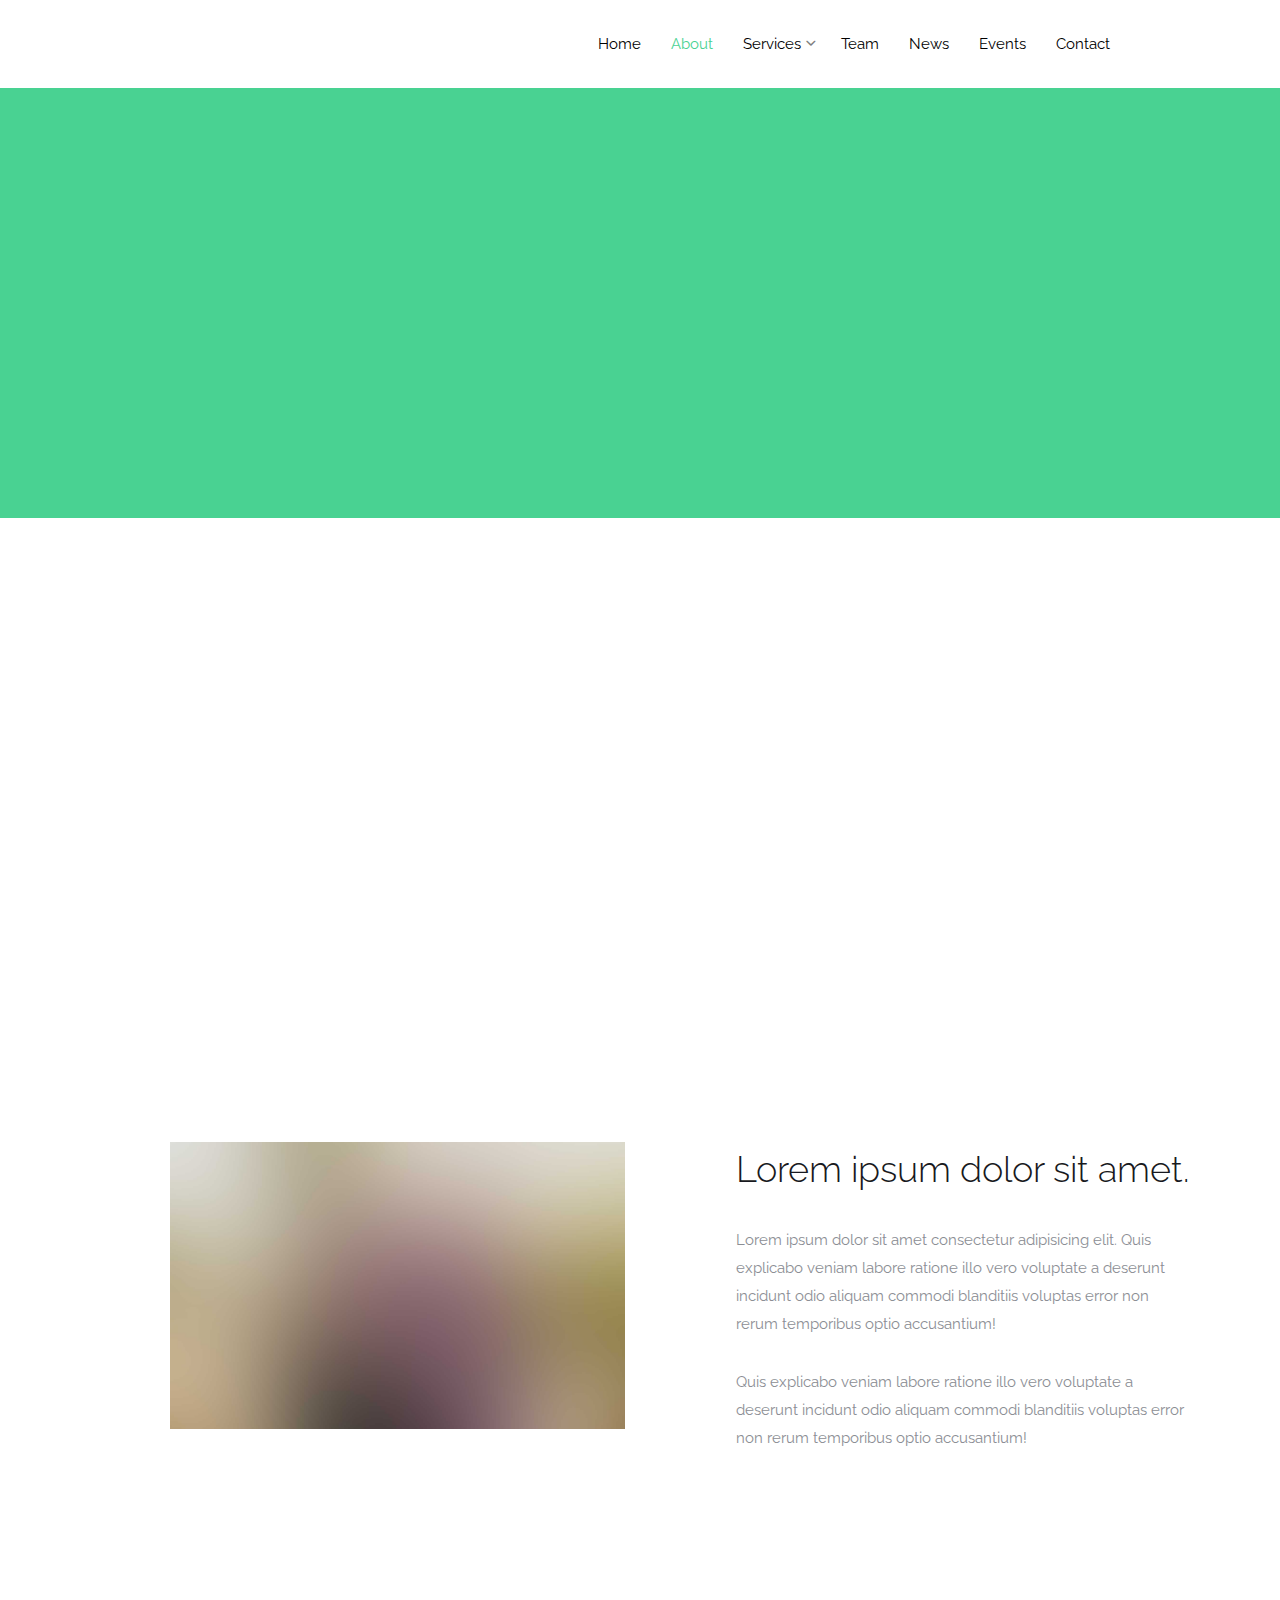
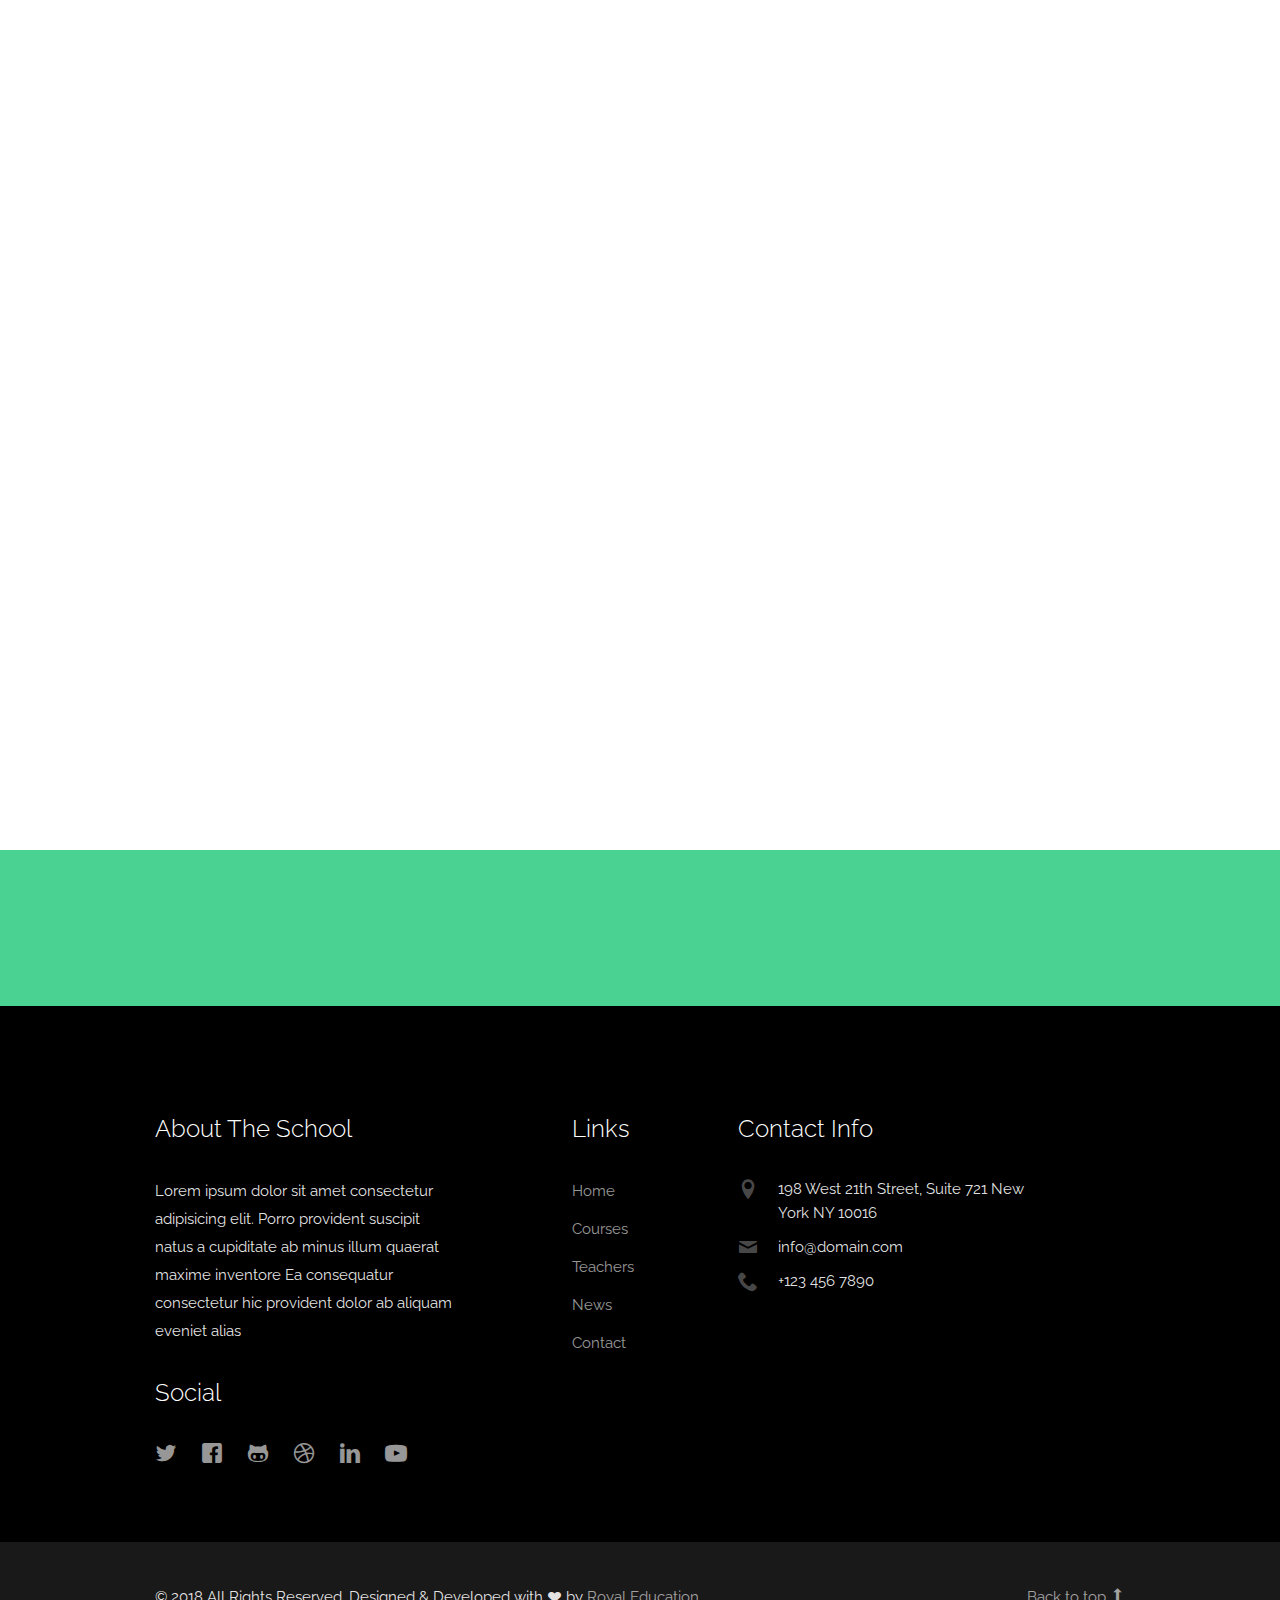
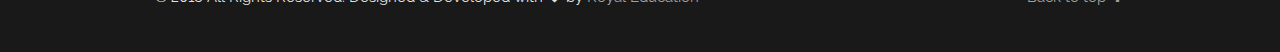
<file: about.html>
<!DOCTYPE html>

<!-- 
  Theme Name: Enlight
  Theme URL: https://probootstrap.com/enlight-free-education-responsive-bootstrap-website-template
  Author: ProBootstrap.com
  Author URL: https://probootstrap.com
  License: Released for free under the Creative Commons Attribution 3.0 license (probootstrap.com/license)
-->
<html lang="en">
  <head>
    <meta charset="utf-8">
    <meta name="viewport" content="width=device-width, initial-scale=1">
    <title>Royal Education-About</title>
    <meta name="description" content="Free Bootstrap Theme by ProBootstrap.com">
    <meta name="keywords" content="free website templates, free bootstrap themes, free template, free bootstrap, free website template">
    
    <link href="https://fonts.googleapis.com/css?family=Raleway:300,400,500,700|Open+Sans" rel="stylesheet">
    <link rel="stylesheet" href="css/styles-merged.css">
    <link rel="stylesheet" href="css/style.min.css">
    <link rel="stylesheet" href="css/custom.css">

    <!--[if lt IE 9]>
      <script src="js/vendor/html5shiv.min.js"></script>
      <script src="js/vendor/respond.min.js"></script>
    <![endif]-->
  </head>
  <body>

    <div class="probootstrap-search" id="probootstrap-search">
      <a href="#" class="probootstrap-close js-probootstrap-close"><i class="icon-cross"></i></a>
      <form action="#">
        <input type="search" name="s" id="search" placeholder="Search a keyword and hit enter...">
      </form>
    </div>
    
    <div class="probootstrap-page-wrapper">
      <!-- Fixed navbar -->
      
      <!-- <div class="probootstrap-header-top">
        <div class="container">
          <div class="row">
            <div class="col-lg-9 col-md-9 col-sm-9 probootstrap-top-quick-contact-info">
              <span><i class="icon-location2"></i>Brooklyn, NY 10036, United States</span>
              <span><i class="icon-phone2"></i>+1-123-456-7890</span>
              <span><i class="icon-mail"></i>info@probootstrap.com</span>
            </div>
            <div class="col-lg-3 col-md-3 col-sm-3 probootstrap-top-social">
              <ul>
                <li><a href="#"><i class="icon-twitter"></i></a></li>
                <li><a href="#"><i class="icon-facebook2"></i></a></li>
                <li><a href="#"><i class="icon-instagram2"></i></a></li>
                <li><a href="#"><i class="icon-youtube"></i></a></li>
                <li><a href="#" class="probootstrap-search-icon js-probootstrap-search"><i class="icon-search"></i></a></li>
              </ul>
            </div>
          </div>
        </div>
      </div> -->
      <nav class="navbar navbar-default probootstrap-navbar">
        <div class="container">
          <div class="navbar-header">
            <div class="btn-more js-btn-more visible-xs">
              <a href="#"><i class="icon-dots-three-vertical "></i></a>
            </div>
            <button type="button" class="navbar-toggle collapsed" data-toggle="collapse" data-target="#navbar-collapse" aria-expanded="false" aria-controls="navbar">
              <span class="sr-only">Toggle navigation</span>
              <span class="icon-bar"></span>
              <span class="icon-bar"></span>
              <span class="icon-bar"></span>
            </button>
            <!-- <a class="navbar-brand" href="index.html" title="ProBootstrap:Enlight">Enlight</a> -->
          </div>

          <div id="navbar-collapse" class="navbar-collapse collapse">
            <ul class="nav navbar-nav navbar-right">
              <li><a href="index.html">Home</a></li>
              <li class="active"><a href="about.html">About</a></li>
              <li class="dropdown">
                <a href="#" data-toggle="dropdown" class="dropdown-toggle">Services</a>
                <ul class="dropdown-menu">
                  <li class="active"><a href="about.html">About Us</a></li>
                  <li><a href="courses.html">Courses</a></li>
                  <li><a href="course-single.html">Course Single</a></li>
                  <li><a href="gallery.html">Gallery</a></li>
                  <li class="dropdown-submenu dropdown">
                    <a href="#" data-toggle="dropdown" class="dropdown-toggle"><span>Sub Menu</span></a>
                    <ul class="dropdown-menu">
                      <li><a href="#">Second Level Menu</a></li>
                      <li><a href="#">Second Level Menu</a></li>
                      <li><a href="#">Second Level Menu</a></li>
                      <li><a href="#">Second Level Menu</a></li>
                    </ul>
                  </li>
                </ul>
              </li>
              <li><a href="team.html">Team</a></li>
              <li><a href="news.html">News</a></li>
              <li><a href="events.html">Events</a></li>
              <!-- <li class="dropdown">
                <a href="#" data-toggle="dropdown" class="dropdown-toggle">Pages</a>
                <ul class="dropdown-menu">
                  <li class="active"><a href="about.html">About Us</a></li>
                  <li><a href="courses.html">Courses</a></li>
                  <li><a href="course-single.html">Course Single</a></li>
                  <li><a href="gallery.html">Gallery</a></li>
                  <li class="dropdown-submenu dropdown">
                    <a href="#" data-toggle="dropdown" class="dropdown-toggle"><span>Sub Menu</span></a>
                    <ul class="dropdown-menu">
                      <li><a href="#">Second Level Menu</a></li>
                      <li><a href="#">Second Level Menu</a></li>
                      <li><a href="#">Second Level Menu</a></li>
                      <li><a href="#">Second Level Menu</a></li>
                    </ul>
                  </li>
                  <li><a href="news.html">News</a></li>
                </ul>
              </li> -->
              <li><a href="contact.html">Contact</a></li>
            </ul>
          </div>
        </div>
      </nav>
      
      <section class="probootstrap-section probootstrap-section-colored">
        <div class="container">
          <div class="row">
            <div class="col-md-12 text-left section-heading probootstrap-animate">
              <h1>About The Royal Education</h1>
            </div>
          </div>
        </div>
      </section>

      <section class="probootstrap-section">
        <div class="container">
          <div class="row">
            <div class="col-md-12">
              <div class="probootstrap-flex-block">
                <div class="probootstrap-text probootstrap-animate">
                  <div class="text-uppercase probootstrap-uppercase">History</div>
                  <h3>Take A Look at How We Begin</h3>
                  <p>Lorem ipsum dolor sit amet consectetur adipisicing elit. Quis explicabo veniam labore ratione illo vero voluptate a deserunt incidunt odio aliquam commodi blanditiis voluptas error non rerum temporibus optio accusantium!</p>
                  <p><a href="#" class="btn btn-primary">Learn More</a></p>
                </div>
                <div class="probootstrap-image probootstrap-animate" style="background-image: url(img/slider_4.jpg)">
                  <a href="https://vimeo.com/45830194" class="btn-video popup-vimeo"><i class="icon-play3"></i></a>
                </div>
              </div>
            </div>
          </div>
        </div>
      </section>


      
      
      <section class="probootstrap-section">
        <div class="container">
          
          <div class="col-md-6">
            <p>
              <img src="img/slider_1.jpg" alt="Free Bootstrap Template by ProBootstrap.com" class="img-responsive">
            </p>
          </div>
          <div class="col-md-6 col-md-push-1">
            <h2>Lorem ipsum dolor sit amet.</h2>
            <p>Lorem ipsum dolor sit amet consectetur adipisicing elit. Quis explicabo veniam labore ratione illo vero voluptate a deserunt incidunt odio aliquam commodi blanditiis voluptas error non rerum temporibus optio accusantium!</p>
            <p>Quis explicabo veniam labore ratione illo vero voluptate a deserunt incidunt odio aliquam commodi blanditiis voluptas error non rerum temporibus optio accusantium!</p>
          </div>
          

        </div>
      </section>


      <section class="probootstrap-section">
        <div class="container">
          <div class="row">
            <div class="col-md-6 col-md-offset-3 text-center section-heading probootstrap-animate">
              <h2>Why Choose Enlight School</h2>
              <p class="lead">Lorem ipsum dolor sit amet consectetur adipisicing elit. Iusto provident qui tempore natus quos quibusdam soluta at.</p>
            </div>
          </div>
          <div class="row">
            <div class="col-md-6">
              <div class="service left-icon probootstrap-animate">
                <div class="icon"><i class="icon-checkmark"></i></div>
                <div class="text">
                  <h3>Consectetur Adipisicing</h3>
                  <p>Lorem ipsum dolor sit amet consectetur adipisicing elit. Iusto provident qui tempore natus quos quibusdam soluta at.</p>
                </div>  
              </div>
              <div class="service left-icon probootstrap-animate">
                <div class="icon"><i class="icon-checkmark"></i></div>
                <div class="text">
                  <h3>Aliquid Dolorum Saepe</h3>
                  <p>Lorem ipsum dolor sit amet consectetur adipisicing elit. Iusto provident qui tempore natus quos quibusdam soluta at.</p>
                </div>
              </div>
              <div class="service left-icon probootstrap-animate">
                <div class="icon"><i class="icon-checkmark"></i></div>
                <div class="text">
                  <h3>Eveniet Tempora Anisi</h3>
                  <p>Lorem ipsum dolor sit amet consectetur adipisicing elit. Iusto provident qui tempore natus quos quibusdam soluta at.</p>
                </div>
              </div>
            </div>
            <div class="col-md-6">
              <div class="service left-icon probootstrap-animate">
                <div class="icon"><i class="icon-checkmark"></i></div>
                <div class="text">
                  <h3>Laboriosam Quod Dignissimos</h3>
                  <p>Lorem ipsum dolor sit amet consectetur adipisicing elit. Iusto provident qui tempore natus quos quibusdam soluta at.</p>
                </div>  
              </div>
              
              <div class="service left-icon probootstrap-animate">
                <div class="icon"><i class="icon-checkmark"></i></div>
                <div class="text">
                  <h3>Asperiores Maxime Modi</h3>
                  <p>Lorem ipsum dolor sit amet consectetur adipisicing elit. Iusto provident qui tempore natus quos quibusdam soluta at.</p>
                </div>
              </div>
              
              <div class="service left-icon probootstrap-animate">
                <div class="icon"><i class="icon-checkmark"></i></div>
                <div class="text">
                  <h3>Libero Maxime Molestiae</h3>
                  <p>Lorem ipsum dolor sit amet consectetur adipisicing elit. Iusto provident qui tempore natus quos quibusdam soluta at.</p>
                </div>
              </div>

            </div>
          </div>
          <!-- END row -->
        </div>
      </section>
      
      <section class="probootstrap-cta">
        <div class="container">
          <div class="row">
            <div class="col-md-12">
              <h2 class="probootstrap-animate" data-animate-effect="fadeInRight">Get your admission now!</h2>
              <a href="#" role="button" class="btn btn-primary btn-lg btn-ghost probootstrap-animate" data-animate-effect="fadeInLeft">Enroll</a>
            </div>
          </div>
        </div>
      </section>
      <footer class="probootstrap-footer probootstrap-bg">
        <div class="container">
          <div class="row">
            <div class="col-md-4">
              <div class="probootstrap-footer-widget">
                <h3>About The School</h3>
                <p>Lorem ipsum dolor sit amet consectetur adipisicing elit. Porro provident suscipit natus a cupiditate ab minus illum quaerat maxime inventore Ea consequatur consectetur hic provident dolor ab aliquam eveniet alias</p>
                <h3>Social</h3>
                <ul class="probootstrap-footer-social">
                  <li><a href="#"><i class="icon-twitter"></i></a></li>
                  <li><a href="#"><i class="icon-facebook"></i></a></li>
                  <li><a href="#"><i class="icon-github"></i></a></li>
                  <li><a href="#"><i class="icon-dribbble"></i></a></li>
                  <li><a href="#"><i class="icon-linkedin"></i></a></li>
                  <li><a href="#"><i class="icon-youtube"></i></a></li>
                </ul>
              </div>
            </div>
            <div class="col-md-3 col-md-push-1">
              <div class="probootstrap-footer-widget">
                <h3>Links</h3>
                <ul>
                  <li><a href="#">Home</a></li>
                  <li><a href="#">Courses</a></li>
                  <li><a href="#">Teachers</a></li>
                  <li><a href="#">News</a></li>
                  <li><a href="#">Contact</a></li>
                </ul>
              </div>
            </div>
            <div class="col-md-4">
              <div class="probootstrap-footer-widget">
                <h3>Contact Info</h3>
                <ul class="probootstrap-contact-info">
                  <li><i class="icon-location2"></i> <span>198 West 21th Street, Suite 721 New York NY 10016</span></li>
                  <li><i class="icon-mail"></i><span>info@domain.com</span></li>
                  <li><i class="icon-phone2"></i><span>+123 456 7890</span></li>
                </ul>
              </div>
            </div>
           
          </div>
          <!-- END row -->
          
        </div>

        <div class="probootstrap-copyright">
          <div class="container">
            <div class="row">
              <div class="col-md-8 text-left">
                <p>&copy; 2018 All Rights Reserved. Designed &amp; Developed with <i class="icon icon-heart"></i> by <a href="https://probootstrap.com/">Royal Education</a></p>
              </div>
              <div class="col-md-4 probootstrap-back-to-top">
                <p><a href="#" class="js-backtotop">Back to top <i class="icon-arrow-long-up"></i></a></p>
              </div>
            </div>
          </div>
        </div>
      </footer>

    </div>
    <!-- END wrapper -->
    

    <script src="js/scripts.min.js"></script>
    <script src="js/main.min.js"></script>
    <script src="js/custom.js"></script>

  </body>
</html>
</file>
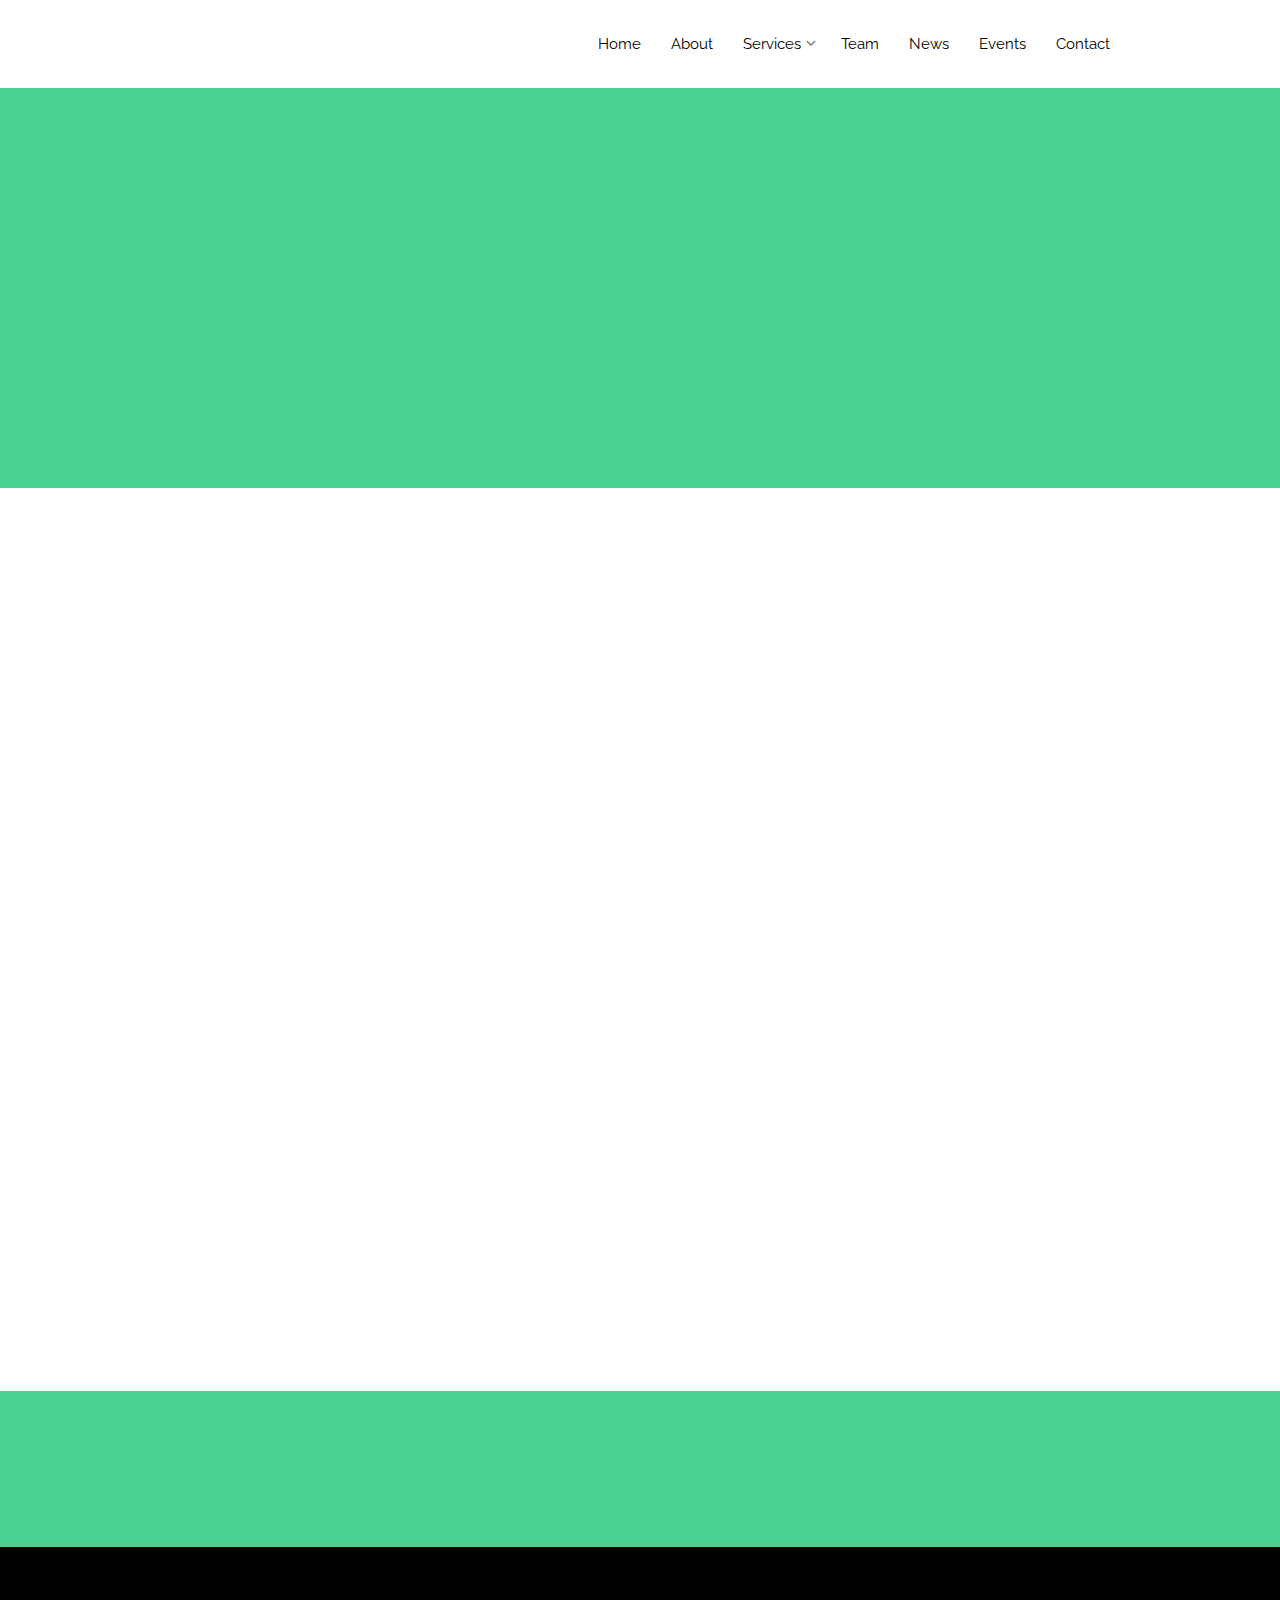
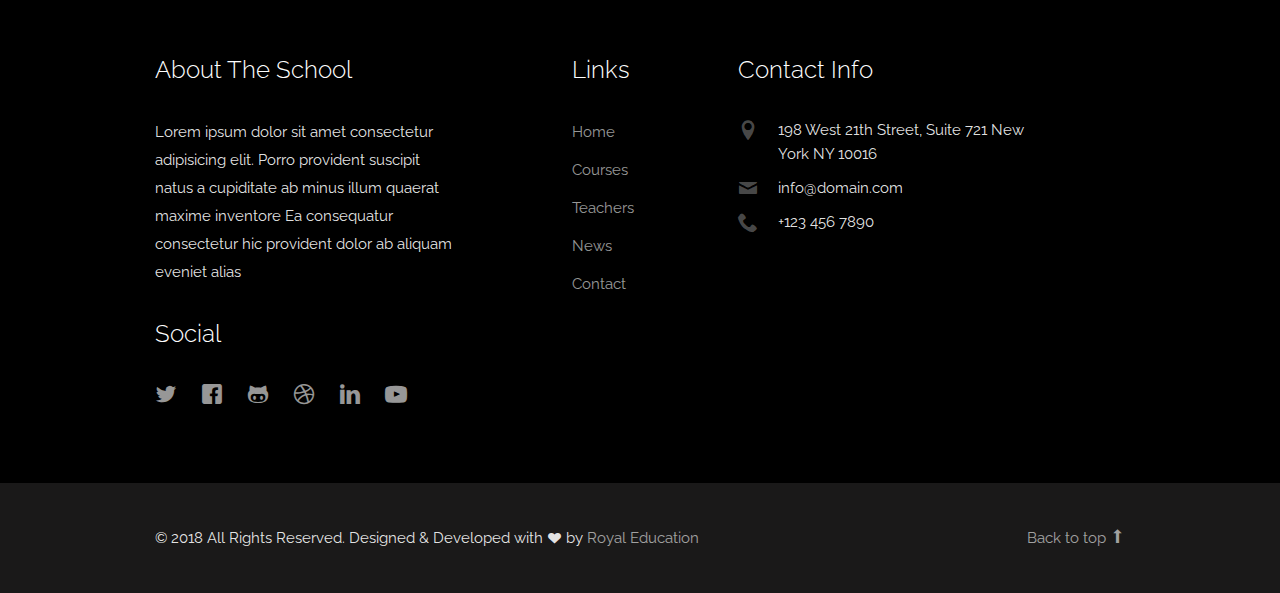
<file: contact.html>
<!DOCTYPE html>

<!-- 
  Theme Name: Enlight
  Theme URL: https://probootstrap.com/enlight-free-education-responsive-bootstrap-website-template
  Author: ProBootstrap.com
  Author URL: https://probootstrap.com
  License: Released for free under the Creative Commons Attribution 3.0 license (probootstrap.com/license)
-->
<html lang="en">
  <head>
    <meta charset="utf-8">
    <meta name="viewport" content="width=device-width, initial-scale=1">
    <title>Royal Education-Contact</title>
    <meta name="description" content="Free Bootstrap Theme by ProBootstrap.com">
    <meta name="keywords" content="free website templates, free bootstrap themes, free template, free bootstrap, free website template">
    
    <link href="https://fonts.googleapis.com/css?family=Raleway:300,400,500,700|Open+Sans" rel="stylesheet">
    <link rel="stylesheet" href="css/styles-merged.css">
    <link rel="stylesheet" href="css/style.min.css">
    <link rel="stylesheet" href="css/custom.css">

    <!--[if lt IE 9]>
      <script src="js/vendor/html5shiv.min.js"></script>
      <script src="js/vendor/respond.min.js"></script>
    <![endif]-->
  </head>
  <body>

    <div class="probootstrap-search" id="probootstrap-search">
      <a href="#" class="probootstrap-close js-probootstrap-close"><i class="icon-cross"></i></a>
      <form action="#">
        <input type="search" name="s" id="search" placeholder="Search a keyword and hit enter...">
      </form>
    </div>
    
    <div class="probootstrap-page-wrapper">
      <!-- Fixed navbar -->
      
      <!-- <div class="probootstrap-header-top">
        <div class="container">
          <div class="row">
            <div class="col-lg-9 col-md-9 col-sm-9 probootstrap-top-quick-contact-info">
              <span><i class="icon-location2"></i>Brooklyn, NY 10036, United States</span>
              <span><i class="icon-phone2"></i>+1-123-456-7890</span>
              <span><i class="icon-mail"></i>info@probootstrap.com</span>
            </div>
            <div class="col-lg-3 col-md-3 col-sm-3 probootstrap-top-social">
              <ul>
                <li><a href="#"><i class="icon-twitter"></i></a></li>
                <li><a href="#"><i class="icon-facebook2"></i></a></li>
                <li><a href="#"><i class="icon-instagram2"></i></a></li>
                <li><a href="#"><i class="icon-youtube"></i></a></li>
                <li><a href="#" class="probootstrap-search-icon js-probootstrap-search"><i class="icon-search"></i></a></li>
              </ul>
            </div>
          </div>
        </div>
      </div> -->
      <nav class="navbar navbar-default probootstrap-navbar">
        <div class="container">
          <div class="navbar-header">
            <div class="btn-more js-btn-more visible-xs">
              <a href="#"><i class="icon-dots-three-vertical "></i></a>
            </div>
            <button type="button" class="navbar-toggle collapsed" data-toggle="collapse" data-target="#navbar-collapse" aria-expanded="false" aria-controls="navbar">
              <span class="sr-only">Toggle navigation</span>
              <span class="icon-bar"></span>
              <span class="icon-bar"></span>
              <span class="icon-bar"></span>
            </button>
            <!-- <a class="navbar-brand" href="index.html" title="ProBootstrap:Enlight">Enlight</a> -->
          </div>

          <div id="navbar-collapse" class="navbar-collapse collapse">
            <ul class="nav navbar-nav navbar-right">
              <li><a href="index.html">Home</a></li>
              <li><a href="about.html">About</a></li>
              <li class="dropdown">
                <a href="#" data-toggle="dropdown" class="dropdown-toggle">Services</a>
                <ul class="dropdown-menu">
                  <li class="active"><a href="about.html">About Us</a></li>
                  <li><a href="courses.html">Courses</a></li>
                  <li><a href="course-single.html">Course Single</a></li>
                  <li><a href="gallery.html">Gallery</a></li>
                  <li class="dropdown-submenu dropdown">
                    <a href="#" data-toggle="dropdown" class="dropdown-toggle"><span>Sub Menu</span></a>
                    <ul class="dropdown-menu">
                      <li><a href="#">Second Level Menu</a></li>
                      <li><a href="#">Second Level Menu</a></li>
                      <li><a href="#">Second Level Menu</a></li>
                      <li><a href="#">Second Level Menu</a></li>
                    </ul>
                  </li>
                  <li><a href="news.html">News</a></li>
                </ul>
              </li>
              <li><a href="team.html">Team</a></li>
              <li><a href="news.html">News</a></li>
              <li><a href="events.html">Events</a></li>
              <!-- <li class="dropdown">
                <a href="#" data-toggle="dropdown" class="dropdown-toggle">Pages</a>
                <ul class="dropdown-menu">
                  <li><a href="about.html">About Us</a></li>
                  <li><a href="courses.html">Courses</a></li>
                  <li class="active"><a href="course-single.html">Course Single</a></li>
                  <li><a href="gallery.html">Gallery</a></li>
                  <li class="dropdown-submenu dropdown">
                    <a href="#" data-toggle="dropdown" class="dropdown-toggle"><span>Sub Menu</span></a>
                    <ul class="dropdown-menu">
                      <li><a href="#">Second Level Menu</a></li>
                      <li><a href="#">Second Level Menu</a></li>
                      <li><a href="#">Second Level Menu</a></li>
                      <li><a href="#">Second Level Menu</a></li>
                    </ul>
                  </li>
                  <li><a href="news.html">News</a></li>
                </ul>
              </li> -->
              <li><a href="contact.html">Contact</a></li>
            </ul>
          </div>
        </div>
      </nav>
      
      <section class="probootstrap-section probootstrap-section-colored">
        <div class="container">
          <div class="row">
            <div class="col-md-12 text-left section-heading probootstrap-animate">
              <h1 class="mb0">Contact Us</h1>
            </div>
          </div>
        </div>
      </section>

      

      <section class="probootstrap-section probootstrap-section-sm">
        <div class="container">
          <div class="row">
            <div class="col-md-12">
              <div class="row probootstrap-gutter0">
                <div class="col-md-4" id="probootstrap-sidebar">
                  <div class="probootstrap-sidebar-inner probootstrap-overlap probootstrap-animate">
                    <h3>Pages</h3>
                    <ul class="probootstrap-side-menu">
                      
                      <li><a href="index.html">Home</a></li>
                      <li><a href="courses.html">Courses</a></li>
                      <li><a href="teachers.html">Teachers</a></li>
                      <li><a href="events.html">Events</a></li>
                      <li><a href="about.html">About Us</a></li>
                      <li class="active"><a>Contact Us</a></li>
                    </ul>
                  </div>
                </div>
                <div class="col-md-7 col-md-push-1  probootstrap-animate" id="probootstrap-content">
                  <h2>Get In Touch</h2>
                  <p>Contact us using the form below.</p>
                  <form action="#" method="post" class="probootstrap-form">
                    <div class="form-group">
                      <label for="name">Full Name</label>
                      <input type="text" class="form-control" id="name" name="name">
                    </div>
                    <div class="form-group">
                      <label for="email">Email</label>
                      <input type="email" class="form-control" id="email" name="email">
                    </div>
                    <div class="form-group">
                      <label for="subject">Subject</label>
                      <input type="text" class="form-control" id="subject" name="subject">
                    </div>
                    <div class="form-group">
                      <label for="message">Message</label>
                      <textarea cols="30" rows="10" class="form-control" id="message" name="message"></textarea>
                    </div>
                    <div class="form-group">
                      <input type="submit" class="btn btn-primary btn-lg" id="submit" name="submit" value="Send Message">
                    </div>
                  </form>
                </div>
              </div>
            </div>
          </div>
        </div>
      </section>
      
      <section class="probootstrap-cta">
        <div class="container">
          <div class="row">
            <div class="col-md-12">
              <h2 class="probootstrap-animate" data-animate-effect="fadeInRight">Get your admission now!</h2>
              <a href="#" role="button" class="btn btn-primary btn-lg btn-ghost probootstrap-animate" data-animate-effect="fadeInLeft">Enroll</a>
            </div>
          </div>
        </div>
      </section>
      <footer class="probootstrap-footer probootstrap-bg">
        <div class="container">
          <div class="row">
            <div class="col-md-4">
              <div class="probootstrap-footer-widget">
                <h3>About The School</h3>
                <p>Lorem ipsum dolor sit amet consectetur adipisicing elit. Porro provident suscipit natus a cupiditate ab minus illum quaerat maxime inventore Ea consequatur consectetur hic provident dolor ab aliquam eveniet alias</p>
                <h3>Social</h3>
                <ul class="probootstrap-footer-social">
                  <li><a href="#"><i class="icon-twitter"></i></a></li>
                  <li><a href="#"><i class="icon-facebook"></i></a></li>
                  <li><a href="#"><i class="icon-github"></i></a></li>
                  <li><a href="#"><i class="icon-dribbble"></i></a></li>
                  <li><a href="#"><i class="icon-linkedin"></i></a></li>
                  <li><a href="#"><i class="icon-youtube"></i></a></li>
                </ul>
              </div>
            </div>
            <div class="col-md-3 col-md-push-1">
              <div class="probootstrap-footer-widget">
                <h3>Links</h3>
                <ul>
                  <li><a href="#">Home</a></li>
                  <li><a href="#">Courses</a></li>
                  <li><a href="#">Teachers</a></li>
                  <li><a href="#">News</a></li>
                  <li><a href="#">Contact</a></li>
                </ul>
              </div>
            </div>
            <div class="col-md-4">
              <div class="probootstrap-footer-widget">
                <h3>Contact Info</h3>
                <ul class="probootstrap-contact-info">
                  <li><i class="icon-location2"></i> <span>198 West 21th Street, Suite 721 New York NY 10016</span></li>
                  <li><i class="icon-mail"></i><span>info@domain.com</span></li>
                  <li><i class="icon-phone2"></i><span>+123 456 7890</span></li>
                </ul>
              </div>
            </div>
           
          </div>
          <!-- END row -->
          
        </div>

        <div class="probootstrap-copyright">
          <div class="container">
            <div class="row">
              <div class="col-md-8 text-left">
                <p>&copy; 2018 All Rights Reserved. Designed &amp; Developed with <i class="icon icon-heart"></i> by <a href="https://probootstrap.com/">Royal Education</a></p>
              </div>
              <div class="col-md-4 probootstrap-back-to-top">
                <p><a href="#" class="js-backtotop">Back to top <i class="icon-arrow-long-up"></i></a></p>
              </div>
            </div>
          </div>
        </div>
      </footer>

    </div>
    <!-- END wrapper -->
    

    <script src="js/scripts.min.js"></script>
    <script src="js/main.min.js"></script>
    <script src="js/custom.js"></script>

  </body>
</html>
</file>
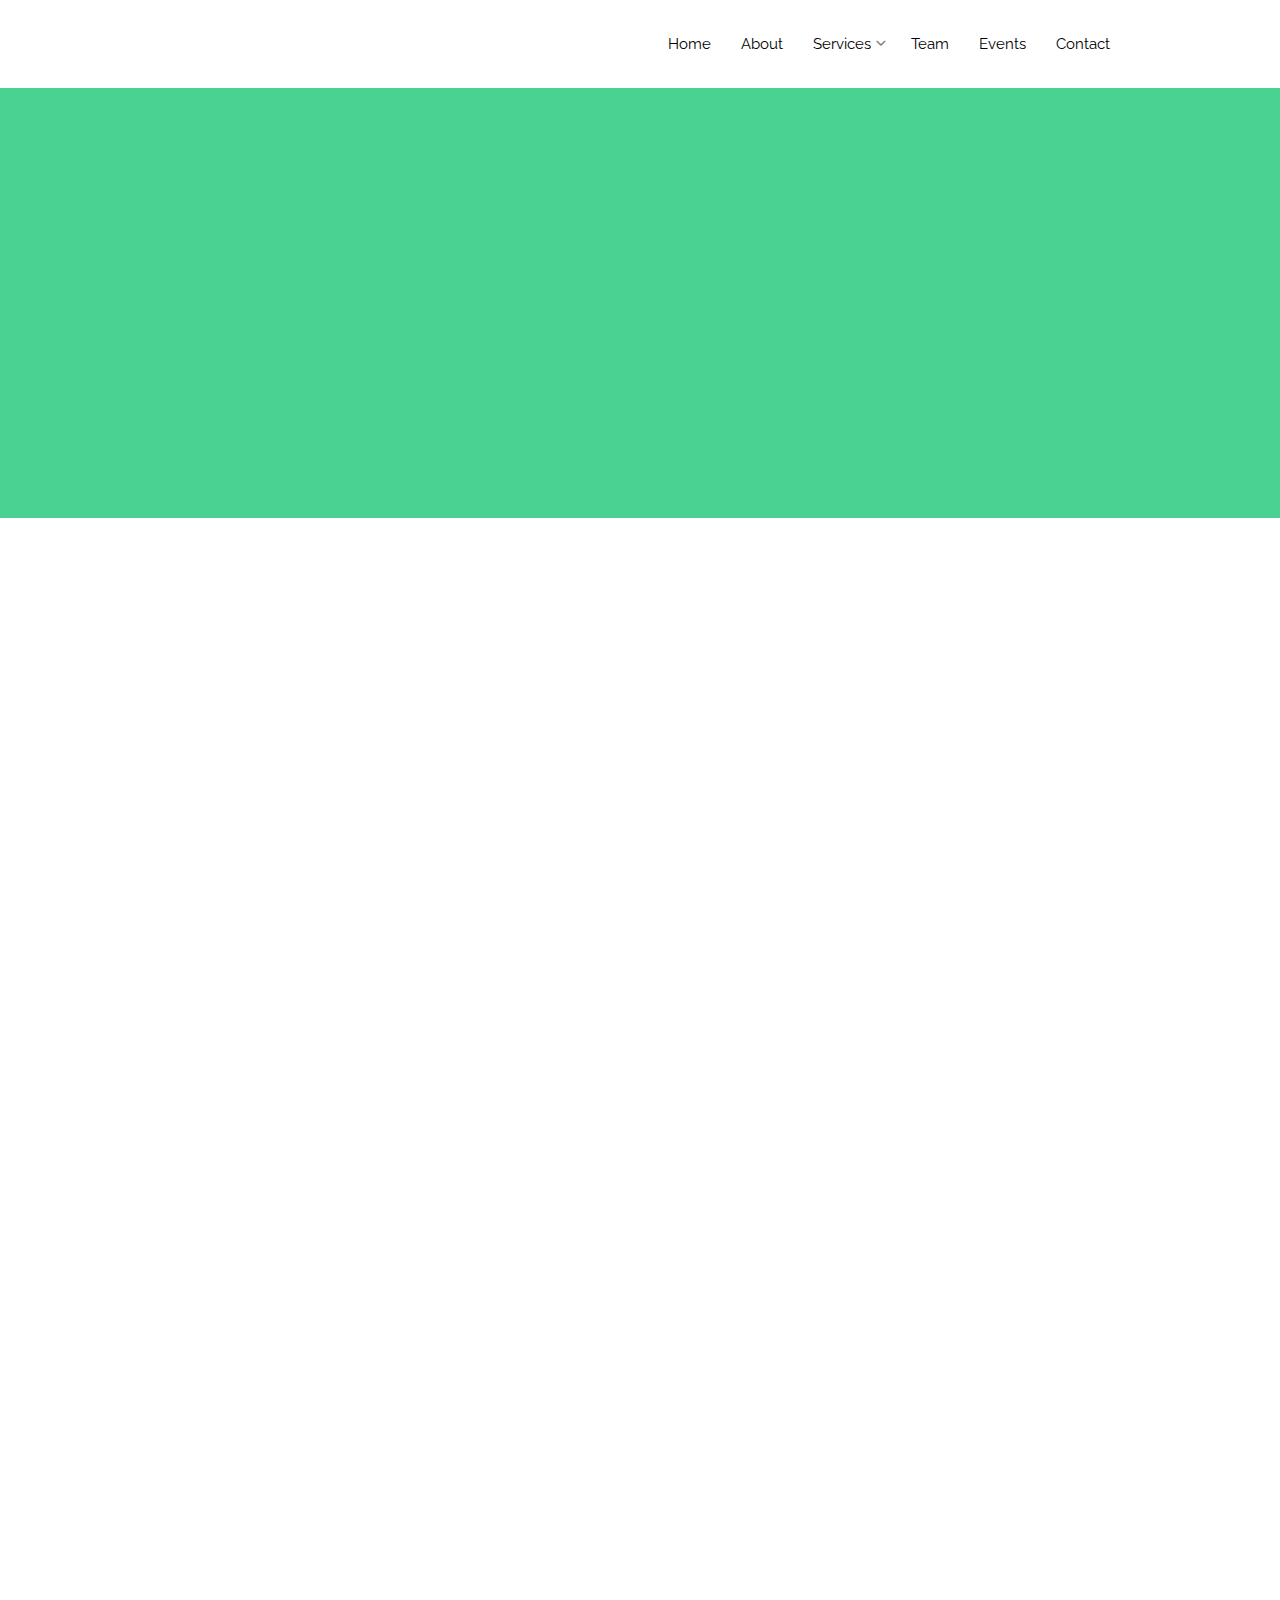
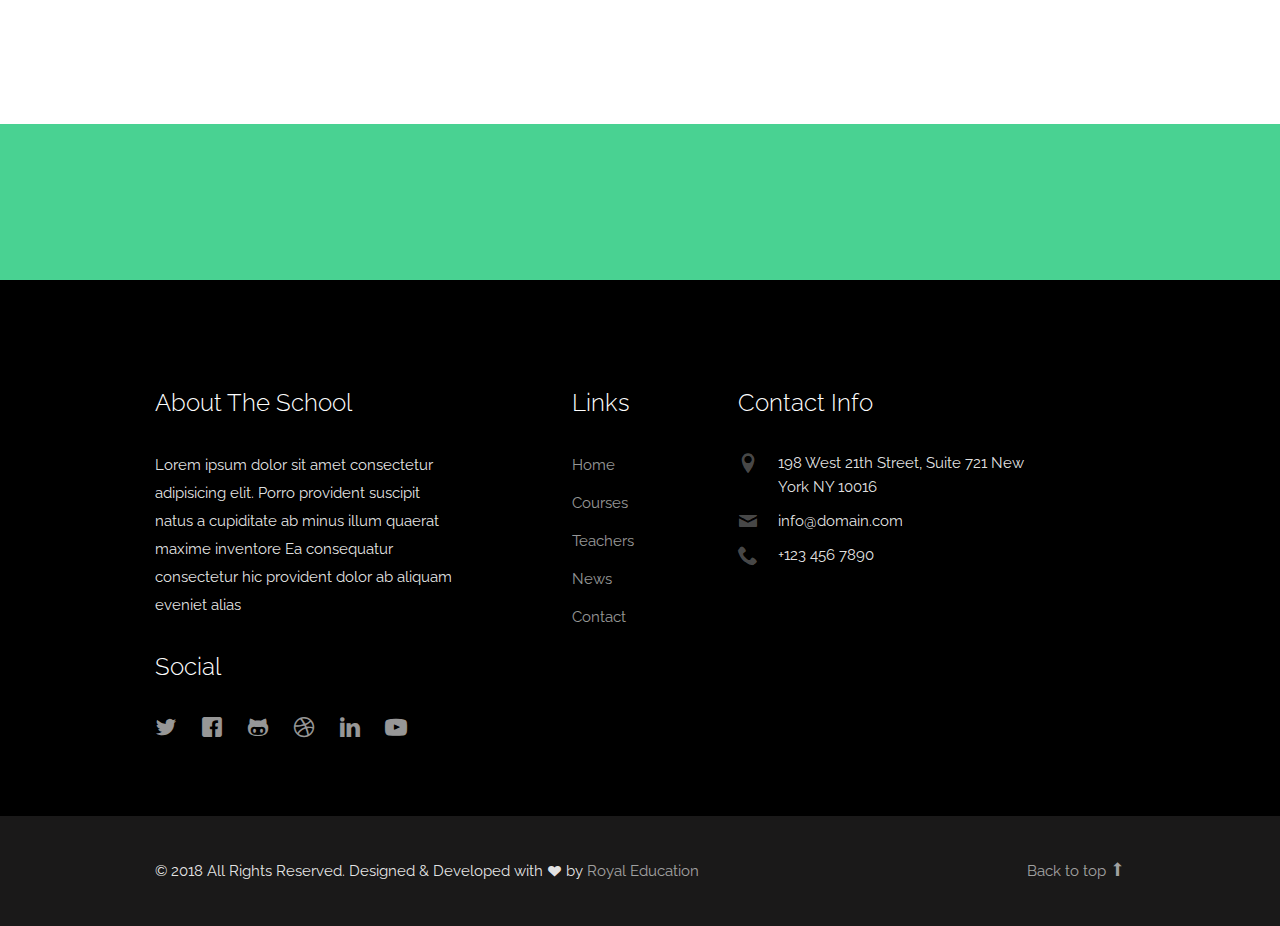
<file: course-single.html>
<!DOCTYPE html>

<!-- 
  Theme Name: Enlight
  Theme URL: https://probootstrap.com/enlight-free-education-responsive-bootstrap-website-template
  Author: ProBootstrap.com
  Author URL: https://probootstrap.com
  License: Released for free under the Creative Commons Attribution 3.0 license (probootstrap.com/license)
-->
<html lang="en">
  <head>
    <meta charset="utf-8">
    <meta name="viewport" content="width=device-width, initial-scale=1">
    <title>ProBootstrap:Enlight &mdash; Free Bootstrap Theme, Free Responsive Bootstrap Website Template</title>
    <meta name="description" content="Free Bootstrap Theme by ProBootstrap.com">
    <meta name="keywords" content="free website templates, free bootstrap themes, free template, free bootstrap, free website template">
    
    <link href="https://fonts.googleapis.com/css?family=Raleway:300,400,500,700|Open+Sans" rel="stylesheet">
    <link rel="stylesheet" href="css/styles-merged.css">
    <link rel="stylesheet" href="css/style.min.css">
    <link rel="stylesheet" href="css/custom.css">

    <!--[if lt IE 9]>
      <script src="js/vendor/html5shiv.min.js"></script>
      <script src="js/vendor/respond.min.js"></script>
    <![endif]-->
  </head>
  <body>

    <div class="probootstrap-search" id="probootstrap-search">
      <a href="#" class="probootstrap-close js-probootstrap-close"><i class="icon-cross"></i></a>
      <form action="#">
        <input type="search" name="s" id="search" placeholder="Search a keyword and hit enter...">
      </form>
    </div>
    
    <div class="probootstrap-page-wrapper">
      <!-- Fixed navbar -->
      
      <!-- <div class="probootstrap-header-top">
        <div class="container">
          <div class="row">
            <div class="col-lg-9 col-md-9 col-sm-9 probootstrap-top-quick-contact-info">
              <span><i class="icon-location2"></i>Brooklyn, NY 10036, United States</span>
              <span><i class="icon-phone2"></i>+1-123-456-7890</span>
              <span><i class="icon-mail"></i>info@probootstrap.com</span>
            </div>
            <div class="col-lg-3 col-md-3 col-sm-3 probootstrap-top-social">
              <ul>
                <li><a href="#"><i class="icon-twitter"></i></a></li>
                <li><a href="#"><i class="icon-facebook2"></i></a></li>
                <li><a href="#"><i class="icon-instagram2"></i></a></li>
                <li><a href="#"><i class="icon-youtube"></i></a></li>
                <li><a href="#" class="probootstrap-search-icon js-probootstrap-search"><i class="icon-search"></i></a></li>
              </ul>
            </div>
          </div>
        </div>
      </div> -->
      <nav class="navbar navbar-default probootstrap-navbar">
        <div class="container">
          <div class="navbar-header">
            <div class="btn-more js-btn-more visible-xs">
              <a href="#"><i class="icon-dots-three-vertical "></i></a>
            </div>
            <button type="button" class="navbar-toggle collapsed" data-toggle="collapse" data-target="#navbar-collapse" aria-expanded="false" aria-controls="navbar">
              <span class="sr-only">Toggle navigation</span>
              <span class="icon-bar"></span>
              <span class="icon-bar"></span>
              <span class="icon-bar"></span>
            </button>
            <!-- <a class="navbar-brand" href="index.html" title="ProBootstrap:Enlight">Enlight</a> -->
          </div>

          <div id="navbar-collapse" class="navbar-collapse collapse">
            <ul class="nav navbar-nav navbar-right">
              <li><a href="index.html">Home</a></li>
              <li><a href="about.html">About</a></li>
              <li class="dropdown">
                <a href="#" data-toggle="dropdown" class="dropdown-toggle">Services</a>
                <ul class="dropdown-menu">
                  <li class="active"><a href="about.html">About Us</a></li>
                  <li><a href="courses.html">Courses</a></li>
                  <li><a href="course-single.html">Course Single</a></li>
                  <li><a href="gallery.html">Gallery</a></li>
                  <li class="dropdown-submenu dropdown">
                    <a href="#" data-toggle="dropdown" class="dropdown-toggle"><span>Sub Menu</span></a>
                    <ul class="dropdown-menu">
                      <li><a href="#">Second Level Menu</a></li>
                      <li><a href="#">Second Level Menu</a></li>
                      <li><a href="#">Second Level Menu</a></li>
                      <li><a href="#">Second Level Menu</a></li>
                    </ul>
                  </li>
                  <li><a href="news.html">News</a></li>
                </ul>
              </li>
              <li><a href="team.html">Team</a></li>
              <li><a href="events.html">Events</a></li>
              <!-- <li class="dropdown">
                <a href="#" data-toggle="dropdown" class="dropdown-toggle">Pages</a>
                <ul class="dropdown-menu">
                  <li><a href="about.html">About Us</a></li>
                  <li><a href="courses.html">Courses</a></li>
                  <li class="active"><a href="course-single.html">Course Single</a></li>
                  <li><a href="gallery.html">Gallery</a></li>
                  <li class="dropdown-submenu dropdown">
                    <a href="#" data-toggle="dropdown" class="dropdown-toggle"><span>Sub Menu</span></a>
                    <ul class="dropdown-menu">
                      <li><a href="#">Second Level Menu</a></li>
                      <li><a href="#">Second Level Menu</a></li>
                      <li><a href="#">Second Level Menu</a></li>
                      <li><a href="#">Second Level Menu</a></li>
                    </ul>
                  </li>
                  <li><a href="news.html">News</a></li>
                </ul>
              </li> -->
              <li><a href="contact.html">Contact</a></li>
            </ul>
          </div>
        </div>
      </nav>
      
      <section class="probootstrap-section probootstrap-section-colored">
        <div class="container">
          <div class="row">
            <div class="col-md-12 text-left section-heading probootstrap-animate">
              <h1>Chemical Engineering</h1>
            </div>
          </div>
        </div>
      </section>

      

      <section class="probootstrap-section probootstrap-section-sm">
        <div class="container">
          <div class="row">
            <div class="col-md-12">
              <div class="row probootstrap-gutter0">
                <div class="col-md-4" id="probootstrap-sidebar">
                  <div class="probootstrap-sidebar-inner probootstrap-overlap probootstrap-animate">
                    <h3>More Courses</h3>
                    <ul class="probootstrap-side-menu">
                      <li class="active"><a>Chemical Engineering</a></li>
                      <li><a href="#">Application Design</a></li>
                      <li><a href="#">Math Major</a></li>
                      <li><a href="#">English Major</a></li>
                    </ul>
                  </div>
                </div>
                <div class="col-md-7 col-md-push-1  probootstrap-animate" id="probootstrap-content">
                  <h2>Description</h2>
                  <p>Lorem ipsum dolor sit amet, consectetur adipisicing elit. Maxime rerum possimus maiores, natus fugiat quibusdam dolorem. Dolore, odit ipsum, commodi distinctio repellendus vel tempore accusamus ea assumenda totam aut tempora. Illum sed harum, doloremque magnam nostrum. Fuga tempora corrupti unde ratione, placeat voluptates dicta asperiores est, ad voluptatem dolor, delectus sapiente voluptatum! Rerum magnam ducimus voluptas dolorum consectetur ex facilis quaerat sapiente eaque consequuntur perspiciatis nesciunt tenetur quibusdam corrupti voluptates consequatur repudiandae, quisquam aperiam veniam. Architecto voluptas blanditiis provident modi cumque a eius nam dignissimos numquam ducimus earum odit ipsam, reiciendis assumenda id quasi dolore, totam impedit molestias? Alias, ipsa!</p>
                  <p>Velit natus alias eligendi architecto rem, itaque distinctio? Excepturi obcaecati fuga ratione. Dolore in ipsam rem ullam nemo error aperiam dolores eius, doloremque blanditiis placeat fugiat libero id atque, recusandae, voluptate laboriosam, distinctio omnis ab. Eius obcaecati, laudantium ex voluptatum voluptas, cum vitae molestiae quam est omnis nulla, quis velit? Esse natus tempore molestias deserunt, tempora illum labore, fuga animi totam dolore doloribus doloremque laudantium velit distinctio, non cumque dolorem delectus quia quibusdam? Amet, consectetur. Reprehenderit unde, eveniet temporibus, quae possimus magni. Dolore quo eveniet, distinctio dicta quisquam? Aliquid libero dolore provident, beatae odit facilis quasi dolorum sit ad minus!</p>
                  <p>Tenetur, soluta natus porro, cumque vitae, iste accusamus beatae repudiandae quidem magnam sunt, nihil reprehenderit facere eveniet non sint aliquid. Ipsam totam nostrum, modi veritatis quidem maiores dolor minima incidunt non ratione qui quas, quasi aut sit obcaecati iure. Corporis, rem? Reprehenderit sequi, tenetur, libero nobis beatae ut doloremque obcaecati ipsa? Itaque numquam ratione et veniam porro magnam expedita ad laboriosam dolorum debitis omnis mollitia id eum minus necessitatibus ipsam consequuntur sed tempora assumenda, repudiandae culpa atque? Ad ut porro praesentium, earum voluptatum maxime, deserunt, omnis dolorem veniam cumque et officia veritatis, nam perferendis ex facilis sit sapiente at accusamus?</p>
                  <p><a href="#" class="btn btn-primary">Enroll with this course now</a> <span class="enrolled-count">2,928 students enrolled</span></p>
                </div>
              </div>
            </div>
          </div>
        </div>
      </section>
      
      <section class="probootstrap-cta">
        <div class="container">
          <div class="row">
            <div class="col-md-12">
              <h2 class="probootstrap-animate" data-animate-effect="fadeInRight">Get your admission now!</h2>
              <a href="#" role="button" class="btn btn-primary btn-lg btn-ghost probootstrap-animate" data-animate-effect="fadeInLeft">Enroll</a>
            </div>
          </div>
        </div>
      </section>
      <footer class="probootstrap-footer probootstrap-bg">
        <div class="container">
          <div class="row">
            <div class="col-md-4">
              <div class="probootstrap-footer-widget">
                <h3>About The School</h3>
                <p>Lorem ipsum dolor sit amet consectetur adipisicing elit. Porro provident suscipit natus a cupiditate ab minus illum quaerat maxime inventore Ea consequatur consectetur hic provident dolor ab aliquam eveniet alias</p>
                <h3>Social</h3>
                <ul class="probootstrap-footer-social">
                  <li><a href="#"><i class="icon-twitter"></i></a></li>
                  <li><a href="#"><i class="icon-facebook"></i></a></li>
                  <li><a href="#"><i class="icon-github"></i></a></li>
                  <li><a href="#"><i class="icon-dribbble"></i></a></li>
                  <li><a href="#"><i class="icon-linkedin"></i></a></li>
                  <li><a href="#"><i class="icon-youtube"></i></a></li>
                </ul>
              </div>
            </div>
            <div class="col-md-3 col-md-push-1">
              <div class="probootstrap-footer-widget">
                <h3>Links</h3>
                <ul>
                  <li><a href="#">Home</a></li>
                  <li><a href="#">Courses</a></li>
                  <li><a href="#">Teachers</a></li>
                  <li><a href="#">News</a></li>
                  <li><a href="#">Contact</a></li>
                </ul>
              </div>
            </div>
            <div class="col-md-4">
              <div class="probootstrap-footer-widget">
                <h3>Contact Info</h3>
                <ul class="probootstrap-contact-info">
                  <li><i class="icon-location2"></i> <span>198 West 21th Street, Suite 721 New York NY 10016</span></li>
                  <li><i class="icon-mail"></i><span>info@domain.com</span></li>
                  <li><i class="icon-phone2"></i><span>+123 456 7890</span></li>
                </ul>
              </div>
            </div>
           
          </div>
          <!-- END row -->
          
        </div>

        <div class="probootstrap-copyright">
          <div class="container">
            <div class="row">
              <div class="col-md-8 text-left">
                <p>&copy; 2018 All Rights Reserved. Designed &amp; Developed with <i class="icon icon-heart"></i> by <a href="https://probootstrap.com/">Royal Education</a></p>
              </div>
              <div class="col-md-4 probootstrap-back-to-top">
                <p><a href="#" class="js-backtotop">Back to top <i class="icon-arrow-long-up"></i></a></p>
              </div>
            </div>
          </div>
        </div>
      </footer>

    </div>
    <!-- END wrapper -->
    

    <script src="js/scripts.min.js"></script>
    <script src="js/main.min.js"></script>
    <script src="js/custom.js"></script>

  </body>
</html>
</file>
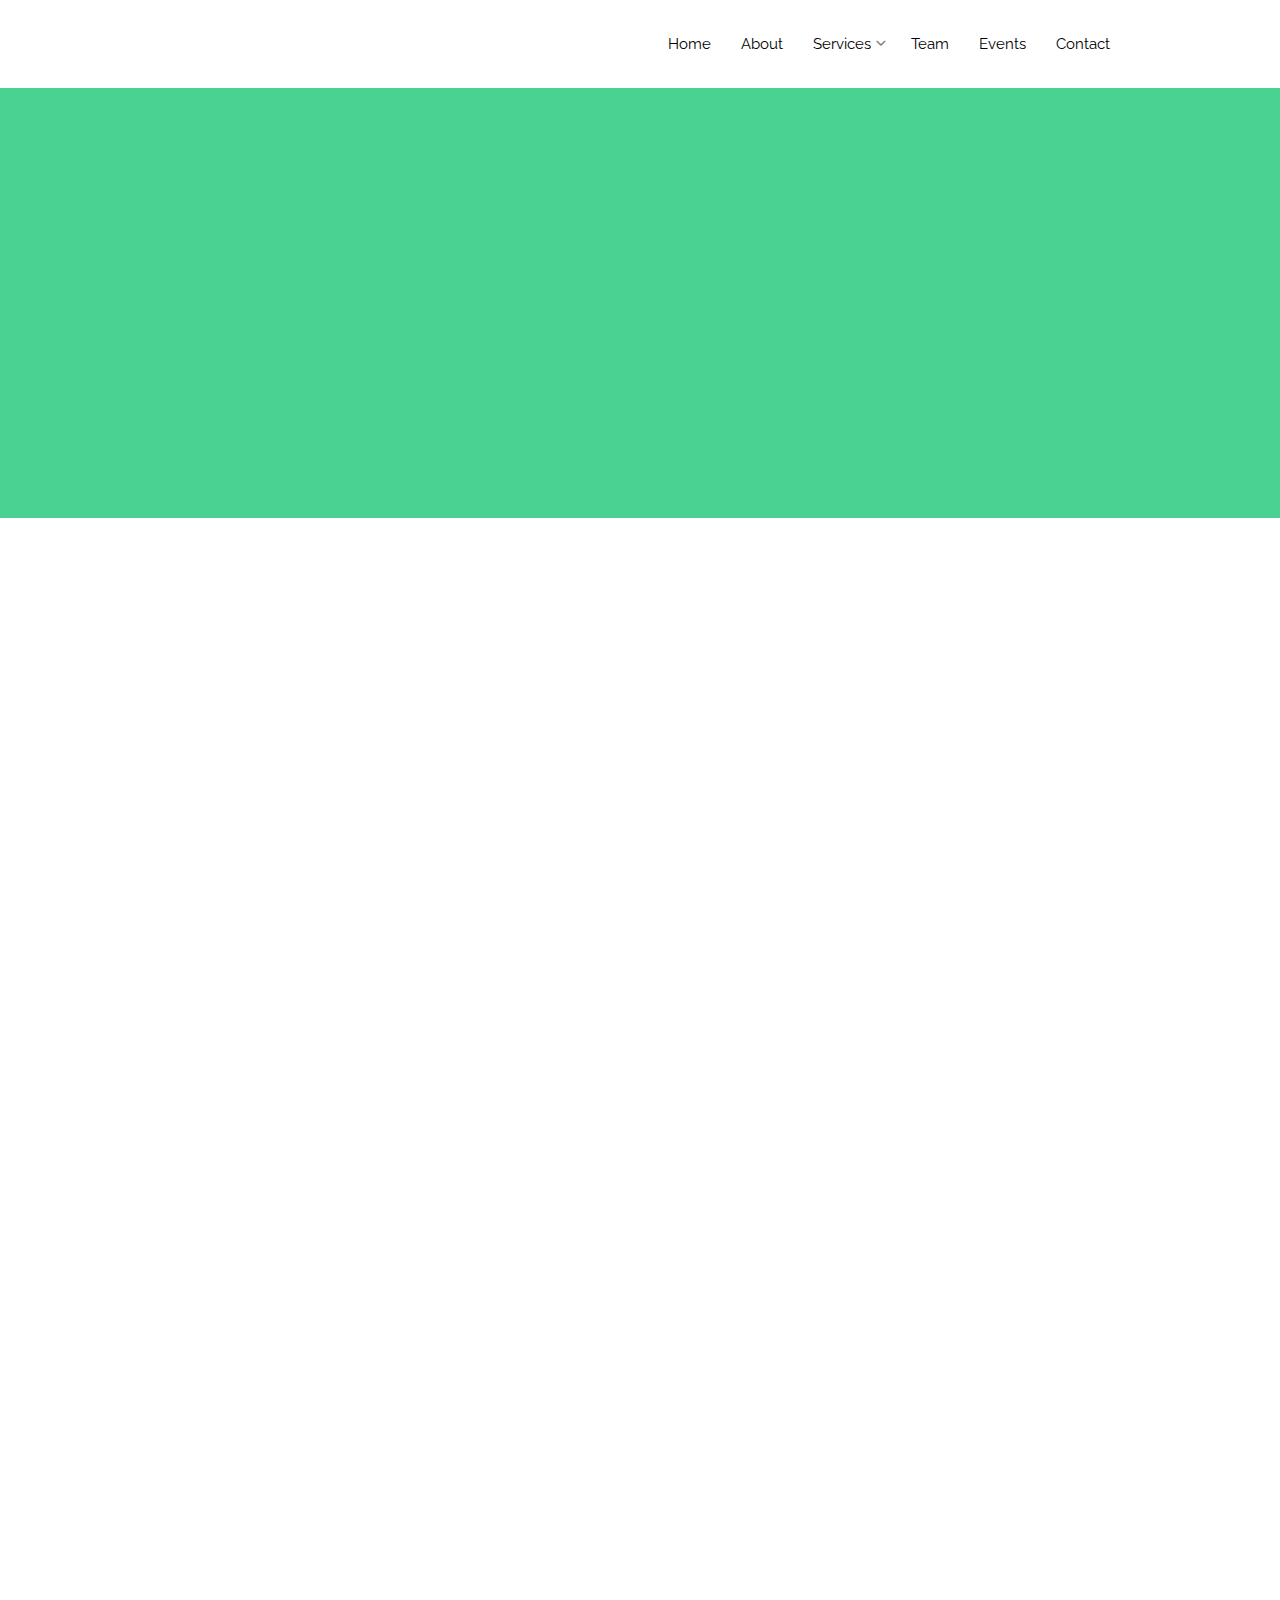
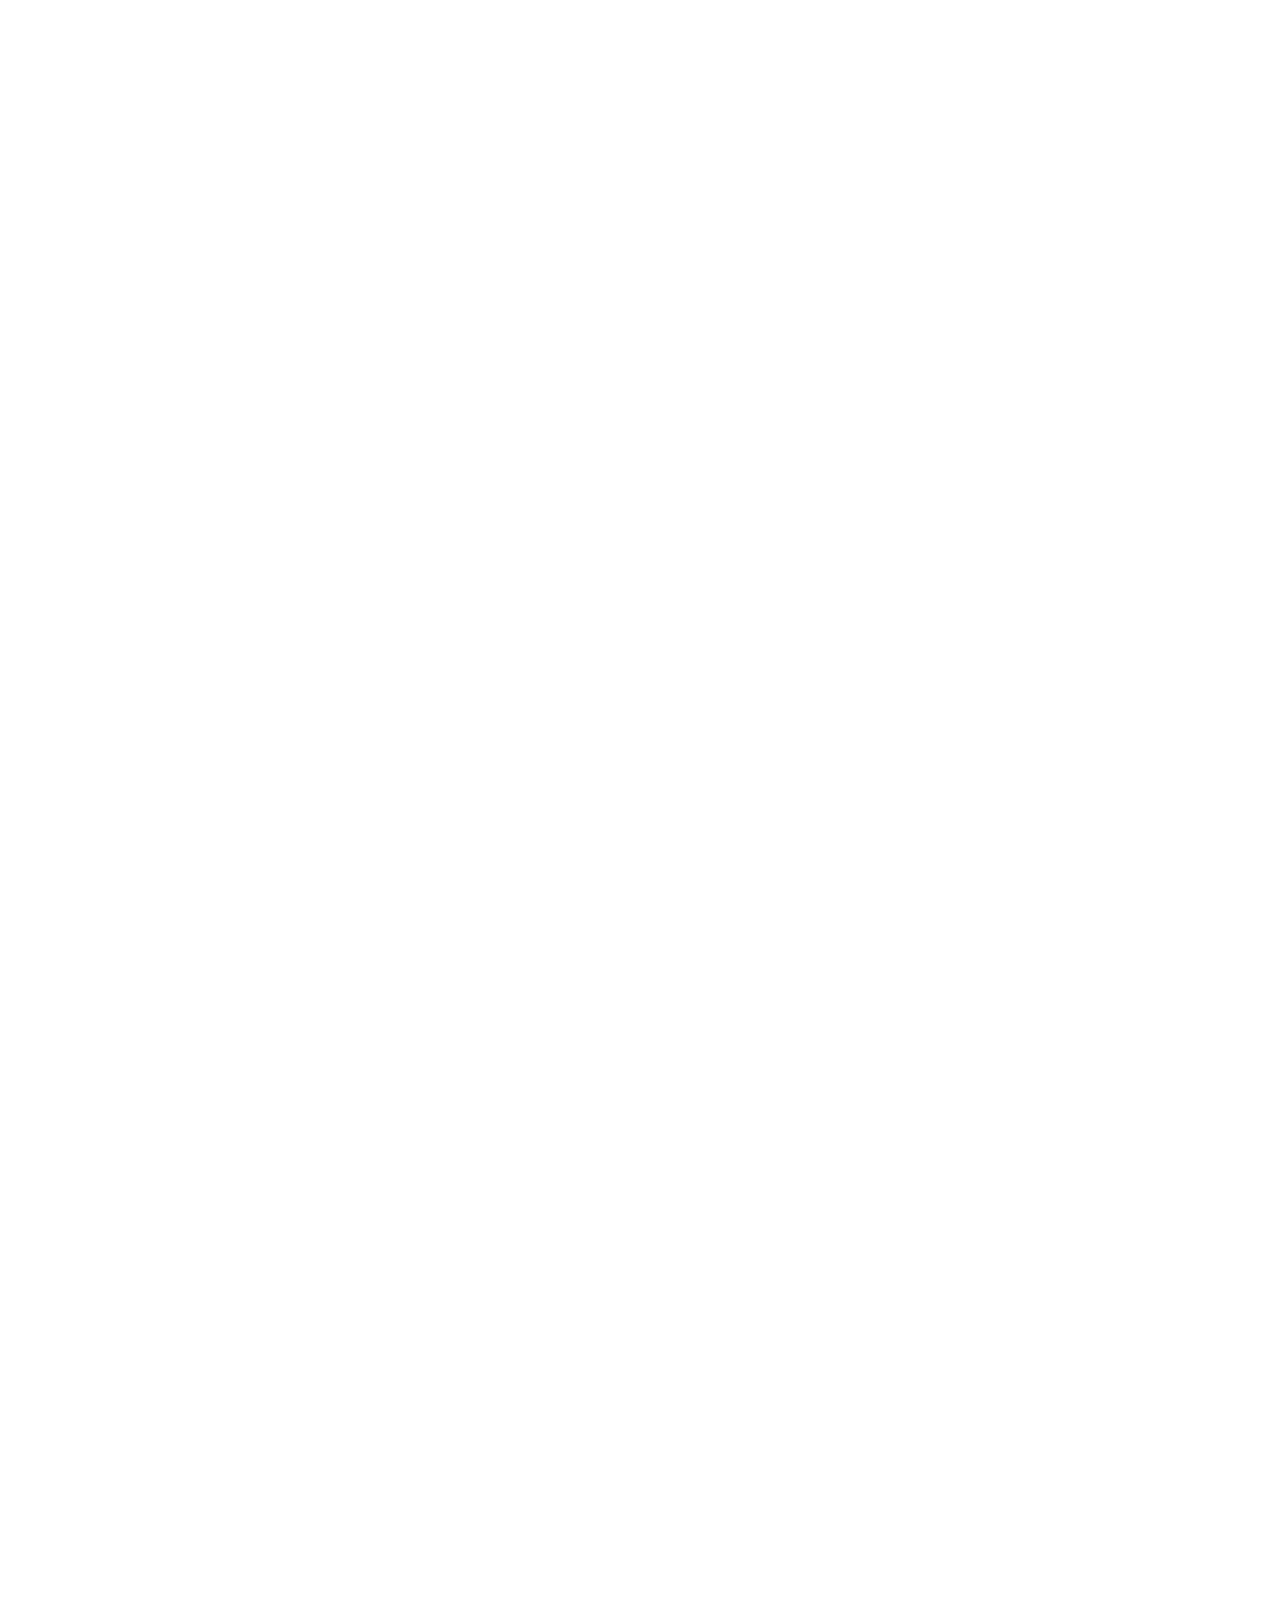
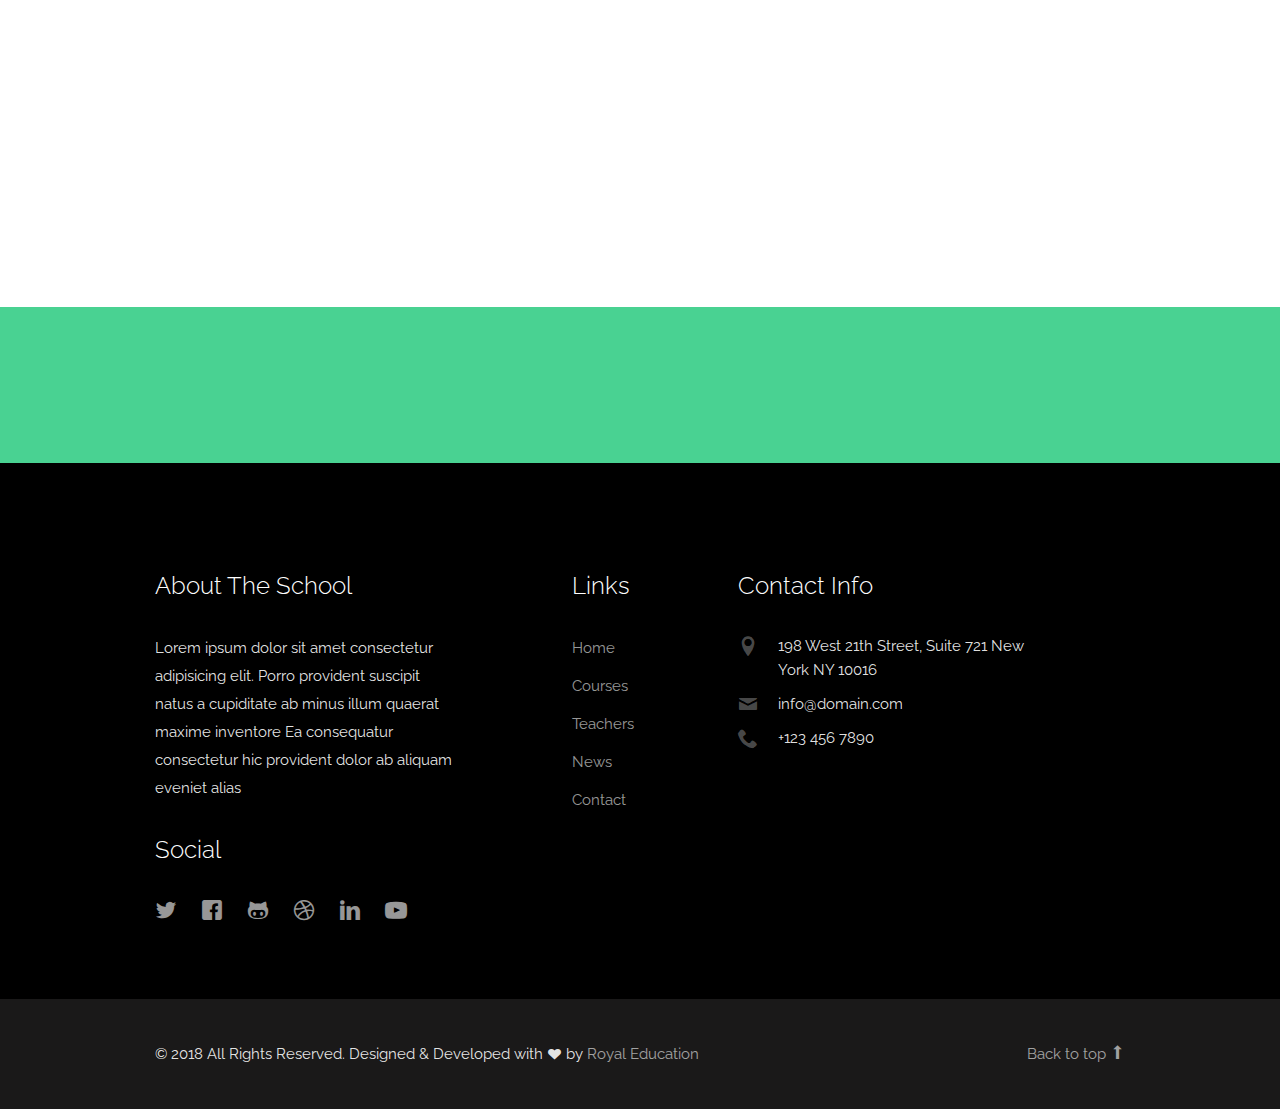
<file: courses.html>
<!DOCTYPE html>

<!-- 
  Theme Name: Enlight
  Theme URL: https://probootstrap.com/enlight-free-education-responsive-bootstrap-website-template
  Author: ProBootstrap.com
  Author URL: https://probootstrap.com
  License: Released for free under the Creative Commons Attribution 3.0 license (probootstrap.com/license)
-->
<html lang="en">
  <head>
    <meta charset="utf-8">
    <meta name="viewport" content="width=device-width, initial-scale=1">
    <title>ProBootstrap:Enlight &mdash; Free Bootstrap Theme, Free Responsive Bootstrap Website Template</title>
    <meta name="description" content="Free Bootstrap Theme by ProBootstrap.com">
    <meta name="keywords" content="free website templates, free bootstrap themes, free template, free bootstrap, free website template">
    
    <link href="https://fonts.googleapis.com/css?family=Raleway:300,400,500,700|Open+Sans" rel="stylesheet">
    <link rel="stylesheet" href="css/styles-merged.css">
    <link rel="stylesheet" href="css/style.min.css">
    <link rel="stylesheet" href="css/custom.css">

    <!--[if lt IE 9]>
      <script src="js/vendor/html5shiv.min.js"></script>
      <script src="js/vendor/respond.min.js"></script>
    <![endif]-->
  </head>
  <body>

    <div class="probootstrap-search" id="probootstrap-search">
      <a href="#" class="probootstrap-close js-probootstrap-close"><i class="icon-cross"></i></a>
      <form action="#">
        <input type="search" name="s" id="search" placeholder="Search a keyword and hit enter...">
      </form>
    </div>
    
    <div class="probootstrap-page-wrapper">
      <!-- Fixed navbar -->
      
      <!-- <div class="probootstrap-header-top">
        <div class="container">
          <div class="row">
            <div class="col-lg-9 col-md-9 col-sm-9 probootstrap-top-quick-contact-info">
              <span><i class="icon-location2"></i>Brooklyn, NY 10036, United States</span>
              <span><i class="icon-phone2"></i>+1-123-456-7890</span>
              <span><i class="icon-mail"></i>info@probootstrap.com</span>
            </div>
            <div class="col-lg-3 col-md-3 col-sm-3 probootstrap-top-social">
              <ul>
                <li><a href="#"><i class="icon-twitter"></i></a></li>
                <li><a href="#"><i class="icon-facebook2"></i></a></li>
                <li><a href="#"><i class="icon-instagram2"></i></a></li>
                <li><a href="#"><i class="icon-youtube"></i></a></li>
                <li><a href="#" class="probootstrap-search-icon js-probootstrap-search"><i class="icon-search"></i></a></li>
              </ul>
            </div>
          </div>
        </div>
      </div> -->
      <nav class="navbar navbar-default probootstrap-navbar">
        <div class="container">
          <div class="navbar-header">
            <div class="btn-more js-btn-more visible-xs">
              <a href="#"><i class="icon-dots-three-vertical "></i></a>
            </div>
            <button type="button" class="navbar-toggle collapsed" data-toggle="collapse" data-target="#navbar-collapse" aria-expanded="false" aria-controls="navbar">
              <span class="sr-only">Toggle navigation</span>
              <span class="icon-bar"></span>
              <span class="icon-bar"></span>
              <span class="icon-bar"></span>
            </button>
            <!-- <a class="navbar-brand" href="index.html" title="ProBootstrap:Enlight">Enlight</a> -->
          </div>

          <div id="navbar-collapse" class="navbar-collapse collapse">
            <ul class="nav navbar-nav navbar-right">
              <li><a href="index.html">Home</a></li>
              <li><a href="about.html">About</a></li>
              <li class="dropdown">
                <a href="#" data-toggle="dropdown" class="dropdown-toggle">Services</a>
                <ul class="dropdown-menu">
                  <li class="active"><a href="about.html">About Us</a></li>
                  <li><a href="courses.html">Courses</a></li>
                  <li><a href="course-single.html">Course Single</a></li>
                  <li><a href="gallery.html">Gallery</a></li>
                  <li class="dropdown-submenu dropdown">
                    <a href="#" data-toggle="dropdown" class="dropdown-toggle"><span>Sub Menu</span></a>
                    <ul class="dropdown-menu">
                      <li><a href="#">Second Level Menu</a></li>
                      <li><a href="#">Second Level Menu</a></li>
                      <li><a href="#">Second Level Menu</a></li>
                      <li><a href="#">Second Level Menu</a></li>
                    </ul>
                  </li>
                  <li><a href="news.html">News</a></li>
                </ul>
              </li>
              <li><a href="team.html">Team</a></li>
              <li><a href="events.html">Events</a></li>
              <!-- <li class="dropdown">
                <a href="#" data-toggle="dropdown" class="dropdown-toggle">Pages</a>
                <ul class="dropdown-menu">
                  <li><a href="about.html">About Us</a></li>
                  <li><a href="courses.html">Courses</a></li>
                  <li><a href="course-single.html">Course Single</a></li>
                  <li><a href="gallery.html">Gallery</a></li>
                  <li class="dropdown-submenu dropdown">
                    <a href="#" data-toggle="dropdown" class="dropdown-toggle"><span>Sub Menu</span></a>
                    <ul class="dropdown-menu">
                      <li><a href="#">Second Level Menu</a></li>
                      <li><a href="#">Second Level Menu</a></li>
                      <li><a href="#">Second Level Menu</a></li>
                      <li><a href="#">Second Level Menu</a></li>
                    </ul>
                  </li>
                  <li><a href="news.html">News</a></li>
                </ul>
              </li> -->
              <li><a href="contact.html">Contact</a></li>
            </ul>
          </div>
        </div>
      </nav>
      
      <section class="probootstrap-section probootstrap-section-colored">
        <div class="container">
          <div class="row">
            <div class="col-md-12 text-left section-heading probootstrap-animate">
              <h1>Our Courses</h1>
            </div>
          </div>
        </div>
      </section>

      <section class="probootstrap-section">
        <div class="container">
          <div class="row">
            <div class="col-md-12">
              <div class="probootstrap-flex-block">
                <div class="probootstrap-text probootstrap-animate">
                  <div class="text-uppercase probootstrap-uppercase">Featured Course</div>
                  <h3>Chemical Engineering</h3>
                  <p>Lorem ipsum dolor sit amet consectetur adipisicing elit. Quis explicabo veniam labore ratione illo vero voluptate a deserunt incidunt odio aliquam commodi blanditiis voluptas error non rerum temporibus optio accusantium!</p>
                  <p><a href="#" class="btn btn-primary">Enroll now</a> <span class="enrolled-count">2,928 students enrolled</span></p>
                </div>
                <div class="probootstrap-image probootstrap-animate" style="background-image: url(img/slider_3.jpg)">
                  <a href="https://vimeo.com/45830194" class="btn-video popup-vimeo"><i class="icon-play3"></i></a>
                </div>
              </div>
            </div>
          </div>
        </div>
      </section>

      <section class="probootstrap-section">
        <div class="container">
          <div class="row">
            <div class="col-md-6">
              <div class="probootstrap-service-2 probootstrap-animate">
                <div class="image">
                  <div class="image-bg">
                    <img src="img/img_sm_1.jpg" alt="Free Bootstrap Template by ProBootstrap.com">
                  </div>
                </div>
                <div class="text">
                  <span class="probootstrap-meta"><i class="icon-calendar2"></i> July 10, 2017</span>
                  <h3>Application Design</h3>
                  <p>Laboriosam pariatur modi praesentium deleniti molestiae officiis atque numquam quos quis nisi voluptatum architecto rerum error.</p>
                  <p><a href="#" class="btn btn-primary">Enroll now</a> <span class="enrolled-count">2,928 students enrolled</span></p>
                </div>
              </div>

              <div class="probootstrap-service-2 probootstrap-animate">
                <div class="image">
                  <div class="image-bg">
                    <img src="img/img_sm_3.jpg" alt="Free Bootstrap Template by ProBootstrap.com">
                  </div>
                </div>
                <div class="text">
                  <span class="probootstrap-meta"><i class="icon-calendar2"></i> July 10, 2017</span>
                  <h3>Chemical Engineering</h3>
                  <p>Laboriosam pariatur modi praesentium deleniti molestiae officiis atque numquam quos quis nisi voluptatum architecto rerum error.</p>
                  <p><a href="#" class="btn btn-primary">Enroll now</a> <span class="enrolled-count">7,202 students enrolled</span></p>
                </div>
              </div>

            </div>
            <div class="col-md-6">
              <div class="probootstrap-service-2 probootstrap-animate">
                <div class="image">
                  <div class="image-bg">
                    <img src="img/img_sm_2.jpg" alt="Free Bootstrap Template by ProBootstrap.com">
                  </div>
                </div>
                <div class="text">
                  <span class="probootstrap-meta"><i class="icon-calendar2"></i> July 10, 2017</span>
                  <h3>Math Major</h3>
                  <p>Laboriosam pariatur modi praesentium deleniti molestiae officiis atque numquam quos quis nisi voluptatum architecto rerum error.</p>
                  <p><a href="#" class="btn btn-primary">Enroll now</a> <span class="enrolled-count">12,582 students enrolled</span></p>
                </div>
              </div>

              <div class="probootstrap-service-2 probootstrap-animate">
                <div class="image">
                  <div class="image-bg">
                    <img src="img/img_sm_4.jpg" alt="Free Bootstrap Template by ProBootstrap.com">
                  </div>
                </div>
                <div class="text">
                  <span class="probootstrap-meta"><i class="icon-calendar2"></i> July 10, 2017</span>
                  <h3>English Major</h3>
                  <p>Laboriosam pariatur modi praesentium deleniti molestiae officiis atque numquam quos quis nisi voluptatum architecto rerum error.</p>
                  <p><a href="#" class="btn btn-primary">Enroll now</a> <span class="enrolled-count">9,582 students enrolled</span></p>
                </div>
              </div>

            </div>
          </div>

          <div class="row">
            <div class="col-md-6">
              <div class="probootstrap-service-2 probootstrap-animate">
                <div class="image">
                  <div class="image-bg">
                    <img src="img/img_sm_1.jpg" alt="Free Bootstrap Template by ProBootstrap.com">
                  </div>
                </div>
                <div class="text">
                  <span class="probootstrap-meta"><i class="icon-calendar2"></i> July 10, 2017</span>
                  <h3>Application Design</h3>
                  <p>Laboriosam pariatur modi praesentium deleniti molestiae officiis atque numquam quos quis nisi voluptatum architecto rerum error.</p>
                  <p><a href="#" class="btn btn-primary">Enroll now</a> <span class="enrolled-count">2,928 students enrolled</span></p>
                </div>
              </div>

              <div class="probootstrap-service-2 probootstrap-animate">
                <div class="image">
                  <div class="image-bg">
                    <img src="img/img_sm_3.jpg" alt="Free Bootstrap Template by ProBootstrap.com">
                  </div>
                </div>
                <div class="text">
                  <span class="probootstrap-meta"><i class="icon-calendar2"></i> July 10, 2017</span>
                  <h3>Chemical Engineering</h3>
                  <p>Laboriosam pariatur modi praesentium deleniti molestiae officiis atque numquam quos quis nisi voluptatum architecto rerum error.</p>
                  <p><a href="#" class="btn btn-primary">Enroll now</a> <span class="enrolled-count">7,202 students enrolled</span></p>
                </div>
              </div>

            </div>
            <div class="col-md-6">
              <div class="probootstrap-service-2 probootstrap-animate">
                <div class="image">
                  <div class="image-bg">
                    <img src="img/img_sm_2.jpg" alt="Free Bootstrap Template by ProBootstrap.com">
                  </div>
                </div>
                <div class="text">
                  <span class="probootstrap-meta"><i class="icon-calendar2"></i> July 10, 2017</span>
                  <h3>Math Major</h3>
                  <p>Laboriosam pariatur modi praesentium deleniti molestiae officiis atque numquam quos quis nisi voluptatum architecto rerum error.</p>
                  <p><a href="#" class="btn btn-primary">Enroll now</a> <span class="enrolled-count">12,582 students enrolled</span></p>
                </div>
              </div>

              <div class="probootstrap-service-2 probootstrap-animate">
                <div class="image">
                  <div class="image-bg">
                    <img src="img/img_sm_4.jpg" alt="Free Bootstrap Template by ProBootstrap.com">
                  </div>
                </div>
                <div class="text">
                  <span class="probootstrap-meta"><i class="icon-calendar2"></i> July 10, 2017</span>
                  <h3>English Major</h3>
                  <p>Laboriosam pariatur modi praesentium deleniti molestiae officiis atque numquam quos quis nisi voluptatum architecto rerum error.</p>
                  <p><a href="#" class="btn btn-primary">Enroll now</a> <span class="enrolled-count">9,582 students enrolled</span></p>
                </div>
              </div>

            </div>
          </div>
        </div>
      </section>

      
      
      <section class="probootstrap-section">
        <div class="container">
          <div class="row">
            <div class="col-md-6 col-md-offset-3 text-center section-heading probootstrap-animate">
              <h2>Meet Our Qualified Teachers</h2>
              <p class="lead">Sed a repudiandae impedit voluptate nam Deleniti dignissimos perspiciatis nostrum porro nesciunt</p>
            </div>
          </div>
          <!-- END row -->

          <div class="row">
            <div class="col-md-3 col-sm-6">
              <div class="probootstrap-teacher text-center probootstrap-animate">
                <figure class="media">
                  <img src="img/person_1.jpg" alt="Free Bootstrap Template by ProBootstrap.com" class="img-responsive">
                </figure>
                <div class="text">
                  <h3>Chris Worth</h3>
                  <p>Physical Education</p>
                  <ul class="probootstrap-footer-social">
                    <li class="twitter"><a href="#"><i class="icon-twitter"></i></a></li>
                    <li class="facebook"><a href="#"><i class="icon-facebook2"></i></a></li>
                    <li class="instagram"><a href="#"><i class="icon-instagram2"></i></a></li>
                    <li class="google-plus"><a href="#"><i class="icon-google-plus"></i></a></li>
                  </ul>
                </div>
              </div>
            </div>
            <div class="col-md-3 col-sm-6">
              <div class="probootstrap-teacher text-center probootstrap-animate">
                <figure class="media">
                  <img src="img/person_5.jpg" alt="Free Bootstrap Template by ProBootstrap.com" class="img-responsive">
                </figure>
                <div class="text">
                  <h3>Janet Morris</h3>
                  <p>English Teacher</p>
                  <ul class="probootstrap-footer-social">
                    <li class="twitter"><a href="#"><i class="icon-twitter"></i></a></li>
                    <li class="facebook"><a href="#"><i class="icon-facebook2"></i></a></li>
                    <li class="instagram"><a href="#"><i class="icon-instagram2"></i></a></li>
                    <li class="google-plus"><a href="#"><i class="icon-google-plus"></i></a></li>
                  </ul>
                </div>
              </div>
            </div>
            <div class="clearfix visible-sm-block visible-xs-block"></div>
            <div class="col-md-3 col-sm-6">
              <div class="probootstrap-teacher text-center probootstrap-animate">
                <figure class="media">
                  <img src="img/person_6.jpg" alt="Free Bootstrap Template by ProBootstrap.com" class="img-responsive">
                </figure>
                <div class="text">
                  <h3>Linda Reyez</h3>
                  <p>Math Teacher</p>
                  <ul class="probootstrap-footer-social">
                    <li class="twitter"><a href="#"><i class="icon-twitter"></i></a></li>
                    <li class="facebook"><a href="#"><i class="icon-facebook2"></i></a></li>
                    <li class="instagram"><a href="#"><i class="icon-instagram2"></i></a></li>
                    <li class="google-plus"><a href="#"><i class="icon-google-plus"></i></a></li>
                  </ul>
                </div>
              </div>
            </div>
            <div class="col-md-3 col-sm-6">
              <div class="probootstrap-teacher text-center probootstrap-animate">
                <figure class="media">
                  <img src="img/person_7.jpg" alt="Free Bootstrap Template by ProBootstrap.com" class="img-responsive">
                </figure>
                <div class="text">
                  <h3>Jessa Sy</h3>
                  <p>Physics Teacher</p>
                  <ul class="probootstrap-footer-social">
                    <li class="twitter"><a href="#"><i class="icon-twitter"></i></a></li>
                    <li class="facebook"><a href="#"><i class="icon-facebook2"></i></a></li>
                    <li class="instagram"><a href="#"><i class="icon-instagram2"></i></a></li>
                    <li class="google-plus"><a href="#"><i class="icon-google-plus"></i></a></li>
                  </ul>
                </div>
              </div>
            </div>
          </div>

        </div>
      </section>
      
      <section class="probootstrap-cta">
        <div class="container">
          <div class="row">
            <div class="col-md-12">
              <h2 class="probootstrap-animate" data-animate-effect="fadeInRight">Get your admission now!</h2>
              <a href="#" role="button" class="btn btn-primary btn-lg btn-ghost probootstrap-animate" data-animate-effect="fadeInLeft">Enroll</a>
            </div>
          </div>
        </div>
      </section>
      <footer class="probootstrap-footer probootstrap-bg">
        <div class="container">
          <div class="row">
            <div class="col-md-4">
              <div class="probootstrap-footer-widget">
                <h3>About The School</h3>
                <p>Lorem ipsum dolor sit amet consectetur adipisicing elit. Porro provident suscipit natus a cupiditate ab minus illum quaerat maxime inventore Ea consequatur consectetur hic provident dolor ab aliquam eveniet alias</p>
                <h3>Social</h3>
                <ul class="probootstrap-footer-social">
                  <li><a href="#"><i class="icon-twitter"></i></a></li>
                  <li><a href="#"><i class="icon-facebook"></i></a></li>
                  <li><a href="#"><i class="icon-github"></i></a></li>
                  <li><a href="#"><i class="icon-dribbble"></i></a></li>
                  <li><a href="#"><i class="icon-linkedin"></i></a></li>
                  <li><a href="#"><i class="icon-youtube"></i></a></li>
                </ul>
              </div>
            </div>
            <div class="col-md-3 col-md-push-1">
              <div class="probootstrap-footer-widget">
                <h3>Links</h3>
                <ul>
                  <li><a href="#">Home</a></li>
                  <li><a href="#">Courses</a></li>
                  <li><a href="#">Teachers</a></li>
                  <li><a href="#">News</a></li>
                  <li><a href="#">Contact</a></li>
                </ul>
              </div>
            </div>
            <div class="col-md-4">
              <div class="probootstrap-footer-widget">
                <h3>Contact Info</h3>
                <ul class="probootstrap-contact-info">
                  <li><i class="icon-location2"></i> <span>198 West 21th Street, Suite 721 New York NY 10016</span></li>
                  <li><i class="icon-mail"></i><span>info@domain.com</span></li>
                  <li><i class="icon-phone2"></i><span>+123 456 7890</span></li>
                </ul>
              </div>
            </div>
           
          </div>
          <!-- END row -->
          
        </div>

        <div class="probootstrap-copyright">
          <div class="container">
            <div class="row">
              <div class="col-md-8 text-left">
                <p>&copy; 2018 All Rights Reserved. Designed &amp; Developed with <i class="icon icon-heart"></i> by <a href="https://probootstrap.com/">Royal Education</a></p>
              </div>
              <div class="col-md-4 probootstrap-back-to-top">
                <p><a href="#" class="js-backtotop">Back to top <i class="icon-arrow-long-up"></i></a></p>
              </div>
            </div>
          </div>
        </div>
      </footer>

    </div>
    <!-- END wrapper -->
    

    <script src="js/scripts.min.js"></script>
    <script src="js/main.min.js"></script>
    <script src="js/custom.js"></script>

  </body>
</html>
</file>
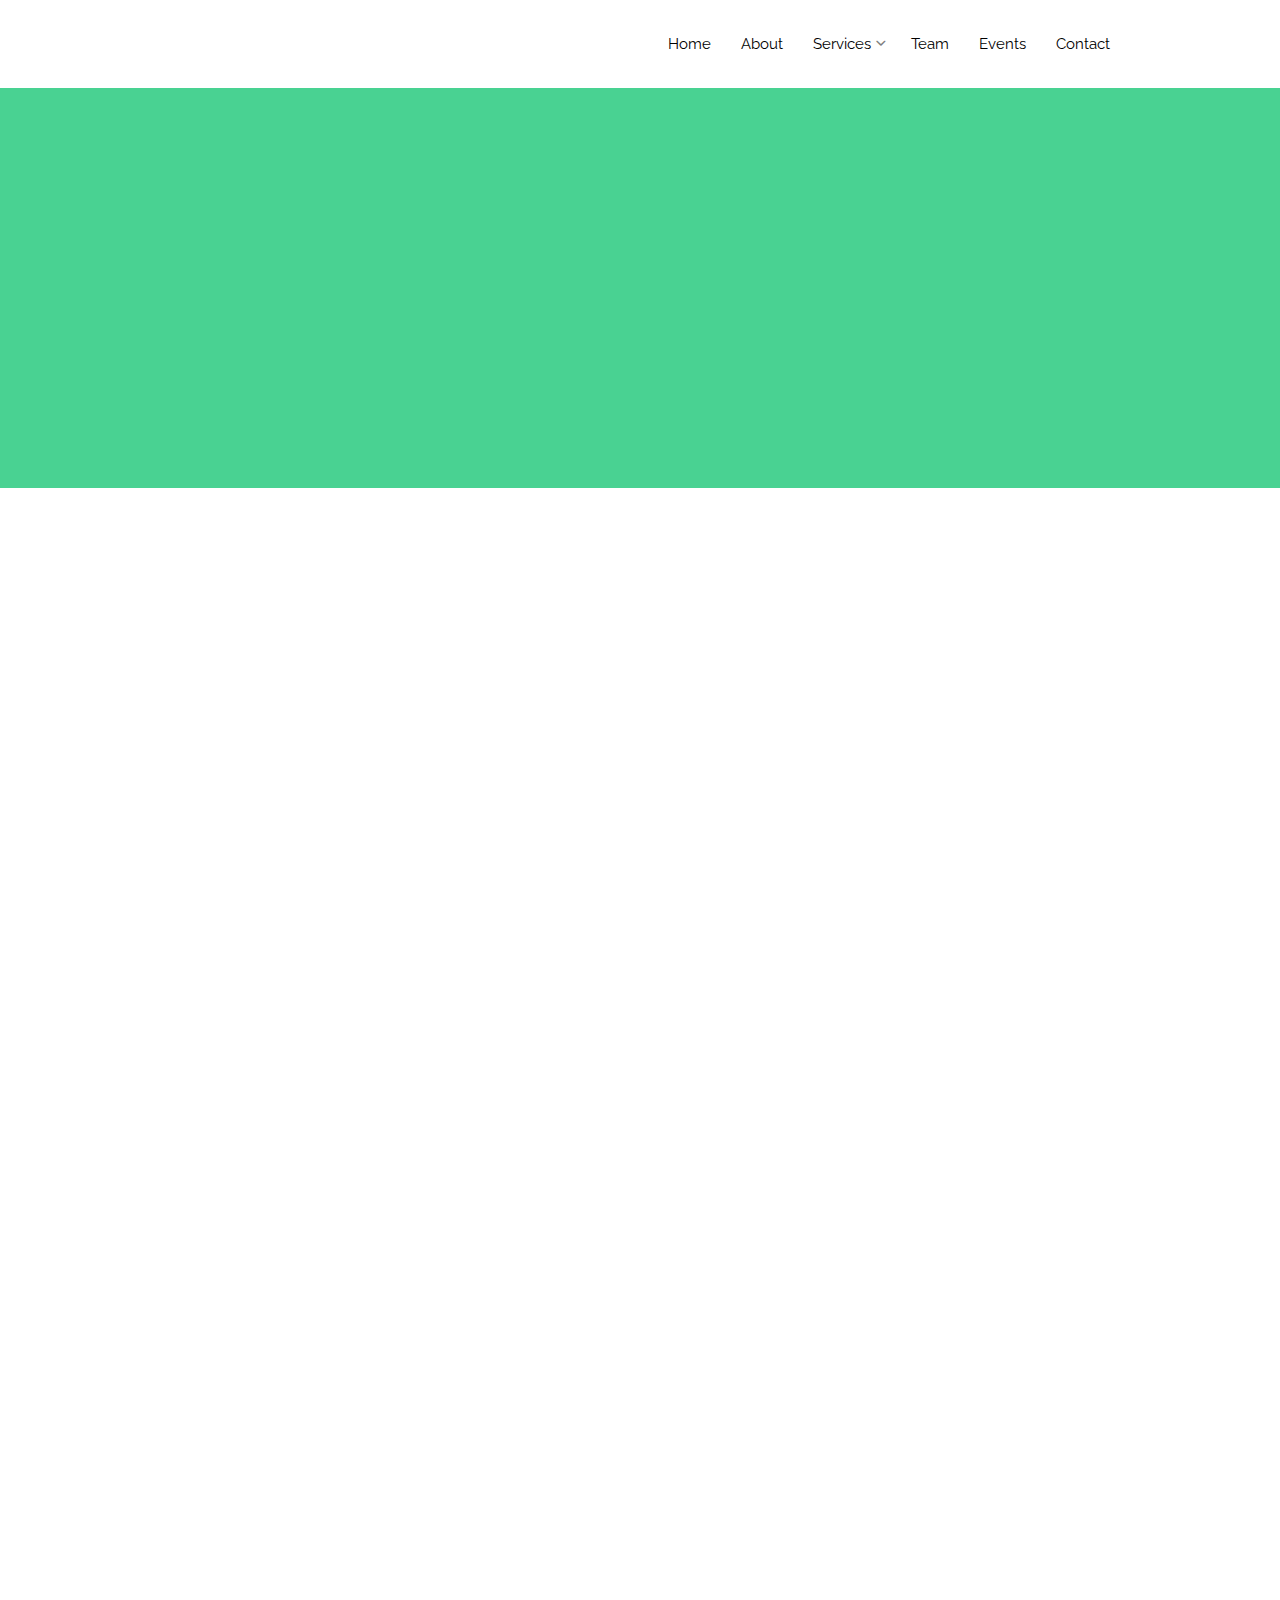
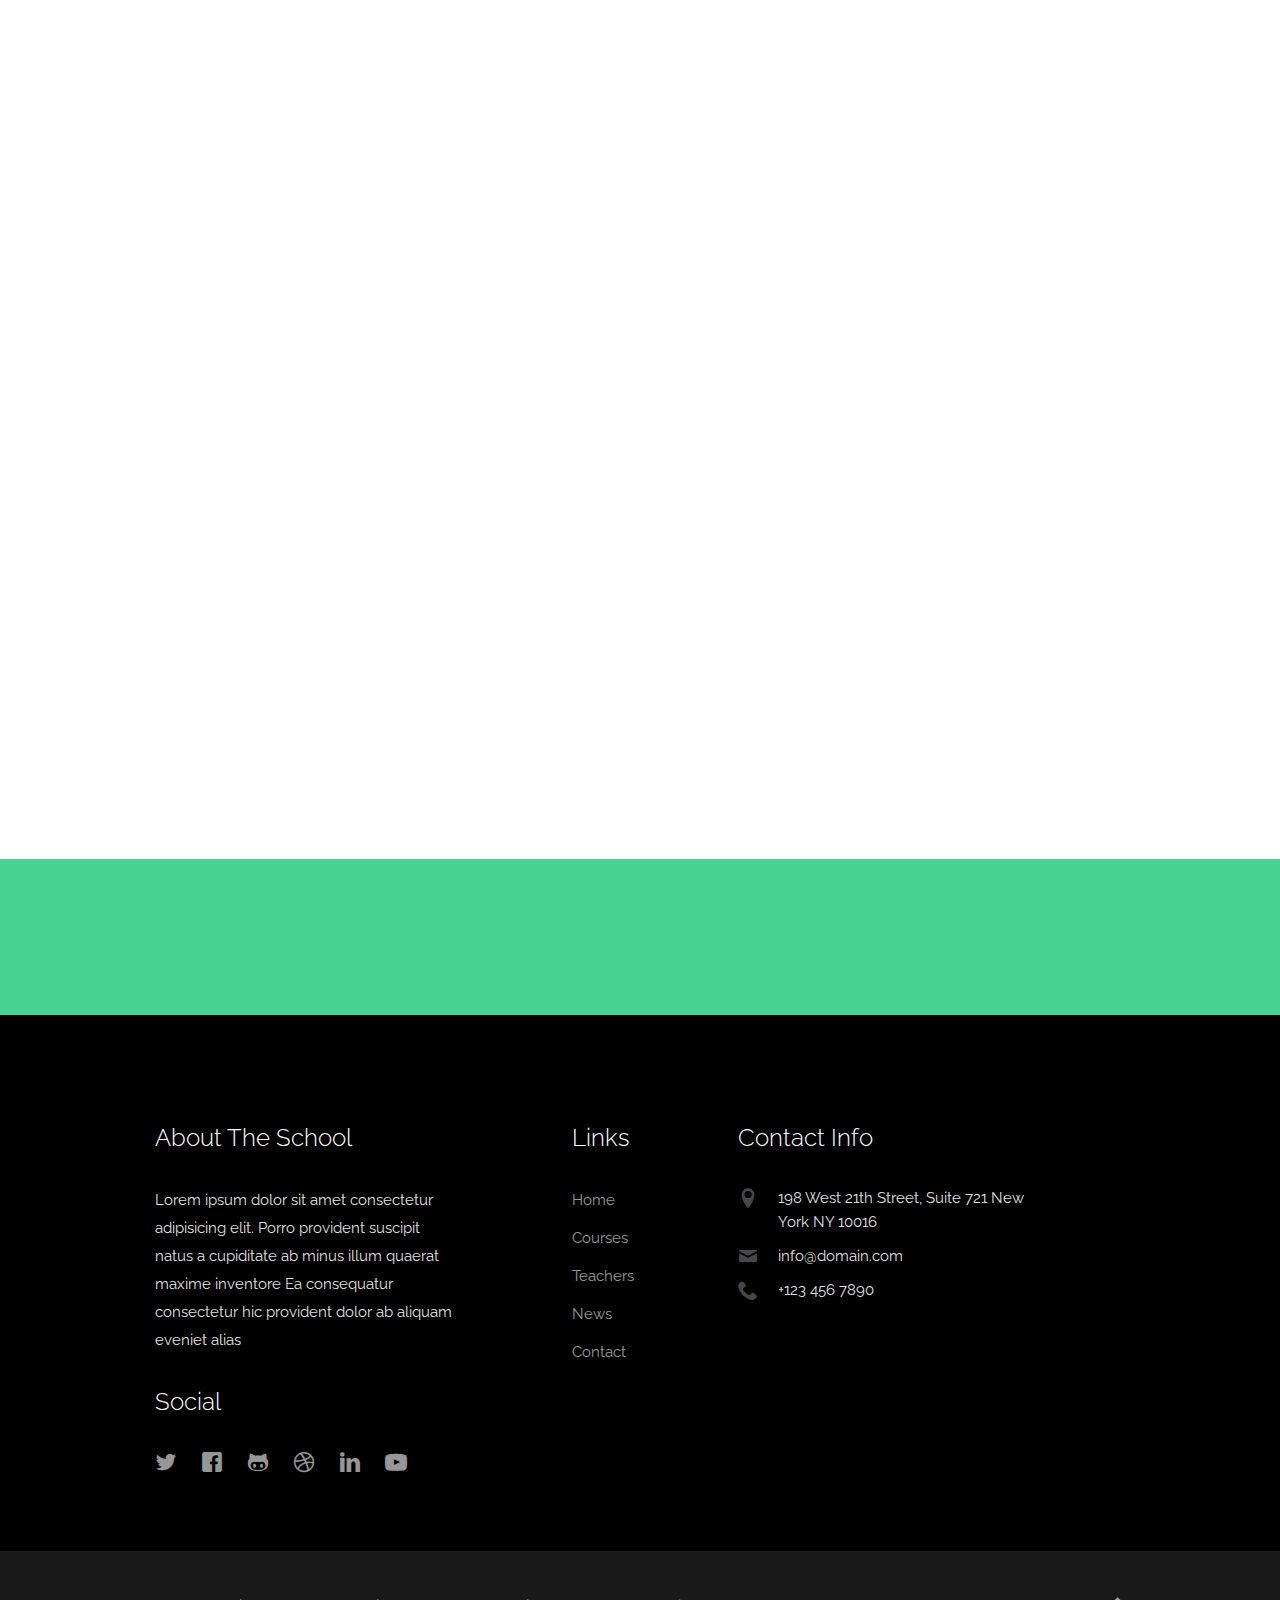
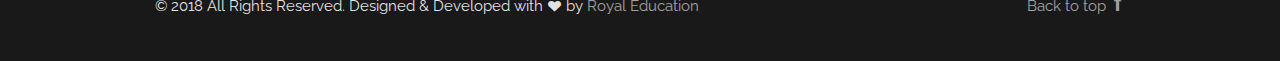
<file: gallery.html>
<!DOCTYPE html>

<!-- 
  Theme Name: Enlight
  Theme URL: https://probootstrap.com/enlight-free-education-responsive-bootstrap-website-template
  Author: ProBootstrap.com
  Author URL: https://probootstrap.com
  License: Released for free under the Creative Commons Attribution 3.0 license (probootstrap.com/license)
-->
<html lang="en">
  <head>
    <meta charset="utf-8">
    <meta name="viewport" content="width=device-width, initial-scale=1">
    <title>Royal Education-Gallery</title>
    <meta name="description" content="Free Bootstrap Theme by ProBootstrap.com">
    <meta name="keywords" content="free website templates, free bootstrap themes, free template, free bootstrap, free website template">
    
    <link href="https://fonts.googleapis.com/css?family=Raleway:300,400,500,700|Open+Sans" rel="stylesheet">
    <link rel="stylesheet" href="css/styles-merged.css">
    <link rel="stylesheet" href="css/style.min.css">
    <link rel="stylesheet" href="css/custom.css">

    <!--[if lt IE 9]>
      <script src="js/vendor/html5shiv.min.js"></script>
      <script src="js/vendor/respond.min.js"></script>
    <![endif]-->
  </head>
  <body>

    <div class="probootstrap-search" id="probootstrap-search">
      <a href="#" class="probootstrap-close js-probootstrap-close"><i class="icon-cross"></i></a>
      <form action="#">
        <input type="search" name="s" id="search" placeholder="Search a keyword and hit enter...">
      </form>
    </div>
    
    <div class="probootstrap-page-wrapper">
      <!-- Fixed navbar -->
      
      <!-- <div class="probootstrap-header-top">
        <div class="container">
          <div class="row">
            <div class="col-lg-9 col-md-9 col-sm-9 probootstrap-top-quick-contact-info">
              <span><i class="icon-location2"></i>Brooklyn, NY 10036, United States</span>
              <span><i class="icon-phone2"></i>+1-123-456-7890</span>
              <span><i class="icon-mail"></i>info@probootstrap.com</span>
            </div>
            <div class="col-lg-3 col-md-3 col-sm-3 probootstrap-top-social">
              <ul>
                <li><a href="#"><i class="icon-twitter"></i></a></li>
                <li><a href="#"><i class="icon-facebook2"></i></a></li>
                <li><a href="#"><i class="icon-instagram2"></i></a></li>
                <li><a href="#"><i class="icon-youtube"></i></a></li>
                <li><a href="#" class="probootstrap-search-icon js-probootstrap-search"><i class="icon-search"></i></a></li>
              </ul>
            </div>
          </div>
        </div>
      </div> -->
      <nav class="navbar navbar-default probootstrap-navbar">
        <div class="container">
          <div class="navbar-header">
            <div class="btn-more js-btn-more visible-xs">
              <a href="#"><i class="icon-dots-three-vertical "></i></a>
            </div>
            <button type="button" class="navbar-toggle collapsed" data-toggle="collapse" data-target="#navbar-collapse" aria-expanded="false" aria-controls="navbar">
              <span class="sr-only">Toggle navigation</span>
              <span class="icon-bar"></span>
              <span class="icon-bar"></span>
              <span class="icon-bar"></span>
            </button>
            <!-- <a class="navbar-brand" href="index.html" title="ProBootstrap:Enlight">Enlight</a> -->
          </div>

          <div id="navbar-collapse" class="navbar-collapse collapse">
            <ul class="nav navbar-nav navbar-right">
              <li><a href="index.html">Home</a></li>
              <li><a href="about.html">About</a></li>
              <li class="dropdown">
                <a href="#" data-toggle="dropdown" class="dropdown-toggle">Services</a>
                <ul class="dropdown-menu">
                  <li class="active"><a href="about.html">About Us</a></li>
                  <li><a href="courses.html">Courses</a></li>
                  <li><a href="course-single.html">Course Single</a></li>
                  <li><a href="gallery.html">Gallery</a></li>
                  <li class="dropdown-submenu dropdown">
                    <a href="#" data-toggle="dropdown" class="dropdown-toggle"><span>Sub Menu</span></a>
                    <ul class="dropdown-menu">
                      <li><a href="#">Second Level Menu</a></li>
                      <li><a href="#">Second Level Menu</a></li>
                      <li><a href="#">Second Level Menu</a></li>
                      <li><a href="#">Second Level Menu</a></li>
                    </ul>
                  </li>
                  <li><a href="news.html">News</a></li>
                </ul>
              </li>
              <li><a href="team.html">Team</a></li>
              <li><a href="events.html">Events</a></li>
              <!-- <li class="dropdown">
                <a href="#" data-toggle="dropdown" class="dropdown-toggle">Pages</a>
                <ul class="dropdown-menu">
                  <li><a href="about.html">About Us</a></li>
                  <li><a href="courses.html">Courses</a></li>
                  <li><a href="course-single.html">Course Single</a></li>
                  <li class="active"><a href="gallery.html">Gallery</a></li>
                  <li class="dropdown-submenu dropdown">
                    <a href="#" data-toggle="dropdown" class="dropdown-toggle"><span>Sub Menu</span></a>
                    <ul class="dropdown-menu">
                      <li><a href="#">Second Level Menu</a></li>
                      <li><a href="#">Second Level Menu</a></li>
                      <li><a href="#">Second Level Menu</a></li>
                      <li><a href="#">Second Level Menu</a></li>
                    </ul>
                  </li>
                  <li><a href="news.html">News</a></li>
                </ul>
              </li> -->
              <li><a href="contact.html">Contact</a></li>
            </ul>
          </div>
        </div>
      </nav>
      
      <section class="probootstrap-section probootstrap-section-colored">
        <div class="container">
          <div class="row">
            <div class="col-md-12 text-left section-heading probootstrap-animate mb0">
              <h1 class="mb0">School Gallery</h1>
            </div>
          </div>
        </div>
      </section>

      <section class="probootstrap-section probootstrap-bg-white">
      <div class="container">
        
        <div class="row">
          <div class="col-md-12">
            <div class="portfolio-feed three-cols">
              <div class="grid-sizer"></div>
              <div class="gutter-sizer"></div>
              <div class="probootstrap-gallery">
                <figure itemprop="associatedMedia" itemscope itemtype="http://schema.org/ImageObject" class="grid-item probootstrap-animate">
                  <a href="img/gal_img_full_1.jpg" itemprop="contentUrl" data-size="1000x632">
                    <img src="img/gal_img_sm_1.jpg" itemprop="thumbnail" alt="Free Bootstrap Template by ProBootstrap.com" />
                  </a>
                  <figcaption itemprop="caption description">Image caption here</figcaption>
                </figure>
                <figure itemprop="associatedMedia" itemscope itemtype="http://schema.org/ImageObject" class="grid-item probootstrap-animate">
                  <a href="img/gal_img_full_2.jpg" itemprop="contentUrl" data-size="1000x632">
                    <img src="img/gal_img_sm_2.jpg" itemprop="thumbnail" alt="Free Bootstrap Template by ProBootstrap.com" />
                  </a>
                  <figcaption itemprop="caption description">Image caption here</figcaption>
                </figure>
                <figure itemprop="associatedMedia" itemscope itemtype="http://schema.org/ImageObject" class="grid-item probootstrap-animate">
                  <a href="img/gal_img_full_3.jpg" itemprop="contentUrl" data-size="1000x632">
                    <img src="img/gal_img_sm_3.jpg" itemprop="thumbnail" alt="Free Bootstrap Template by ProBootstrap.com" />
                  </a>
                  <figcaption itemprop="caption description">Image caption here</figcaption>
                </figure>
                <figure itemprop="associatedMedia" itemscope itemtype="http://schema.org/ImageObject" class="grid-item probootstrap-animate">
                  <a href="img/gal_img_full_4.jpg" itemprop="contentUrl" data-size="1000x667">
                    <img src="img/gal_img_sm_4.jpg" itemprop="thumbnail" alt="Free Bootstrap Template by ProBootstrap.com" />
                  </a>
                  <figcaption itemprop="caption description">Image caption here</figcaption>
                </figure>
                <figure itemprop="associatedMedia" itemscope itemtype="http://schema.org/ImageObject" class="grid-item probootstrap-animate">
                <a href="img/gal_img_full_1.jpg" itemprop="contentUrl" data-size="1000x632">
                  <img src="img/gal_img_sm_1.jpg" itemprop="thumbnail" alt="Free Bootstrap Template by ProBootstrap.com" />
                </a>
                <figcaption itemprop="caption description">Image caption here</figcaption>
              </figure>
              <figure itemprop="associatedMedia" itemscope itemtype="http://schema.org/ImageObject" class="grid-item probootstrap-animate">
                <a href="img/gal_img_full_2.jpg" itemprop="contentUrl" data-size="1000x632">
                  <img src="img/gal_img_sm_2.jpg" itemprop="thumbnail" alt="Free Bootstrap Template by ProBootstrap.com" />
                </a>
                <figcaption itemprop="caption description">Image caption here</figcaption>
              </figure>
              <figure itemprop="associatedMedia" itemscope itemtype="http://schema.org/ImageObject" class="grid-item probootstrap-animate">
                <a href="img/gal_img_full_3.jpg" itemprop="contentUrl" data-size="1000x632">
                  <img src="img/gal_img_sm_3.jpg" itemprop="thumbnail" alt="Free Bootstrap Template by ProBootstrap.com" />
                </a>
                <figcaption itemprop="caption description">Image caption here</figcaption>
              </figure>
              <figure itemprop="associatedMedia" itemscope itemtype="http://schema.org/ImageObject" class="grid-item probootstrap-animate">
                <a href="img/gal_img_full_4.jpg" itemprop="contentUrl" data-size="1000x667">
                  <img src="img/gal_img_sm_4.jpg" itemprop="thumbnail" alt="Free Bootstrap Template by ProBootstrap.com" />
                </a>
                <figcaption itemprop="caption description">Image caption here</figcaption>
              </figure>
              <figure itemprop="associatedMedia" itemscope itemtype="http://schema.org/ImageObject" class="grid-item probootstrap-animate">
                <a href="img/gal_img_full_1.jpg" itemprop="contentUrl" data-size="1000x632">
                  <img src="img/gal_img_sm_1.jpg" itemprop="thumbnail" alt="Free Bootstrap Template by ProBootstrap.com" />
                </a>
                <figcaption itemprop="caption description">Image caption here</figcaption>
              </figure>
              <figure itemprop="associatedMedia" itemscope itemtype="http://schema.org/ImageObject" class="grid-item probootstrap-animate">
                <a href="img/gal_img_full_2.jpg" itemprop="contentUrl" data-size="1000x632">
                  <img src="img/gal_img_sm_2.jpg" itemprop="thumbnail" alt="Free Bootstrap Template by ProBootstrap.com" />
                </a>
                <figcaption itemprop="caption description">Image caption here</figcaption>
              </figure>
              <figure itemprop="associatedMedia" itemscope itemtype="http://schema.org/ImageObject" class="grid-item probootstrap-animate">
                <a href="img/gal_img_full_3.jpg" itemprop="contentUrl" data-size="1000x632">
                  <img src="img/gal_img_sm_3.jpg" itemprop="thumbnail" alt="Free Bootstrap Template by ProBootstrap.com" />
                </a>
                <figcaption itemprop="caption description">Image caption here</figcaption>
              </figure>
              <figure itemprop="associatedMedia" itemscope itemtype="http://schema.org/ImageObject" class="grid-item probootstrap-animate">
                <a href="img/gal_img_full_4.jpg" itemprop="contentUrl" data-size="1000x667">
                  <img src="img/gal_img_sm_4.jpg" itemprop="thumbnail" alt="Free Bootstrap Template by ProBootstrap.com" />
                </a>
                <figcaption itemprop="caption description">Image caption here</figcaption>
              </figure>
              <figure itemprop="associatedMedia" itemscope itemtype="http://schema.org/ImageObject" class="grid-item probootstrap-animate">
                <a href="img/gal_img_full_1.jpg" itemprop="contentUrl" data-size="1000x632">
                  <img src="img/gal_img_sm_1.jpg" itemprop="thumbnail" alt="Free Bootstrap Template by ProBootstrap.com" />
                </a>
                <figcaption itemprop="caption description">Image caption here</figcaption>
              </figure>
              <figure itemprop="associatedMedia" itemscope itemtype="http://schema.org/ImageObject" class="grid-item probootstrap-animate">
                <a href="img/gal_img_full_2.jpg" itemprop="contentUrl" data-size="1000x632">
                  <img src="img/gal_img_sm_2.jpg" itemprop="thumbnail" alt="Free Bootstrap Template by ProBootstrap.com" />
                </a>
                <figcaption itemprop="caption description">Image caption here</figcaption>
              </figure>
              <figure itemprop="associatedMedia" itemscope itemtype="http://schema.org/ImageObject" class="grid-item probootstrap-animate">
                <a href="img/gal_img_full_3.jpg" itemprop="contentUrl" data-size="1000x632">
                  <img src="img/gal_img_sm_3.jpg" itemprop="thumbnail" alt="Free Bootstrap Template by ProBootstrap.com" />
                </a>
                <figcaption itemprop="caption description">Image caption here</figcaption>
              </figure>
              <figure itemprop="associatedMedia" itemscope itemtype="http://schema.org/ImageObject" class="grid-item probootstrap-animate">
                <a href="img/gal_img_full_4.jpg" itemprop="contentUrl" data-size="1000x667">
                  <img src="img/gal_img_sm_4.jpg" itemprop="thumbnail" alt="Free Bootstrap Template by ProBootstrap.com" />
                </a>
                <figcaption itemprop="caption description">Image caption here</figcaption>
              </figure>
              <figure itemprop="associatedMedia" itemscope itemtype="http://schema.org/ImageObject" class="grid-item probootstrap-animate">
                <a href="img/gal_img_full_1.jpg" itemprop="contentUrl" data-size="1000x632">
                  <img src="img/gal_img_sm_1.jpg" itemprop="thumbnail" alt="Free Bootstrap Template by ProBootstrap.com" />
                </a>
                <figcaption itemprop="caption description">Image caption here</figcaption>
              </figure>
              <figure itemprop="associatedMedia" itemscope itemtype="http://schema.org/ImageObject" class="grid-item probootstrap-animate">
                <a href="img/gal_img_full_2.jpg" itemprop="contentUrl" data-size="1000x632">
                  <img src="img/gal_img_sm_2.jpg" itemprop="thumbnail" alt="Free Bootstrap Template by ProBootstrap.com" />
                </a>
                <figcaption itemprop="caption description">Image caption here</figcaption>
              </figure>
              <figure itemprop="associatedMedia" itemscope itemtype="http://schema.org/ImageObject" class="grid-item probootstrap-animate">
                <a href="img/gal_img_full_3.jpg" itemprop="contentUrl" data-size="1000x632">
                  <img src="img/gal_img_sm_3.jpg" itemprop="thumbnail" alt="Free Bootstrap Template by ProBootstrap.com" />
                </a>
                <figcaption itemprop="caption description">Image caption here</figcaption>
              </figure>
              <figure itemprop="associatedMedia" itemscope itemtype="http://schema.org/ImageObject" class="grid-item probootstrap-animate">
                <a href="img/gal_img_full_4.jpg" itemprop="contentUrl" data-size="1000x667">
                  <img src="img/gal_img_sm_4.jpg" itemprop="thumbnail" alt="Free Bootstrap Template by ProBootstrap.com" />
                </a>
                <figcaption itemprop="caption description">Image caption here</figcaption>
              </figure>
              <figure itemprop="associatedMedia" itemscope itemtype="http://schema.org/ImageObject" class="grid-item probootstrap-animate">
                <a href="img/gal_img_full_1.jpg" itemprop="contentUrl" data-size="1000x632">
                  <img src="img/gal_img_sm_1.jpg" itemprop="thumbnail" alt="Free Bootstrap Template by ProBootstrap.com" />
                </a>
                <figcaption itemprop="caption description">Image caption here</figcaption>
              </figure>
              <figure itemprop="associatedMedia" itemscope itemtype="http://schema.org/ImageObject" class="grid-item probootstrap-animate">
                <a href="img/gal_img_full_2.jpg" itemprop="contentUrl" data-size="1000x632">
                  <img src="img/gal_img_sm_2.jpg" itemprop="thumbnail" alt="Free Bootstrap Template by ProBootstrap.com" />
                </a>
                <figcaption itemprop="caption description">Image caption here</figcaption>
              </figure>
              <figure itemprop="associatedMedia" itemscope itemtype="http://schema.org/ImageObject" class="grid-item probootstrap-animate">
                <a href="img/gal_img_full_3.jpg" itemprop="contentUrl" data-size="1000x632">
                  <img src="img/gal_img_sm_3.jpg" itemprop="thumbnail" alt="Free Bootstrap Template by ProBootstrap.com" />
                </a>
                <figcaption itemprop="caption description">Image caption here</figcaption>
              </figure>
              <figure itemprop="associatedMedia" itemscope itemtype="http://schema.org/ImageObject" class="grid-item probootstrap-animate">
                <a href="img/gal_img_full_4.jpg" itemprop="contentUrl" data-size="1000x667">
                  <img src="img/gal_img_sm_4.jpg" itemprop="thumbnail" alt="Free Bootstrap Template by ProBootstrap.com" />
                </a>
                <figcaption itemprop="caption description">Image caption here</figcaption>
              </figure>

              
              </div>

            </div>
          </div>
        </div>
      </div>
    </section>
      
      <section class="probootstrap-cta">
        <div class="container">
          <div class="row">
            <div class="col-md-12">
              <h2 class="probootstrap-animate" data-animate-effect="fadeInRight">Get your admission now!</h2>
              <a href="#" role="button" class="btn btn-primary btn-lg btn-ghost probootstrap-animate" data-animate-effect="fadeInLeft">Enroll</a>
            </div>
          </div>
        </div>
      </section>
      <footer class="probootstrap-footer probootstrap-bg">
        <div class="container">
          <div class="row">
            <div class="col-md-4">
              <div class="probootstrap-footer-widget">
                <h3>About The School</h3>
                <p>Lorem ipsum dolor sit amet consectetur adipisicing elit. Porro provident suscipit natus a cupiditate ab minus illum quaerat maxime inventore Ea consequatur consectetur hic provident dolor ab aliquam eveniet alias</p>
                <h3>Social</h3>
                <ul class="probootstrap-footer-social">
                  <li><a href="#"><i class="icon-twitter"></i></a></li>
                  <li><a href="#"><i class="icon-facebook"></i></a></li>
                  <li><a href="#"><i class="icon-github"></i></a></li>
                  <li><a href="#"><i class="icon-dribbble"></i></a></li>
                  <li><a href="#"><i class="icon-linkedin"></i></a></li>
                  <li><a href="#"><i class="icon-youtube"></i></a></li>
                </ul>
              </div>
            </div>
            <div class="col-md-3 col-md-push-1">
              <div class="probootstrap-footer-widget">
                <h3>Links</h3>
                <ul>
                  <li><a href="#">Home</a></li>
                  <li><a href="#">Courses</a></li>
                  <li><a href="#">Teachers</a></li>
                  <li><a href="#">News</a></li>
                  <li><a href="#">Contact</a></li>
                </ul>
              </div>
            </div>
            <div class="col-md-4">
              <div class="probootstrap-footer-widget">
                <h3>Contact Info</h3>
                <ul class="probootstrap-contact-info">
                  <li><i class="icon-location2"></i> <span>198 West 21th Street, Suite 721 New York NY 10016</span></li>
                  <li><i class="icon-mail"></i><span>info@domain.com</span></li>
                  <li><i class="icon-phone2"></i><span>+123 456 7890</span></li>
                </ul>
              </div>
            </div>
           
          </div>
          <!-- END row -->
          
        </div>

        <div class="probootstrap-copyright">
          <div class="container">
            <div class="row">
              <div class="col-md-8 text-left">
                <p>&copy; 2018 All Rights Reserved. Designed &amp; Developed with <i class="icon icon-heart"></i> by <a href="https://probootstrap.com/">Royal Education</a></p>
              </div>
              <div class="col-md-4 probootstrap-back-to-top">
                <p><a href="#" class="js-backtotop">Back to top <i class="icon-arrow-long-up"></i></a></p>
              </div>
            </div>
          </div>
        </div>
      </footer>

    </div>
    <!-- END wrapper -->

    <!-- Photoswipe Modal -->
    <div class="pswp" tabindex="-1" role="dialog" aria-hidden="true">
      <div class="pswp__bg"></div>
      <div class="pswp__scroll-wrap">

          <div class="pswp__container">
              <div class="pswp__item"></div>
              <div class="pswp__item"></div>
              <div class="pswp__item"></div>
          </div>

          <div class="pswp__ui pswp__ui--hidden">
              <div class="pswp__top-bar">
                  <div class="pswp__counter"></div>
                  <button class="pswp__button pswp__button--close" title="Close (Esc)"></button>
                  <button class="pswp__button pswp__button--share" title="Share"></button>
                  <button class="pswp__button pswp__button--fs" title="Toggle fullscreen"></button>
                  <button class="pswp__button pswp__button--zoom" title="Zoom in/out"></button>
                  <div class="pswp__preloader">
                      <div class="pswp__preloader__icn">
                        <div class="pswp__preloader__cut">
                          <div class="pswp__preloader__donut"></div>
                        </div>
                      </div>
                  </div>
              </div>
              <div class="pswp__share-modal pswp__share-modal--hidden pswp__single-tap">
                  <div class="pswp__share-tooltip"></div> 
              </div>
              <button class="pswp__button pswp__button--arrow--left" title="Previous (arrow left)">
              </button>
              <button class="pswp__button pswp__button--arrow--right" title="Next (arrow right)">
              </button>
              <div class="pswp__caption">
                  <div class="pswp__caption__center"></div>
              </div>
          </div>
      </div>
    </div>
    

    <script src="js/scripts.min.js"></script>
    <script src="js/main.min.js"></script>
    <script src="js/custom.js"></script>

  </body>
</html>
</file>
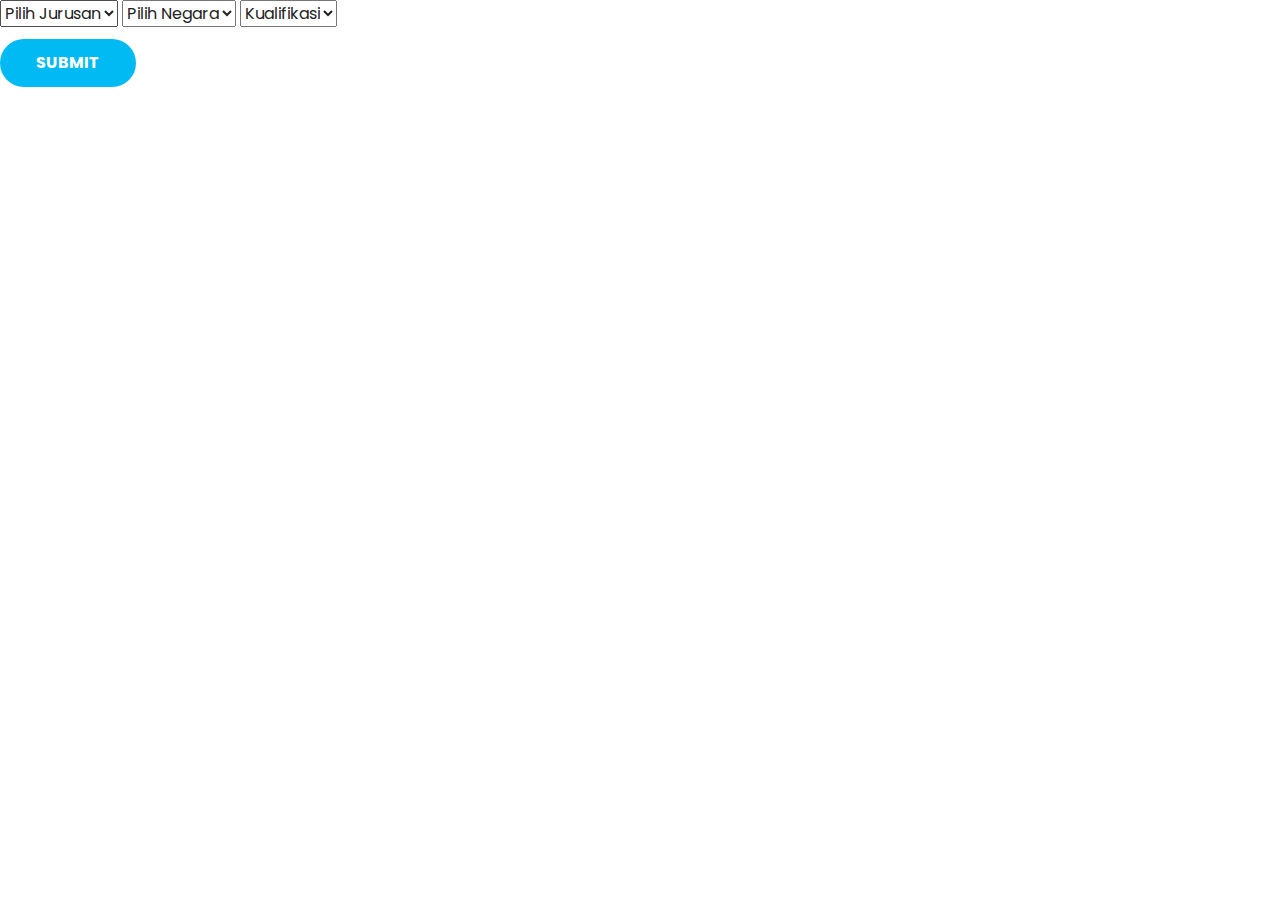
<file: home.html>
<!DOCTYPE html>
<html>
<head>
	<title>Royal Education</title>

	<link rel="stylesheet" href="css/normalize.css">
    <link rel="stylesheet" href="css/main.css">
    <link rel="stylesheet" href="css/materialdesignicons.min.css">
    <link rel="stylesheet" href="css/custom.css">
    <link rel="stylesheet" href="css/tingle.min.css">
    <link rel="stylesheet" href="css/responsive.css">
    <link rel="stylesheet" type="css/bootstrap.min.css" href="">
    <link href="https://fonts.googleapis.com/css?family=Poppins:300,500,700" rel="stylesheet">
    <script src="js/vendor/modernizr-2.8.3.min.js"></script>
</head>
<body>
	<section class="container">
		<div class="bg-img">
		</div>
		<form>
		  <div class="form-row align-items-center">
		    <div class="col-auto my-1">
		      <select class="custom-select mr-sm-2" id="inlineFormCustomSelect">
		        <option selected>Pilih Jurusan</option>
		        <option value="1">One</option>
		        <option value="2">Two</option>
		        <option value="3">Three</option>
		      </select>
		      <select class="custom-select mr-sm-2" id="inlineFormCustomSelect">
		        <option selected>Pilih Negara</option>
		        <option value="1">One</option>
		        <option value="2">Two</option>
		        <option value="3">Three</option>
		      </select>
		      <select class="custom-select mr-sm-2" id="inlineFormCustomSelect">
		        <option selected>Kualifikasi</option>
		        <option value="1">One</option>
		        <option value="2">Two</option>
		        <option value="3">Three</option>
		      </select>
		    </div>
		    <div class="col-auto my-1">
		      <button type="submit" class="btn btn-primary">Submit</button>
		    </div>
		  </div>
		</form>
	</section>
</body>
</html>
</file>
<file: css/main.css>
/*! HTML5 Boilerplate v5.3.0 | MIT License | https://html5boilerplate.com/ */

/*
 * What follows is the result of much research on cross-browser styling.
 * Credit left inline and big thanks to Nicolas Gallagher, Jonathan Neal,
 * Kroc Camen, and the H5BP dev community and team.
 */

/* ==========================================================================
   Base styles: opinionated defaults
   ========================================================================== */

html {
    color: #222;
    font-size: 1em;
    line-height: 1.4;
}

/*
 * Remove text-shadow in selection highlight:
 * https://twitter.com/miketaylr/status/12228805301
 *
 * These selection rule sets have to be separate.
 * Customize the background color to match your design.
 */

::-moz-selection {
    background: #b3d4fc;
    text-shadow: none;
}

::selection {
    background: #b3d4fc;
    text-shadow: none;
}

/*
 * A better looking default horizontal rule
 */

hr {
    display: block;
    height: 1px;
    border: 0;
    border-top: 1px solid #ccc;
    margin: 1em 0;
    padding: 0;
}

/*
 * Remove the gap between audio, canvas, iframes,
 * images, videos and the bottom of their containers:
 * https://github.com/h5bp/html5-boilerplate/issues/440
 */

audio,
canvas,
iframe,
img,
svg,
video {
    vertical-align: middle;
}

/*
 * Remove default fieldset styles.
 */

fieldset {
    border: 0;
    margin: 0;
    padding: 0;
}

/*
 * Allow only vertical resizing of textareas.
 */

textarea {
    resize: vertical;
}

/* ==========================================================================
   Browser Upgrade Prompt
   ========================================================================== */

.browserupgrade {
    margin: 0.2em 0;
    background: #ccc;
    color: #000;
    padding: 0.2em 0;
}



/* ==========================================================================
   Helper classes
   ========================================================================== */

/*
 * Hide visually and from screen readers
 */

.hidden {
    display: none !important;
}

/*
 * Hide only visually, but have it available for screen readers:
 * http://snook.ca/archives/html_and_css/hiding-content-for-accessibility
 */

.visuallyhidden {
    border: 0;
    clip: rect(0 0 0 0);
    height: 1px;
    margin: -1px;
    overflow: hidden;
    padding: 0;
    position: absolute;
    width: 1px;
}

/*
 * Extends the .visuallyhidden class to allow the element
 * to be focusable when navigated to via the keyboard:
 * https://www.drupal.org/node/897638
 */

.visuallyhidden.focusable:active,
.visuallyhidden.focusable:focus {
    clip: auto;
    height: auto;
    margin: 0;
    overflow: visible;
    position: static;
    width: auto;
}

/*
 * Hide visually and from screen readers, but maintain layout
 */

.invisible {
    visibility: hidden;
}

/*
 * Clearfix: contain floats
 *
 * For modern browsers
 * 1. The space content is one way to avoid an Opera bug when the
 *    `contenteditable` attribute is included anywhere else in the document.
 *    Otherwise it causes space to appear at the top and bottom of elements
 *    that receive the `clearfix` class.
 * 2. The use of `table` rather than `block` is only necessary if using
 *    `:before` to contain the top-margins of child elements.
 */

.clearfix:before,
.clearfix:after {
    content: " "; /* 1 */
    display: table; /* 2 */
}

.clearfix:after {
    clear: both;
}


/* ==========================================================================
   Print styles.
   Inlined to avoid the additional HTTP request:
   http://www.phpied.com/delay-loading-your-print-css/
   ========================================================================== */

@media print {
    *,
    *:before,
    *:after,
    *:first-letter,
    *:first-line {
        background: transparent !important;
        color: #000 !important; /* Black prints faster:
                                   http://www.sanbeiji.com/archives/953 */
        box-shadow: none !important;
        text-shadow: none !important;
    }

    a,
    a:visited {
        text-decoration: underline;
    }

    a[href]:after {
        content: " (" attr(href) ")";
    }

    abbr[title]:after {
        content: " (" attr(title) ")";
    }

    /*
     * Don't show links that are fragment identifiers,
     * or use the `javascript:` pseudo protocol
     */

    a[href^="#"]:after,
    a[href^="javascript:"]:after {
        content: "";
    }

    pre,
    blockquote {
        border: 1px solid #999;
        page-break-inside: avoid;
    }

    /*
     * Printing Tables:
     * http://css-discuss.incutio.com/wiki/Printing_Tables
     */

    thead {
        display: table-header-group;
    }

    tr,
    img {
        page-break-inside: avoid;
    }

    img {
        max-width: 100% !important;
    }

    p,
    h2,
    h3 {
        orphans: 3;
        widows: 3;
    }

    h2,
    h3 {
        page-break-after: avoid;
    }
}






/* ==========================================================================
   Main classes by Riva Yudha for Duotonal HTML Template
   ========================================================================== */


body {
    background-color: #fff;
    font-family: 'Poppins', sans-serif;
}

.add-oveflow {
    overflow: hidden;
}

main {
    background-size: cover;
    width: 100%;
    height: 100vh;
    display: flex;
    flex-wrap: nowrap;
    justify-content: flex-end;
    align-items: center;
}

#style2 main {
    background: url(../img/bg2.jpg) no-repeat; // change the bg img url here
    background-size: cover;
}

#style3 main {
    background: url(../img/bg3.jpg) no-repeat; // change the bg img url here
    background-size: cover;
}

#style4 main {
    background: url(../img/bg4.jpg) no-repeat; // change the bg img url here
    background-size: cover;
}

#style5 main {
    background: url(../img/bg1.jpg) no-repeat; // change the bg img url here
    background-size: cover;
}


    main section {
        padding-right: 5rem;
    }





.imager {
    width: 100vw;
    height: 100vh;
    z-index: 2
}

    .imager img {
        width: 100%;
    }

.logo-wrapper {
    margin-bottom: 15px;
}

.captioner h2 {
    color: #f3f3f3;
    font-size: 2.5em;
    line-height: 1.1;
    margin: 0;
}

.captioner span {
    color: #fefefe;
}





/* Preloader started */

#preloader {
    position: fixed;
    top: 0;
    left: 0;
    right: 0;
    bottom: 0;
    width: 100%;
    height: 100%;
    background-color: #FFFFFF;
    z-index: 9999;
    transition: none;
    -moz-transition: none;
    -o-transition: none;
    -webkit-transition: none;
}

.preloader {
    display: flex;
    justify-content: center;
    align-items: center;
    width: 50%;
}

    .preloader p {
        padding-left: 40px;
    }

    .preloader div {
        width: 40px;
        height: 40px;
        border-radius: 50%;
        border: 6px solid #18FD91
    }

        .preloader div:nth-child(2) {
            border: 6px solid #fed501
        }

        .preloader div:nth-child(3) {
            border: 6px solid #444
        }

        .preloader div:nth-child(4) {
            border: 6px solid #5A87FF
        }


.former a {
    text-decoration: none;
    font-weight: normal;
    color: inherit;
}

.former #button-subscribe {
    opacity: 0;
    transform: translateY(-250px);
    color: #ffd600;
    transition: all .3s ease;
    -moz-transition: all .3s ease;
    -webkit-transition: all .3s ease;
    -o-transition: all .3s ease;
}

    .former #button-subscribe:hover, input#subscribe-form-submit:hover {
        background: #444;
        box-shadow: 0 12px 15px 0 rgba(0, 0, 0, 0.24), 0 17px 50px 0 rgba(0, 0, 0, 0.19);
    }







/* content Subscribe started */

.content-section {
    border-radius: 8px;
    display: none;
    box-shadow: 0 12px 15px 0 rgba(0, 0, 0, 0.24), 0 17px 50px 0 rgba(0, 0, 0, 0.19);
    -webkit-box-shadow: 0 12px 15px 0 rgba(0, 0, 0, 0.24), 0 17px 50px 0 rgba(0, 0, 0, 0.19);
    -moz-box-shadow: 0 12px 15px 0 rgba(0, 0, 0, 0.24), 0 17px 50px 0 rgba(0, 0, 0, 0.19);
    -o-box-shadow: 0 12px 15px 0 rgba(0, 0, 0, 0.24), 0 17px 50px 0 rgba(0, 0, 0, 0.19);
    -webkit-box-sizing: border-box;
    -moz-box-sizing: border-box;
    box-sizing: border-box;
    -webkit-transition: all 0.7s ease;
    -moz-transition: all 0.7s ease;
    transition: all 0.7s ease;
}

.content-section .wrapper {
    height: 80%;
    display: flex;
    flex-direction: column;
}

    .content-section .title-wrapper {
        text-align: center;
    }

.wrapper {
    min-width: 320px;
    max-width: 1200px;
    padding: 0;
    margin: 0 auto;
    -webkit-box-sizing: border-box;
    -moz-box-sizing: border-box;
    box-sizing: border-box;
}

    .content-section .subscribe-form-wrapper {
        width: 100%;
        margin: 0 auto;
        text-align: center;
        margin-top: -20px;
    }

.content-section .section-title {
    color: #f0f0f0;
    margin-top: 0;
}

.content-section .section-sub-title {
    position: relative;
    color: #e50979;
    margin-top: -2.7rem;
    margin-bottom: 1.8rem;
    font-size: 2.2rem;
    line-height: .9;
}

.content-section .section-description {
    width: 80%;
    margin: 0 auto;
    margin-bottom: 30px;
}

.subscribe-form-wrapper {
    width: 33.3333333332%;
    margin: 0 auto;
}

.content-section .social-icons {
    text-align: center;
    padding: 0;
    margin: 3rem auto;
    padding-top: 50px;
    list-style: none;
}

    .content-section .social-icons li {
        display: inline-block;
        padding-left: 20px;
        opacity: 0;
    }

        .content-section .social-icons li a {
            font-size: 20px;
            color: #999;
            transition: color .3s ease;
        }

            .content-section .social-icons li a:hover {
                color: #e50979;
            }

.subscribe-form-field:before, .contact-form-field:before, a.close-section:before, a.scroll-top:before {
    display: inline-block;
    font-family: "Material Design Icons";
    font-weight: normal;
    font-style: normal;
    font-variant: normal;
    line-height: 1;
    text-rendering: auto;
    -webkit-font-smoothing: antialiased;
    -moz-osx-font-smoothing: grayscale;
}

.subscribe-form-field:before {
    content: '\F156';
    position: absolute;
    top: 50%;
    right: 0;
    color: #ee5c42;
    margin: -.5em 0 0;
    -webkit-opacity: 0;
    -moz-opacity: 0;
    opacity: 0;
    -webkit-transition: all 0.3s ease;
    -moz-transition: all 0.3s ease;
    transition: all 0.3s ease;
}

.content-section input[type='text'],
.content-section input[type='email'],
.content-section input[type='password'],
.content-section textarea {
    display: block;
    width: 80%;
    margin: 20px auto;
}

.subscribe-form-field input {
    padding-right: 2em;
}

.subscribe-form-field.has-error input {
    border-bottom-color: #ee5c42;
}

input[type="password"]:focus, input[type="text"]:focus, input[type="email"]:focus, input:focus:not([type]), textarea:focus {
    border-color: #fad36a;
}

button, input[type="button"], input[type="reset"], input[type="submit"], .home-buttons a {
    background: #01baf3;
    border: 0;
    -webkit-border-radius: 0;
    -moz-border-radius: 0;
    border-radius: 50px;
    color: #fff;
    font-size: 1rem;
    font-weight: 700;
    margin: 0.75rem 0;
    padding: 0 2.25rem;
    height: 3rem;
    line-height: 3rem;
    text-transform: uppercase;
    -webkit-transition: all 0.3s ease;
    -moz-transition: all 0.3s ease;
    transition: all 0.3s ease;
    cursor: pointer;
    display: inline-block;
    vertical-align: middle;
    outline: none;
    position: relative;
    z-index: 1;
    -webkit-backface-visibility: hidden;
    -webkit-box-sizing: border-box;
    -moz-box-sizing: border-box;
    box-sizing: border-box;
    -webkit-appearance: none;
    -moz-appearance: none;
}

input[type="password"], input[type="text"], input[type="email"], input:not([type]), textarea {
    background: none;
    border: 0;
    border-bottom: 2px solid #d4d4d4;
    -webkit-border-radius: 0;
    -moz-border-radius: 0;
    border-radius: 0;
    color: #4c6064;
    font-size: 1rem;
    font-weight: 400;
    font-family: "Open Sans", sans-serif;
    margin: 0.75rem 0;
    padding: 0;
    height: 3rem;
    -webkit-transition: all 0.3s ease;
    -moz-transition: all 0.3s ease;
    transition: all 0.3s ease;
    display: block;
    max-width: 100%;
    outline: none;
    -webkit-backface-visibility: hidden;
    -webkit-box-sizing: border-box;
    -moz-box-sizing: border-box;
    box-sizing: border-box;
    -webkit-appearance: none;
    -moz-appearance: none;
}

.balls {
    position: absolute;
    bottom: 70px;
    z-index: -1;
}

    .balls span {
        position: absolute;
        width: 250px;
        height: 250px;
        border-radius: 100%;
        background-color: #ffb600;
    }

    .balls span:first-child {
        width: 50px;
        height: 50px;
        left: 200px;
        bottom: -90px;
        border-radius: 100%;
        background-color: #e50979;
    }

    .balls span:nth-child(2) {
        position: absolute;
        left: -30px;
        width: 270px;
        height: 270px;
        border-radius: 100%;
        background-color: #ffb600;
    }

    .balls span:last-child {
        width: 220px;
        height: 220px;
        border-radius: 100%;
        background-color: #3bf160;
        right: -50px;
        bottom: -100px;
    }






/* Custom styles for Tingle.js plugin */

.tingle-modal-box__content {
    padding: 1.8rem;
}

button.tingle-modal__close {
    box-shadow: none;
    font-size: 3.5rem
}

button#subscribe-form-submit {
    color: #fff;
    background: #e50979;
    box-shadow: inset 0 0 0 2px #e50979;
}

.content-section .tingle-modal-box {
    position: relative;
    width: 40%;
    overflow: hidden;
    height: 500px;
    border-radius: 8px;
}

    







/* Custom styles for Parsley.js plugin */

.parsley-required, .parsley-type {
    font-size: 12px;
    color: #ec6969;
    list-style-type: none;
}





/* Custom styles for jQuery Countdown.js section */

#countdown {
    width: 465px;
    height: 112px;
    background: transparent;
    margin: auto;
    padding: 24px 0;
}

    #countdown span {
        width: 94px;
        height: 84px;
        position: relative;
        font-size: 3.5rem;
        color: #01baf3;
        font-weight: 700;
        display: inline-block;
        line-height: 1.6;
        text-align: center;
        margin: 0 .3em 0 0;
        background-color: #333;

        border-radius: 7px;
        -webkit-border-radius: 7px;
        -moz-border-radius: 7px;
        -o-border-radius: 7px;
    }

        #countdown span:first-child {
            margin-left: 0;
        }

        #countdown span:last-child {
            margin-right: 0;
        }

            #countdown span span {
                font-size: .2em;
                color: #f3f3f3;
                font-weight: 400;
                letter-spacing: 1px;
                display: block;
                line-height: 1.5rem;
                margin: 0;
                -webkit-opacity: .8;
                -moz-opacity: .8;
                opacity: .8;
                position: absolute;
                right: -4.5rem;
                bottom: -0.3em;
                background-color: transparent;
                border-radius: initial;

                -webkit-transform: rotate(-90deg) translateX(100%);
                -moz-transform: rotate(-90deg) translateX(100%);
                -ms-transform: rotate(-90deg) translateX(100%);
                -o-transform: rotate(-90deg) translateX(100%);
                transform: rotate(-90deg) translateX(100%);

                -webkit-transform-origin: right bottom;
                -moz-transform-origin: right bottom;
                -ms-transform-origin: right bottom;
                -o-transform-origin: right bottom;
                transform-origin: right bottom;
            }




.video-controls {
    position: absolute !important;
    z-index: 2;
    right: 1.5rem;
    bottom: 1.5rem;
    visibility: visible;
    -webkit-opacity: 1;
    -moz-opacity: 1;
    opacity: 1;
    -webkit-transition: all 0.5s 0.5s ease;
    -moz-transition: all 0.5s 0.5s ease;
    transition: all 0.5s 0.5s ease;
}

.video-controls a {
    font-size: 2rem;
    color: #fff;
    border: 0;
    -webkit-opacity: 0.5;
    -moz-opacity: 0.5;
    opacity: 0.5;
}







/* Custom styles for Home Style 2 */

#style2 .former #button-subscribe {
    background: #3bf160;
    color: #444;
}

    #style2 .former #button-subscribe:hover {
        color: #fff;
    }

#style2 .content-section .section-sub-title {
    color: #3bf160;
}

#style2 input[type="submit"] {
    background: #3bf160;
    color: #444;
}

    #style2 input[type="submit"]:hover {
        color: #fff;
    }




/* Custom styles for Home Style 3 */

#style3 .former #button-subscribe {
    background: #17b98d;
    color: #15386e;
}

    #style3 .former #button-subscribe:hover {
        color: #fff;
    }

#style3 .content-section .section-sub-title {
    color: #17b98d;
}

#style3 input[type="submit"] {
    background: #17b98d;
    color: #b3d4fc;
}

    #style3 input[type="submit"]:hover {
        color: #fff;
    }




/* Custom styles for Home Style 4 */

#style4 .former #button-subscribe {
    background: #a8e733;
    color: #ad3038;
}

    #style4 .former #button-subscribe:hover {
        color: #fff;
    }

#style4 .content-section .section-sub-title {
    color: #a8e733;
}

#style4 input[type="submit"] {
    background: #a8e733;
    color: #4c6064;
}

    #style4 input[type="submit"]:hover {
        color: #fff;
    }




/* ==========================================================================
   End of Main classes set built by Riva Yudha for Duotonal HTML Template
   ========================================================================== */
</file>
<file: css/responsive.css>
/*

* Responsive.css built by Riva Yudha 2017
* to store all media queries needed in some gadgets/devices

* If your gadget's not listed below, then its queries has been concatenated all together within
* existing devices listed.

*/



/* iPhone 6 Plus - orientation Portrait */

@media only screen
	and (max-device-width: 414px)
	and (max-device-width: 736px)
	and (orientation: portrait) {


	main {
		padding: 15px;
		flex-wrap: nowrap;
		flex-direction: column;
		justify-content: center;
		align-items: flex-start;
	}

		main section {
			padding-right: 0;
		}


	#countdown span {
		width: 100px;
		height: 100px;
		font-size: 2em;
		line-height: 2;
	}

	.content-section .wrapper {
		min-width: initial;
	}

	.tingle-modal * {
	    box-sizing: border-box;
	    text-align: center;
	    padding-left: 0;
	}

	.content-section .tingle-modal-box {
	    width: 100%;
	}

	button.tingle-modal__close {
	    box-shadow: none;
	    font-size: 1rem;
	    margin: auto;
	    width: 4rem;
	    height: 4rem;
	    line-height: .4;
	    top: 20px;
	}

	.tingle-modal__closeIcon {
	    font-size: 3rem !important;
	    margin-right: 0!important;
	    vertical-align: initial !important;
	}

}


/*==============================================================*/


/* iPhone 6 Plus - orientation Landscape */

@media only screen
	and (min-device-width: 414px)
	and (max-device-width: 736px)
	and (orientation: landscape) {

	main {
	    padding: 15px;
	    background-size: cover;
	    width: 100%;
	    height: 100vh;
	    display: flex;
	    flex-wrap: nowrap;
	    justify-content: flex-start;
	    align-items: center;
	}
 
 	.captioner {
 		margin-bottom: 15px,
 	}

	#countdown {
		height: 80px;
		padding: 10px 0;
	}

		#countdown span {
			width: 70px;
			height: 70px;
			font-size: 2em;
			line-height: 2;
		}

			#countdown span span {
				font-size: .4em;
				right: -3.4rem;
				bottom: 0;
			}

	#button-subscribe {
		font-size: 1rem;
	    height: 2.4rem;
	    line-height: 2rem;
	    margin: 0;
	}

	.subscribe-form-field * {
	    text-align: center;
	}

	.content-section .tingle-modal-box {
		width: 80%;
	}

}


/*===================================================*/


/* iPhone 6 Plus - orientation Portrait */

@media only screen
	and (min-device-width: 414px)
	and (max-device-width: 736px)
	and (orientation: portrait) {


	#countdown span {
		width: 70px;
		height: 70px;
		font-size: 2em;
		line-height: 2;
	}

		#countdown span span {
			font-size: .4em;
			right: -3.4rem;
			bottom: 0;
		}


    #countdown #tiles > span {
        width: 30px;
        font-size: 1.6rem;
    }

    #countdown .labels li {
        width: 84px;
    }


}


/*=============================================================*/


/* iPhone 6 - orientation Portrait */

@media only screen
	and (min-device-width: 375px)
	and (max-device-width: 667px)
	and (orientation: portrait) {


	#countdown span {
		width: 70px;
		height: 70px;
		font-size: 2em;
		line-height: 2;
	}

		#countdown span span {
			font-size: .4em;
			right: -3.4rem;
			bottom: 0;
		}

}


/*================================================================*/


/* iPhone 5 - orientation Portrait */

@media only screen
	and (min-device-width: 320px)
	and (max-device-width: 568px)
	and (orientation: portrait) {


	#countdown {
		height: 70px;
	}

	#countdown span {
		width: 60px;
		height: 60px;
		font-size: 2em;
		line-height: 2;
	}

		#countdown span span {
			font-size: .3em;
			right: -3.4rem;
			bottom: 0;
		}

}


/*==============================================================*/


/* iPhone 5 - orientation Landscape */

@media only screen
	and (min-device-width: 320px)
	and (max-device-width: 568px)
	and (orientation: landscape) {

	.captioner h2 {
		font-size: 1.6em;
	}

	#countdown {
		height: 70px;
	}

	#countdown span {
		width: 60px;
		height: 60px;
		font-size: 2em;
		line-height: 2;
	}

		#countdown span span {
			font-size: .3em;
			right: -3.4rem;
			bottom: 0;
		}

}


/*==============================================================*/


/* iPad Pro - orientation Portrait */

@media only screen
	and (min-device-width: 1024px)
	and (max-device-width: 1366px)
	and (orientation: portrait) {

	.captioner h2 {
		line-height: 1.4;
	}

	.content-section .tingle-modal-box {
		width: 80%;
	}

	.tingle-modal-box__content {
	    padding: 3rem;
	}

}
</file>
<file: css/style.min.css>
/*!==============================
 * Theme Name: Enlight
 * Theme URL: https://probootstrap.com/enlight-free-education-responsive-bootstrap-website-template
 * Author: ProBootstrap.com
 * Author URL: https://probootstrap.com
 * License: Released for free under the Creative Commons Attribution 3.0 license (probootstrap.com/license)
 */body,h1,h2,h3,h4,h5,h6{font-family:Raleway,Arial,sans-serif}.probootstrap-header-top,a{-webkit-transition:.3s all}@font-face{font-family:icomoon;src:url(../fonts/icomoon/icomoon.eot?1z9v6x);src:url(../fonts/icomoon/icomoon.eot?1z9v6x#iefix) format("embedded-opentype"),url(../fonts/icomoon/icomoon.ttf?1z9v6x) format("truetype"),url(../fonts/icomoon/icomoon.woff?1z9v6x) format("woff"),url(../fonts/icomoon/icomoon.svg?1z9v6x#icomoon) format("svg");font-weight:400;font-style:normal}html{overflow-x:hidden}body{background:#EFF0F4;color:#8b8e94;line-height:28px;font-size:15px}h1,h2,h3,h4,h5,h6{color:#181920;line-height:1.5;font-weight:300;margin:0 0 30px}h1{font-size:46px}h2,h4{font-size:36px}h3{font-size:28px}h5,h6{font-size:14px}ol,p,ul{margin-bottom:30px}a{transition:.3s all;color:#6a41ed}a:active,a:focus,a:hover{color:#582aeb;text-decoration:none}.flexslider .probootstrap-heading,.hero-text-heading,.probootstrap-hero h1{font-size:52px;margin-bottom:10px;margin-top:0;line-height:64px;color:#fff;font-weight:800}@media screen and (max-width:768px){.flexslider .probootstrap-heading,.hero-text-heading,.probootstrap-hero h1{font-size:40px;line-height:1.5}.probootstrap-header-top{display:none}.probootstrap-header-top.active{display:block}}.probootstrap-navbar .dropdown-submenu>a:before,.probootstrap-navbar .dropdown>a:before{font-family:icomoon;font-style:normal;font-weight:400;line-height:1;speak:none;font-variant:normal;-webkit-font-smoothing:antialiased;-moz-osx-font-smoothing:grayscale}@media screen and (max-width:480px){.flexslider .probootstrap-heading,.hero-text-heading,.probootstrap-hero h1{font-size:30px}}.flexslider .probootstrap-subheading,.hero-text-subheading,.probootstrap-hero p{font-size:16px;color:rgba(255,255,255,.9)}.flexslider .probootstrap-subheading:last-child,.hero-text-subheading:last-child,.probootstrap-hero p:last-child{margin-bottom:0}.probootstrap-page-wrapper{max-width:1500px;margin:0 auto;background:#fff}@media screen and (max-width:1500px){.probootstrap-page-wrapper{max-width:100%}.probootstrap-page-wrapper .container{max-width:1000px}}@media screen and (max-width:1200px){.probootstrap-page-wrapper{max-width:960px}.probootstrap-page-wrapper .container{max-width:900px}}.probootstrap-sidebar-inner{background:#fff;padding:40px;margin-bottom:40px;-webkit-box-shadow:0 2px 20px 0 rgba(0,0,0,.1);box-shadow:0 2px 20px 0 rgba(0,0,0,.1)}.probootstrap-side-menu{padding:0;margin:0}.probootstrap-side-menu li{padding:0;margin:0 0 20px;list-style:none;font-size:16px}.probootstrap-side-menu li.active,.probootstrap-side-menu li.active a{color:#000}.probootstrap-header-top{margin-top:0;position:relative;transition:.3s all}.probootstrap-header-top>.container{border-bottom:1px solid #f2f2f2}.probootstrap-top-quick-contact-info{padding-top:7px;padding-bottom:7px;font-size:12px}.probootstrap-top-quick-contact-info span{display:inline-block;margin-right:20px}.probootstrap-top-quick-contact-info span i{display:inline-block;margin-right:10px;color:#49D292}.probootstrap-top-social{text-align:right}.probootstrap-top-social ul{padding:0;margin:5px 0 0}.probootstrap-top-social ul li{list-style:none;padding:0;margin:0;display:inline-block}.probootstrap-top-social ul li a{display:inline-block;padding:4px;color:#49D292}.probootstrap-top-social ul li:last-child a{padding-right:0}.probootstrap-search-icon{margin-left:30px}.probootstrap-navbar{border:none;-webkit-box-shadow:none;box-shadow:none;border-radius:0;margin-bottom:0;background:#fff;-webkit-transition:.3s all;transition:.3s all}@media screen and (max-width:768px){.probootstrap-top-social{text-align:left}.probootstrap-navbar{background:#fff;-webkit-box-shadow:0 2px 10px 0 rgba(0,0,0,.1);box-shadow:0 2px 10px 0 rgba(0,0,0,.1)}}.probootstrap-navbar .btn-more{position:absolute;right:80px;top:13px;z-index:100}.probootstrap-navbar .btn-more a{color:#b3b2b2}.probootstrap-navbar .btn-more a:hover{color:#1a1919}.probootstrap-navbar .navbar-toggle:focus,.probootstrap-navbar .navbar-toggle:hover{background-color:transparent}.probootstrap-navbar .navbar-toggle{border:none}.probootstrap-navbar .navbar-toggle span.icon-bar{-webkit-transition:all .15s;transition:all .15s}.probootstrap-navbar .navbar-toggle span:nth-child(2){-webkit-transform:rotate(45deg);transform:rotate(45deg);-webkit-transform-origin:10% 10%;transform-origin:10% 10%}.probootstrap-navbar .navbar-toggle span:nth-child(3){opacity:0}.probootstrap-navbar .navbar-toggle span:nth-child(4){-webkit-transform:rotate(-45deg);transform:rotate(-45deg);-webkit-transform-origin:10% 90%;transform-origin:10% 90%}.probootstrap-navbar .navbar-toggle.collapsed span:nth-child(2),.probootstrap-navbar .navbar-toggle.collapsed span:nth-child(4){-webkit-transform:rotate(0);transform:rotate(0)}.probootstrap-navbar .navbar-toggle.collapsed span:nth-child(3){opacity:1}.probootstrap-navbar .navbar-brand,.probootstrap-navbar .navbar-nav>li>a,.probootstrap-navbar .parent-nav-link-padding{margin-left:15px;margin-right:15px;padding:34px 0}.probootstrap-navbar .dropdown-header{color:rgba(255,255,255,.2);padding-left:10px;text-transform:uppercase}.probootstrap-navbar .dropdown>a{padding-right:10px!important;position:relative;display:block}@media screen and (max-width:480px){.probootstrap-navbar .btn-more{right:70px}.probootstrap-navbar .dropdown>a{display:block;padding-right:0}}.probootstrap-navbar .dropdown>a:before{text-transform:none;position:absolute;top:50%;right:0;margin-right:-10px;margin-top:-11px;content:"\e924";font-size:20px;color:rgba(0,0,0,.5);-webkit-transition:.3s all;transition:.3s all}@media screen and (max-width:768px){.probootstrap-navbar .navbar-brand,.probootstrap-navbar .navbar-nav>li>a,.probootstrap-navbar .parent-nav-link-padding{padding-top:15px!important;padding-bottom:15px!important}.probootstrap-navbar .dropdown>a:before{color:rgba(0,0,0,.2)}}.probootstrap-navbar .dropdown>a:hover:before{-webkit-transform:rotate(180deg);transform:rotate(180deg)}.probootstrap-navbar .dropdown.open>a,.probootstrap-navbar .dropdown:active>a,.probootstrap-navbar .dropdown:focus>a,.probootstrap-navbar .dropdown:hover>a{-webkit-transition:.3s all;transition:.3s all}.probootstrap-navbar .dropdown.open>a:before,.probootstrap-navbar .dropdown:active>a:before,.probootstrap-navbar .dropdown:focus>a:before,.probootstrap-navbar .dropdown:hover>a:before{-webkit-transform:rotate(180deg);transform:rotate(180deg)}.probootstrap-navbar .dropdown>.dropdown-menu>li a{padding:10px;color:rgba(255,255,255,.8)}.probootstrap-navbar .dropdown>.dropdown-menu>li a:hover,.probootstrap-navbar .dropdown>.dropdown-menu>li.open>a,.probootstrap-navbar .dropdown>.dropdown-menu>li:active>a,.probootstrap-navbar .dropdown>.dropdown-menu>li:focus>a,.probootstrap-navbar .dropdown>.dropdown-menu>li:hover>a{color:#49D292;background:#fff;border-top:none}.probootstrap-navbar .dropdown>.dropdown-menu>li.dropdown-submenu.open>a,.probootstrap-navbar .dropdown>.dropdown-menu>li.dropdown-submenu:active>a,.probootstrap-navbar .dropdown>.dropdown-menu>li.dropdown-submenu:focus>a,.probootstrap-navbar .dropdown>.dropdown-menu>li.dropdown-submenu:hover>a{border-top:none}.probootstrap-navbar .dropdown>.dropdown-menu>li.dropdown-submenu.open>a:before,.probootstrap-navbar .dropdown>.dropdown-menu>li.dropdown-submenu:active>a:before,.probootstrap-navbar .dropdown>.dropdown-menu>li.dropdown-submenu:focus>a:before,.probootstrap-navbar .dropdown>.dropdown-menu>li.dropdown-submenu:hover>a:before{color:#000}.probootstrap-navbar .dropdown>.dropdown-menu>li.active>a{color:#fff}.probootstrap-navbar .navbar-right .dropdown-menu{right:auto}.probootstrap-navbar .dropdown-menu{border:none;background:#49D292;border-radius:0;-webkit-box-shadow:0 0 7px 0 rgba(0,0,0,.15);box-shadow:0 0 7px 0 rgba(0,0,0,.15);min-width:200px;white-space:normal;word-wrap:break-word}.probootstrap-search,.probootstrap-service-2 .image .image-bg img{min-width:100%;min-height:100%}.probootstrap-navbar .dropdown-menu a{white-space:normal}@media screen and (max-width:768px){.probootstrap-navbar .dropdown-menu{width:100%;padding:10px 15px}.probootstrap-navbar .dropdown-menu a{color:#fff}}.probootstrap-navbar .navbar-brand{padding-top:0!important;padding-bottom:0!important;font-size:30px;text-transform:uppercase;background:url(../img/logo.png) left 100% no-repeat;top:24px;position:relative;width:160px;height:43px;text-indent:-999999px;-webkit-transition:.2s all;transition:.2s all}@media screen and (max-width:768px){.probootstrap-navbar .navbar-brand{top:5px!important;background-position:left 100%}}@media screen and (max-width:480px){.probootstrap-navbar .navbar-brand{top:6px!important}}@media only screen and (-webkit-min-device-pixel-ratio:2),only screen and (min--moz-device-pixel-ratio:2),only screen and (min-device-pixel-ratio:2),only screen and (min-resolution:192dpi),only screen and (min-resolution:2dppx){.probootstrap-navbar .navbar-brand{position:relative;width:160px;height:43px;background:url(../img/logo@2x.png) left 100% no-repeat;background-size:cover}}.probootstrap-navbar .navbar-nav>li>a{color:#000;font-size:15px;position:relative}@media screen and (max-width:768px){.probootstrap-navbar .navbar-nav>li>a{padding-top:8px;padding-bottom:8px;color:rgba(0,0,0,.7)}}.probootstrap-navbar .navbar-nav>li>a:active,.probootstrap-navbar .navbar-nav>li>a:focus,.probootstrap-navbar .navbar-nav>li>a:hover{color:rgba(0,0,0,.7)}.probootstrap-navbar .navbar-nav>li.open>a,.probootstrap-navbar .navbar-nav>li.open>a:focus,.probootstrap-navbar .navbar-nav>li.open>a:hover{background:0 0}.probootstrap-navbar .navbar-nav>li.active>a{background:0 0!important;color:#49D292!important}.probootstrap-navbar .navbar-nav .dropdown li.active>a,.probootstrap-navbar .navbar-nav>li.active>a:active,.probootstrap-navbar .navbar-nav>li.active>a:focus,.probootstrap-navbar .navbar-nav>li.active>a:hover{background:0 0}.probootstrap-navbar .navbar-nav>li>.dropdown-menu:before{border:1px solid #49D292;content:"";position:absolute;top:-20px;left:40px;border-color:rgba(73,210,146,0);border-bottom-color:#49D292;border-width:10px;margin-left:-10px}@media screen and (max-width:768px){.probootstrap-navbar .navbar-nav>li.active>a{color:rgba(0,0,0,.7)!important}.probootstrap-navbar .navbar-nav>li>.dropdown-menu:before{display:none}}.probootstrap-navbar .dropdown-submenu{position:relative}.probootstrap-navbar .dropdown-submenu .dropdown-menu{top:0;left:100%;margin-top:-1px}.probootstrap-navbar .dropdown-submenu>a{display:block}.probootstrap-navbar .dropdown-submenu>a:before{text-transform:none;position:absolute;top:50%;right:0;margin-right:10px;margin-top:-11px;content:"\e926";font-size:20px;color:rgba(0,0,0,.5);-webkit-transition:.3s all;transition:.3s all}@media screen and (max-width:768px){.probootstrap-navbar .dropdown-submenu>a:before{color:rgba(0,0,0,.2)}}.probootstrap-navbar .dropdown-submenu>a:hover:before{color:rgba(0,0,0,.3);-webkit-transform:rotate(180deg);transform:rotate(180deg)}.probootstrap-navbar.scrolled{background:#fff;-webkit-box-shadow:0 1px 3px 0 rgba(0,0,0,.09);box-shadow:0 1px 3px 0 rgba(0,0,0,.09)}.probootstrap-navbar.scrolled .navbar-brand,.probootstrap-navbar.scrolled .navbar-nav>li>a,.probootstrap-navbar.scrolled .parent-nav-link-padding{padding-top:20px;padding-bottom:20px}.probootstrap-navbar.scrolled .navbar-brand{top:10px;background-position:left 100%}.probootstrap-navbar.scrolled .dropdown>a:before{color:rgba(0,0,0,.4)}.probootstrap-navbar.scrolled .navbar-nav>li>a{color:rgba(0,0,0,.7)}.probootstrap-navbar.scrolled .navbar-nav>li>a:hover{color:rgba(0,0,0,.7)!important}.probootstrap-navbar.scrolled .navbar-nav>li.active>a{color:#000!important}.container-fluid .navbar-brand{margin-left:15px}.container-fluid .dropdown-submenu{position:relative}.container-fluid .dropdown-submenu .dropdown-menu{top:0;left:auto;right:100%;margin-top:-1px}.probootstrap-hero{background-size:cover;background-position:center center}.probootstrap-hero>.overlay{position:absolute;top:0;left:0;right:0;bottom:0;background:rgba(0,0,0,.3);z-index:1}.probootstrap-hero>.container{position:relative;z-index:2}.probootstrap-hero .probootstrap-hero-text{padding-top:200px;padding-bottom:200px}@media screen and (max-width:768px){.probootstrap-navbar.scrolled .navbar-nav>li.active>a{color:#000!important}.probootstrap-hero .probootstrap-hero-text{padding-top:50px;padding-bottom:50px}}.probootstrap-hero.probootstrap-sm-hero .probootstrap-hero-text{padding-top:150px;padding-bottom:150px}@media screen and (max-width:768px){.probootstrap-hero.probootstrap-sm-hero .probootstrap-hero-text{padding-top:50px;padding-bottom:50px}}.probootstrap-hero.probootstrap-xs-hero .probootstrap-hero-text{padding-top:90px;padding-bottom:90px}@media screen and (max-width:768px){.probootstrap-hero.probootstrap-xs-hero .probootstrap-hero-text{padding-top:50px;padding-bottom:50px}}.probootstrap-hero .btn{position:relative;font-size:18px;width:200px}@media screen and (max-width:480px){.container-fluid .dropdown-submenu:hover>.dropdown-menu,.probootstrap-navbar .dropdown-submenu:hover>.dropdown-menu{display:block}.probootstrap-hero .btn{width:100%;margin-bottom:10px}}.probootstrap-hero .btn.btn-primary{text-transform:uppercase;padding:15px 20px}.probootstrap-hero.probootstrap-hero-colored{background:#6a41ed}.probootstrap-hero.probootstrap-hero-colored h1{color:#fff}.probootstrap-hero.probootstrap-hero-colored p{color:rgba(255,255,255,.8)}.probootstrap-feature-showcase{margin-top:100px;position:relative}.probootstrap-home-showcase-wrap{width:100%}.probootstrap-home-showcase-wrap .probootstrap-home-showcase-inner{-webkit-box-shadow:0 0 40px 0 rgba(0,0,0,.08);box-shadow:0 0 40px 0 rgba(0,0,0,.08);z-index:1;height:500px;overflow:hidden;width:100%;position:relative}@media screen and (max-width:768px){.probootstrap-feature-showcase{margin-top:0}.probootstrap-home-showcase-wrap .probootstrap-home-showcase-inner{height:100%}}.probootstrap-home-showcase-wrap .probootstrap-home-showcase-inner .probootstrap-chrome{background:#dddde0;padding:15px;border-radius:5px 5px 0 0;position:relative}.probootstrap-home-showcase-wrap .probootstrap-home-showcase-inner .probootstrap-chrome>div{position:absolute;left:10px;top:50%;margin-top:-3px}.probootstrap-home-showcase-wrap .probootstrap-home-showcase-inner .probootstrap-chrome>div>span{width:5px;height:5px;display:block;float:left;margin-right:4px;background:#898991;border-radius:50%}@media screen and (max-width:768px){.probootstrap-home-showcase-wrap .probootstrap-image-showcase{height:400px}}@media screen and (max-width:480px){.probootstrap-home-showcase-wrap .probootstrap-image-showcase{height:200px}.probootstrap-cta h2{text-align:center}}.probootstrap-home-showcase-wrap .probootstrap-image-showcase>ul{padding:0;margin:0;position:relative}.probootstrap-home-showcase-wrap .probootstrap-image-showcase>ul>li{padding:0;margin:0;list-style:none;position:absolute;top:0;bottom:0;height:100%;width:100%;opacity:0;visibility:hidden;-webkit-transition:.3s all;transition:.3s all}.probootstrap-home-showcase-wrap .probootstrap-image-showcase>ul>li img{max-width:100%}.probootstrap-home-showcase-wrap .probootstrap-image-showcase>ul>li.active{opacity:1;visibility:visible}.probootstrap-showcase-nav{margin-top:30px}.probootstrap-showcase-nav ul{padding:0;margin:0}.probootstrap-showcase-nav ul li{margin:0 0 15px;padding:0 0 0 20px;list-style:none}.probootstrap-showcase-nav ul li>a{color:rgba(0,0,0,.5);margin-bottom:10px;font-weight:700;text-transform:uppercase}.probootstrap-showcase-nav ul li p{display:none}.probootstrap-showcase-nav ul li.active{padding:20px;background:#fff;border-radius:4px;-webkit-box-shadow:0 0 40px 0 rgba(0,0,0,.08);box-shadow:0 0 40px 0 rgba(0,0,0,.08)}.probootstrap-showcase-nav ul li.active>a{color:#6a41ed;padding-left:0;display:block}.probootstrap-showcase-nav ul li.active p{display:block;font-size:13px;line-height:20px;margin-bottom:0}.btn{border:none;border-radius:30px;padding-left:30px;padding-right:30px}.btn:active{-webkit-transition:.2s all;transition:.2s all;-webkit-transform:scale(.95);transform:scale(.95);-webkit-box-shadow:none;box-shadow:none}.btn.btn-lg{line-height:1.5}.btn.btn-primary{border:1px solid #49D292;background:#49D292;color:#fff}.btn.btn-primary:active,.btn.btn-primary:focus,.btn.btn-primary:hover{background:#51d497}.btn.btn-primary:active,.btn.btn-primary:focus{outline:0;border:1px solid #49D292}.btn.btn-ghost{background:0 0;border:1px solid #49D292;color:#49D292}.btn.btn-ghost:hover{background:#49D292;color:#fff}.btn.btn-ghost:active,.btn.btn-ghost:focus{outline:0;background:0 0;color:#49D292;border:1px solid #49D292}.probootstrap-section{padding:7em 0;position:relative}.probootstrap-section.probootstrap-section-sm{padding:3em 0}.probootstrap-section.probootstrap-border-top{border-top:1px solid rgba(0,0,0,.1)}.probootstrap-section.probootstrap-border-bottom{border-bottom:1px solid rgba(0,0,0,.1)}.probootstrap-section>.container.probootstrap-border-top{padding-top:50px;border-top:1px solid rgba(0,0,0,.1)}.probootstrap-section.probootstrap-section-colored{background:#49d292}.probootstrap-section.probootstrap-section-colored .section-heading h2{color:#fff}.probootstrap-section.probootstrap-section-colored .section-heading p{color:rgba(255,255,255,.6)}.probootstrap-section.probootstrap-bg-white{background:#fff}.probootstrap-section.probootstrap-bg{background-size:cover;background-repeat:no-repeat;background-position:center center}.probootstrap-section.probootstrap-bg:before{position:absolute;content:"";background:rgba(0,0,0,.4);top:0;left:0;right:0;bottom:0}.section-heading{margin-bottom:70px}.section-heading h1{color:#fff; font-size:60px; font-weight:900;}@media screen and (max-width:768px){.probootstrap-section{padding:3em 0}.section-heading h1{font-size:24px;line-height:24px}}.section-heading h2{line-height:40px;font-size:40px;font-weight:300}@media screen and (max-width:768px){.section-heading h2{font-size:24px;line-height:24px}.section-heading p{font-size:16px}}.lead{font-size:18px;line-height:32px}.probootstrap-cta{padding:3em 0;background:#49d292;color:#fff}.probootstrap-cta h2{margin:12px 0 0;padding:0;color:#fff;float:left;line-height:1.5;font-weight:300}@media screen and (max-width:768px){.probootstrap-cta h2{float:none;width:100%;margin:0 0 30px}}.probootstrap-cta .btn{float:right;margin-top:10px}@media screen and (max-width:768px){.probootstrap-cta .btn{float:none;width:100%;margin-top:0}}.probootstrap-cta .btn.btn-ghost{width:200px;border:1px solid #fff;color:#fff}@media screen and (max-width:480px){.probootstrap-cta .btn.btn-ghost{width:100%}}.probootstrap-cta .btn.btn-ghost:hover{background:#fff;color:#6a41ed}.probootstrap-footer{padding:7em 0 0;background:#000;color:rgba(255,255,255,.9)}.probootstrap-footer a{color:rgba(255,255,255,.6)}.probootstrap-footer a:hover{color:#fff}.probootstrap-footer .probootstrap-copyright{padding:3em 0;margin-top:20px;background:#1a1919}@media screen and (max-width:768px){.probootstrap-footer{padding:3em 0}.probootstrap-footer .probootstrap-copyright{margin-top:0}}.probootstrap-footer .probootstrap-copyright p{line-height:20px}.probootstrap-footer .probootstrap-copyright p .icon{position:relative;top:2px}.probootstrap-footer .probootstrap-copyright p:last-child{margin-bottom:0}.probootstrap-footer .probootstrap-footer-widget{float:left;width:100%;margin-bottom:30px}.probootstrap-footer .probootstrap-footer-widget h3{color:#fff;font-size:24px;font-weight:300}.probootstrap-footer .probootstrap-footer-widget ul{margin:0;padding:0 0 20px}.probootstrap-footer .probootstrap-footer-widget ul li{margin:0 0 10px;padding:0;list-style:none}.probootstrap-footer .probootstrap-footer-widget .probootstrap-contact-info li{display:block}.probootstrap-footer .probootstrap-footer-widget .probootstrap-contact-info li i{display:table-cell;vertical-align:top;width:40px;color:rgba(255,255,255,.3)}.probootstrap-footer .probootstrap-footer-widget .probootstrap-contact-info li span{vertical-align:top;display:table-cell}.probootstrap-footer .probootstrap-back-to-top{text-align:right}.probootstrap-search{position:fixed;top:0;left:0;height:100vh;width:100vw;background:#fff;z-index:9999;-webkit-transition:.3s all;transition:.3s all;opacity:0;visibility:hidden}.probootstrap-search.active{opacity:1;visibility:visible}.probootstrap-search .probootstrap-close{color:#b3b2b2;right:30px;top:30px;position:absolute;font-size:28px}@media screen and (max-width:768px){.probootstrap-footer .probootstrap-back-to-top{text-align:left;margin-top:30px}.probootstrap-search .probootstrap-close{right:20px;top:20px}}.probootstrap-search .probootstrap-close:hover{color:#807f7f}.probootstrap-search form{position:absolute;left:50%;top:50%;-webkit-transform:translateY(-50%) translateX(-50%);transform:translateY(-50%) translateX(-50%);width:70%}@media screen and (max-width:768px){.probootstrap-search form{width:80%}}.probootstrap-search form input{color:#000;width:100%;font-size:50px;height:100px;border:none;-webkit-appearance:none;-moz-appearance:none;appearance:none;border-radius:0!important}@media screen and (max-width:768px){.probootstrap-search form input{font-size:18px;height:50px}}.probootstrap-search form input:active,.probootstrap-search form input:focus{outline:0}.probootstrap-uppercase{color:#b3b2b2;font-size:14px;margin-bottom:5px}.probootstrap-footer-social{padding:0;margin:0}.probootstrap-footer-social li{display:inline;padding:0;margin:0;list-style:none}.probootstrap-footer-social li a{padding:10px;font-size:22px}.probootstrap-footer-social li:first-child>a{padding-left:0}.probootstrap-teacher{padding:20px;border:1px solid #e6e5e5;-webkit-transition:.3s all;transition:.3s all;position:relative;top:0;margin-bottom:20px}.probootstrap-teacher .media{margin-bottom:20px}.probootstrap-teacher .media img{border-radius:50%;width:90px;margin:0 auto}.probootstrap-teacher .text h3{font-size:20px;margin:0}.probootstrap-teacher .text p{margin-bottom:10px}.probootstrap-teacher .probootstrap-footer-social li a{font-size:15px}.probootstrap-teacher .probootstrap-footer-social li.twitter a{color:#1da1f2}.probootstrap-teacher .probootstrap-footer-social li.facebook a{color:#3b5998}.probootstrap-teacher .probootstrap-footer-social li.instagram a{color:#e1306c}.probootstrap-teacher .probootstrap-footer-social li.google-plus a{color:#dd4b39}.probootstrap-teacher:focus,.probootstrap-teacher:hover{top:-10px;border:1px solid transparent;-webkit-box-shadow:0 2px 20px 0 rgba(0,0,0,.1);box-shadow:0 2px 20px 0 rgba(0,0,0,.1)}.probootstrap-counter-wrap{float:left;width:100%;margin-bottom:30px}.probootstrap-counter-wrap .probootstrap-icon,.probootstrap-counter-wrap .probootstrap-text{display:table-cell;vertical-align:top}.probootstrap-counter-wrap .probootstrap-icon{width:60px}.probootstrap-counter-wrap .probootstrap-icon i{font-size:40px;color:#49D292}.probootstrap-counter-wrap .probootstrap-text .probootstrap-counter{display:block;font-size:40px;color:#000;margin-bottom:10px;font-family:"Open Sans",Arial,sans-serif}.probootstrap-counter-wrap .probootstrap-text .probootstrap-counter-label{display:block;color:#b3b2b2;line-height:20px}.probootstrap-overlap{margin-top:-150px;position:relative}@media screen and (max-width:768px){.probootstrap-overlap{margin-top:-100px}}.probootstrap-flex-block{display:-webkit-box;display:-ms-flexbox;display:flex;-ms-flex-wrap:wrap;flex-wrap:wrap;margin-top:-200px;position:relative}.probootstrap-flex-block .probootstrap-text{width:30%;margin-right:20px;background:#fff;padding:40px;-webkit-box-shadow:0 2px 20px 0 rgba(0,0,0,.1);box-shadow:0 2px 20px 0 rgba(0,0,0,.1)}@media screen and (max-width:768px){.probootstrap-flex-block{margin-top:-100px}.probootstrap-flex-block .probootstrap-text{width:100%;margin-right:0}}.probootstrap-flex-block .probootstrap-text h3{margin:0 0 20px;padding:0;font-size:20px}.probootstrap-flex-block .probootstrap-text p:last-child{margin-bottom:0}.probootstrap-flex-block .probootstrap-image{width:67%;background-size:cover;background-repeat:no-repeat;margin-right:0;position:relative}.probootstrap-flex-block .probootstrap-image .btn-video{display:block;position:absolute;top:0;left:0;right:0;bottom:0;height:100%;width:100%}.probootstrap-flex-block .probootstrap-image .btn-video i{position:absolute;font-size:70px;color:#fff;left:50%;top:50%;-webkit-transform:translateY(-50%) translateX(-50%);transform:translateY(-50%) translateX(-50%)}.probootstrap-flex-block .probootstrap-image .btn-video:before{-webkit-transition:.3s all;transition:.3s all;background:rgba(0,0,0,.2);position:absolute;content:"";top:0;left:0;right:0;bottom:0}.probootstrap-flex-block .probootstrap-image .btn-video:hover:before{background:rgba(0,0,0,.3)}@media screen and (max-width:768px){.probootstrap-flex-block .probootstrap-image{width:100%;height:300px}}.nav-pills.probootstrap-center,.nav-tabs.probootstrap-center{text-align:center}.nav-pills.probootstrap-center>li,.nav-tabs.probootstrap-center>li{float:none;display:inline-block;zoom:1}.nav-pills.probootstrap-tabs>li>a,.nav-tabs.probootstrap-tabs>li>a{border-radius:0;padding:20px 30px;background:#49D292;color:#fff;font-size:16px;border:none!important}@media screen and (max-width:480px){.probootstrap-flex-block .probootstrap-image{height:200px}.nav-pills.probootstrap-center>li,.nav-pills.probootstrap-tabs>li>a,.nav-tabs.probootstrap-center>li,.nav-tabs.probootstrap-tabs>li>a{width:100%;display:block}}.nav-pills.probootstrap-tabs>li>a:hover,.nav-tabs.probootstrap-tabs>li>a:hover{background:#35cd86}.nav-pills.probootstrap-tabs>li>a:active,.nav-pills.probootstrap-tabs>li>a:focus,.nav-tabs.probootstrap-tabs>li>a:active,.nav-tabs.probootstrap-tabs>li>a:focus{outline:0}.nav-pills.probootstrap-tabs>li.active>a,.nav-tabs.probootstrap-tabs>li.active>a{background:#fff;color:#000}.nav-pills.probootstrap-tabs.no-border,.nav-tabs.probootstrap-tabs.no-border{border-bottom:none}.probootstrap-tab-style-1{position:absolute;bottom:1px;width:100%}@media screen and (max-width:768px){.probootstrap-tab-section{padding-bottom:0!important}.probootstrap-tab-style-1{position:relative}}.probootstrap-date,.probootstrap-location{display:block;color:#666}.probootstrap-date i,.probootstrap-location i{color:#ccc;position:relative;top:2px;width:30px;display:inline-block;zoom:1}.probootstrap-featured-news-box .probootstrap-media{position:relative;z-index:1}.probootstrap-featured-news-box .probootstrap-text{position:relative;z-index:2;background:#fff;padding:20px;-webkit-box-shadow:0 2px 10px 0 rgba(0,0,0,.05);box-shadow:0 2px 10px 0 rgba(0,0,0,.05);margin-left:10px;margin-right:10px;top:-30px;-webkit-transition:.3s all;transition:.3s all;border-bottom:3px solid #6a41ed}.probootstrap-featured-news-box .probootstrap-text h3{font-size:18px;margin:0 0 10px;line-height:22px}.probootstrap-featured-news-box .probootstrap-text p{color:#666}.probootstrap-featured-news-box:focus,.probootstrap-featured-news-box:hover{outline:0}.probootstrap-featured-news-box:focus .probootstrap-text,.probootstrap-featured-news-box:hover .probootstrap-text{background:#ff9b00cf;top:-40px;-webkit-box-shadow:0 2px 20px 0 rgba(0,0,0,.1);box-shadow:0 2px 20px 0 rgba(0,0,0,.1)}.probootstrap-featured-news-box:focus .probootstrap-text h3,.probootstrap-featured-news-box:hover .probootstrap-text h3{font-size:18px;margin:0 0 10px;color:#fff}.probootstrap-featured-news-box:focus .probootstrap-text p,.probootstrap-featured-news-box:hover .probootstrap-text p{color:rgba(255,255,255,.7)}.probootstrap-featured-news-box:focus .probootstrap-text .probootstrap-date,.probootstrap-featured-news-box:focus .probootstrap-text .probootstrap-location,.probootstrap-featured-news-box:hover .probootstrap-text .probootstrap-date,.probootstrap-featured-news-box:hover .probootstrap-text .probootstrap-location{color:rgba(255,255,255,.8)}.probootstrap-featured-news-box:focus .probootstrap-text .probootstrap-date i,.probootstrap-featured-news-box:focus .probootstrap-text .probootstrap-location i,.probootstrap-featured-news-box:hover .probootstrap-text .probootstrap-date i,.probootstrap-featured-news-box:hover .probootstrap-text .probootstrap-location i{color:rgba(255,255,255,.4)}.service{margin-bottom:30px;float:left;width:100%;padding:40px;border:1px solid rgba(0,0,0,.1)}.service .icon{display:block;margin-bottom:30px}.service .icon i{font-size:40px;color:#49D292}.service h3{font-size:22px;margin-bottom:20px}.service p{font-size:15px}.service.left-icon{padding:0;border:none;margin-bottom:20px!important}.service.left-icon .icon,.service.left-icon .text{display:table-cell;vertical-align:top}.service.left-icon .icon{width:70px;position:relative;top:20px}.service.left-icon .icon i{font-size:40px}.service.left-icon .text{display:table-cell}.service.left-icon h3{font-size:22px;margin-bottom:0}.service.left-icon p{font-size:14px}.service.left-icon p:last-child{margin-bottom:0}.service.hover_service{-webkit-transition:.3s all;transition:.3s all}.service.hover_service:focus,.service.hover_service:hover{-webkit-box-shadow:0 2px 20px 0 rgba(0,0,0,.1);box-shadow:0 2px 20px 0 rgba(0,0,0,.1);border:1px solid transparent}.probootstrap-service-2{display:-webkit-box;display:-ms-flexbox;display:flex;-ms-flex-wrap:wrap;flex-wrap:wrap;-webkit-box-shadow:0 2px 20px 0 rgba(0,0,0,.1);box-shadow:0 2px 20px 0 rgba(0,0,0,.1);margin-bottom:40px}.probootstrap-service-2 .image{width:40%;overflow:hidden;position:relative}.probootstrap-service-2 .text{width:60%;padding:20px}@media screen and (max-width:480px){.probootstrap-service-2 .image,.probootstrap-service-2 .text{width:100%}.probootstrap-service-2 .image{width:100%;height:200px}}.probootstrap-service-2 .image .image-bg{position:absolute;left:50%;top:50%;-webkit-transform:translateY(-50%) translateX(-50%);transform:translateY(-50%) translateX(-50%)}.probootstrap-service-2 .text h3{font-size:20px;margin:0}.probootstrap-service-2 .text p{margin-bottom:20px}.probootstrap-service-2 .text p:last-child{margin-bottom:0}.probootstrap-service-2 .text .probootstrap-meta{font-size:14px;color:#b3b2b2}.enrolled-count{display:block;margin-top:10px;font-size:12px;color:#b3b2b2;font-family:"Open Sans",Arial,sans-serif;font-style:italic}.probootstrap-gallery{width:100%;float:left}.probootstrap-gallery figure{display:block;width:32%;margin-right:2%;float:left;margin-bottom:20px}.probootstrap-gallery figure:nth-of-type(3n+3){margin-right:0}.probootstrap-gallery figure figcaption{display:none}.probootstrap-gallery img{width:100%;height:auto}.probootstrap-gallery.four-col figure{width:23.5%;margin-right:2%;float:left}.probootstrap-gallery.four-col figure:nth-of-type(4n+4){margin-right:0}.probootstrap-gallery.three-col figure{width:32%;margin-right:2%;float:left}.probootstrap-gallery.three-col figure:nth-of-type(3n+3){margin-right:0}.probootstrap-gallery.two-col figure{width:49%;margin-right:2%;float:left}.probootstrap-gallery.two-col figure:nth-of-type(2n+2){margin-right:0}.grid-item{float:left}.gutter-sizer{width:2%}.isotope .isotope-item{-webkit-transition-duration:.6s;transition-duration:.6s;-webkit-transition-property:-webkit-transform,opacity;-webkit-transition-property:opacity,-webkit-transform;transition-property:opacity,-webkit-transform;transition-property:transform,opacity;transition-property:transform,opacity,-webkit-transform}.grid-item,.grid-sizer{margin-bottom:0}.grid-item img,.grid-sizer img{max-width:100%;margin-bottom:0;transition:all .3s ease-in-out;-moz-transition:all .3s ease-in-out;-webkit-transition:all .3s ease-in-out}.two-cols .grid-item,.two-cols .grid-sizer{width:49%}@media screen and (max-width:768px){.two-cols .grid-item,.two-cols .grid-sizer{width:49%}}@media screen and (max-width:768px) and (max-width:992px){.two-cols .grid-item img,.two-cols .grid-sizer img{margin-bottom:10px}}@media screen and (max-width:768px) and (max-width:768px){.two-cols .grid-item img,.two-cols .grid-sizer img{margin-bottom:10px}}@media screen and (max-width:480px){.two-cols .grid-item,.two-cols .grid-sizer{width:100%;margin-left:0;margin-right:0}}.three-cols .grid-item,.three-cols .grid-sizer{width:32%}@media screen and (max-width:768px){.three-cols .grid-item,.three-cols .grid-sizer{width:48%;margin-bottom:10px}}@media screen and (max-width:480px){.three-cols .grid-item,.three-cols .grid-sizer{width:100%;margin-left:0;margin-right:0}}.four-cols .grid-item,.four-cols .grid-sizer{width:23.5%}@media screen and (max-width:768px){.four-cols .grid-item,.four-cols .grid-sizer{width:32%;margin-bottom:10px}}@media screen and (max-width:480px){.four-cols .grid-item,.four-cols .grid-sizer{width:100%;margin-left:0;margin-right:0}}.probootstrap-gallery-item{padding:0;margin:0 0 20px;list-style:none;float:left;cursor:pointer;position:relative}.probootstrap-gallery-item img{max-width:100%;-webkit-transition:.3s all;transition:.3s all}.probootstrap-gallery-item a{display:block;float:left;width:100%}.probootstrap-gallery-item:hover img{opacity:.7}.probootstrap-form{margin-bottom:50px}.probootstrap-form label{font-weight:400}.probootstrap-form .form-control{height:46px;-webkit-box-shadow:none;box-shadow:none;font-size:16px;-webkit-appearance:none;-moz-appearance:none;appearance:none}.probootstrap-form .form-control:active,.probootstrap-form .form-control:focus{-webkit-box-shadow:none;box-shadow:none;border-color:#6a41ed}.probootstrap-form textarea.form-control{height:inherit;resize:vertical}.probootstrap-animate{opacity:0;visibility:hidden}.modal .modal-content{border-radius:0;border:none;position:relative;-webkit-box-shadow:0 0 40px 0 rgba(0,0,0,.2);box-shadow:0 0 40px 0 rgba(0,0,0,.2)}.modal .modal-content .close{position:absolute;top:10px;right:10px;z-index:100;font-size:26px}.modal .probootstrap-modal-flex{display:-webkit-box;display:-ms-flexbox;display:flex;-ms-flex-wrap:wrap;flex-wrap:wrap}.modal .probootstrap-modal-flex .probootstrap-modal-figure{width:40%;background-size:cover;background-position:center center;background-repeat:no-repeat}.modal .probootstrap-modal-flex .probootstrap-modal-content{width:60%;padding:40px;position:relative}@media screen and (max-width:480px){.modal .modal-content .close{top:20px;right:20px}.modal .probootstrap-modal-flex .probootstrap-modal-figure{height:200px}.modal .probootstrap-modal-flex .probootstrap-modal-content{padding-left:15px;padding-right:15px}.modal .probootstrap-modal-flex .probootstrap-modal-content,.modal .probootstrap-modal-flex .probootstrap-modal-figure{width:100%}.modal .probootstrap-modal-flex .btn{margin-bottom:10px}}.modal .probootstrap-modal-flex .form-control{height:40px}.modal .probootstrap-modal-flex .probootstrap-remember{float:left}.modal .probootstrap-modal-flex .probootstrap-forgot{float:right}.modal .probootstrap-modal-flex .form-group{position:relative}.modal .probootstrap-modal-flex .probootstrap-or{padding:10px 0;text-align:center;display:block;font-size:11px;text-transform:uppercase}.modal .probootstrap-modal-flex .probootstrap-or>span{display:block}.modal .probootstrap-modal-flex .probootstrap-or>span:before{height:1px;left:0;right:0;top:50%;background:#ccc;width:100%;content:"";position:absolute}.modal .probootstrap-modal-flex .probootstrap-or em{color:#ccc;display:inline-block;background:#fff;position:relative;z-index:2;padding:0 4px;font-style:normal}.modal .probootstrap-modal-flex .btn-connect-facebook{background:#3b5998;border-color:#3b5998;color:#fff}.modal .probootstrap-modal-flex .btn-connect-twitter{background:#1da1f2;border-color:#1da1f2;color:#fff}.modal .probootstrap-modal-flex .btn-connect-google{background:#ea4335;border-color:#ea4335;color:#fff}.modal .vertical-alignment-helper{display:table;height:100%;width:100%;pointer-events:none}.modal .vertical-align-center{display:table-cell;vertical-align:middle;pointer-events:none}.modal .modal-content{width:inherit;height:inherit;margin:0 auto;pointer-events:all}.probootstrap-contact-info{padding:0;margin:0 0 30px}.probootstrap-contact-info li{padding:0;margin:20px 0 15px;list-style:none;line-height:24px}.probootstrap-contact-info li>i,.probootstrap-contact-info li>span{vertical-align:top;display:table-cell}.probootstrap-contact-info li>i{font-size:20px;position:relative;top:2px;width:30px}.probootstrap-team{margin-bottom:30px;float:left;display:block;position:relative;overflow:hidden;z-index:2;border-radius:6px}.probootstrap-team img{-webkit-transition:.3s all;transition:.3s all;-webkit-transition-timing-function:cubic-bezier(.57,.21,.69,1.25);transition-timing-function:cubic-bezier(.57,.21,.69,1.25)}.probootstrap-team .probootstrap-team-info{visibility:hidden;opacity:0;position:absolute;top:50%;width:100%;-webkit-transform:translateY(-50%);transform:translateY(-50%);-webkit-transition:.3s all;transition:.3s all;-webkit-transition-timing-function:cubic-bezier(.57,.21,.69,1.25);transition-timing-function:cubic-bezier(.57,.21,.69,1.25);text-align:center;margin-top:20px;z-index:3;display:block}@media screen and (max-width:480px){.modal .probootstrap-modal-flex .probootstrap-forgot{float:left}.probootstrap-team{overflow:visible}.probootstrap-team img{max-width:100%}.probootstrap-team .probootstrap-team-info{position:relative;top:inherit!important;margin-top:0!important;visibility:visible;opacity:1;-webkit-transform:translateY(0);transform:translateY(0)}}.flexslider .slides>li.overlay:before,.probootstrap-team:before{content:"";top:0;left:0;bottom:0;right:0}.probootstrap-team .probootstrap-team-info h3{color:#fff}.probootstrap-team .probootstrap-team-info h3 .position{display:block;font-size:14px;color:rgba(255,255,255,.4)}.probootstrap-team:before{visibility:hidden;opacity:0;position:absolute;background:rgba(0,0,0,.8);-webkit-transition:.3s all;transition:.3s all;z-index:1;border-radius:5px}.flexslider,.probootstrap-pricing,.probootstrap-pricing-wrap{position:relative}.probootstrap-team:focus img,.probootstrap-team:hover img{-webkit-transform:scale(1.1);transform:scale(1.1)}.probootstrap-team:focus:before,.probootstrap-team:hover:before{visibility:visible;opacity:1}@media screen and (max-width:480px){.probootstrap-team .probootstrap-team-info h3{color:rgba(0,0,0,.7)}.probootstrap-team .probootstrap-team-info h3 .position{display:block;font-size:14px;color:rgba(0,0,0,.4)}.probootstrap-team:focus:before,.probootstrap-team:hover:before{display:none}}.probootstrap-team:focus .probootstrap-team-info,.probootstrap-team:hover .probootstrap-team-info{opacity:1;visibility:visible;margin-top:0}.probootstrap-flex-section{padding:7em 0}.probootstrap-flex-section.probootstrap-bg-white{background:#fff}.probootstrap-flex{display:-webkit-box;display:-ms-flexbox;display:flex;-ms-flex-wrap:wrap;flex-wrap:wrap}.probootstrap-flex .probootstrap-flex-item{width:33.3333%;padding:40px;-webkit-transition:.3s all;transition:.3s all;-webkit-transition-timing-function:cubic-bezier(.57,.21,.69,1.25);transition-timing-function:cubic-bezier(.57,.21,.69,1.25);z-index:1;position:relative;border-radius:4px}@media screen and (max-width:768px){.probootstrap-flex .probootstrap-flex-item{padding:30px;width:50%}}@media screen and (max-width:480px){.probootstrap-flex .probootstrap-flex-item{padding:20px;margin-bottom:20px}}.probootstrap-flex .probootstrap-flex-item .service,.probootstrap-flex .probootstrap-flex-item p:last-child{margin-bottom:0}.probootstrap-flex .probootstrap-flex-item.active,.probootstrap-flex .probootstrap-flex-item:focus,.probootstrap-flex .probootstrap-flex-item:hover{-webkit-box-shadow:0 0 40px 0 rgba(0,0,0,.08);box-shadow:0 0 40px 0 rgba(0,0,0,.08);z-index:2;background:#fff}.proboostrap-clients .client-logo{margin-bottom:30px}@media screen and (max-width:768px){.proboostrap-clients .client-logo{margin-bottom:30px}}.probootstrap-pricing{background:#fff;float:left;width:100%;padding:20px;text-align:center;-webkit-box-shadow:0 0 40px 0 rgba(0,0,0,.08);box-shadow:0 0 40px 0 rgba(0,0,0,.08);z-index:2;margin-top:-200px}@media screen and (max-width:992px){.probootstrap-pricing{margin-top:0!important;margin-bottom:30px}}.probootstrap-pricing.popular{z-index:10;margin-top:-215px;padding-top:40px}@media screen and (max-width:992px){.probootstrap-pricing.popular{margin-top:0!important}}.probootstrap-pricing h3{font-size:16px;text-transform:uppercase;letter-spacing:.1em;margin-bottom:50px}.probootstrap-pricing h3>span{margin-top:10px;display:block;text-transform:none;letter-spacing:normal;color:#6a41ed;font-size:14px}.probootstrap-pricing .probootstrap-price-wrap{margin-bottom:50px}.probootstrap-pricing .probootstrap-price-wrap .probootstrap-price{font-size:50px;color:#6a41ed;font-weight:100;display:block;margin-bottom:10px}.probootstrap-pricing .probootstrap-price-wrap .probootstrap-price-per-month{font-size:13px}.probootstrap-pricing ul{padding:0 30px;margin:0 0 50px}@media screen and (max-width:480px){.probootstrap-flex .probootstrap-flex-item{width:100%}.probootstrap-pricing ul{padding:0 10px}}.probootstrap-pricing ul li{padding:0;margin:0 0 20px;line-height:24px;list-style:none}.probootstrap-testimony-wrap{background:#fff;border-radius:4px;padding:20px}.probootstrap-testimony-wrap figure{margin-bottom:20px}.probootstrap-testimony-wrap figure img{height:80px;width:80px!important;margin:0 auto;border-radius:50%}.probootstrap-testimony-wrap blockquote{border-left:none;padding:0;margin-bottom:0;color:#000}.probootstrap-testimony-wrap blockquote cite{margin-top:30px;display:block;font-size:14px;color:rgba(0,0,0,.3)}.probootstrap-testimony-wrap blockquote cite span{font-style:normal;color:#000;font-weight:700}.owl-carousel-testimony .item{padding-bottom:40px;padding-top:20px}.owl-carousel-testimony .probootstrap-testimony-wrap{max-width:700px;margin:0 auto}.flexslider,.flexslider .slides>li,.slider-height{height:700px}.flexslider{z-index:2;background:0 0;border:none;margin:0}.flexslider .probootstrap-subheading{font-size:20px}.flexslider .probootstrap-slider-text{margin-top:300px}@media screen and (max-width:480px){.flexslider,.flexslider .slides>li,.slider-height{height:400px}.flexslider .probootstrap-slider-text{margin-top:150px}.flexslider .flex-direction-nav{display:none}}.mt0,.owl-carousel .owl-controls,.owl-carousel-posts .owl-controls{margin-top:0}.flexslider .slides>li{background-size:cover;background-position:center center;background-repeat:none}.flexslider .slides>li.overlay:before{background:rgba(0,0,0,.3);position:absolute}.flexslider .flex-control-paging{position:absolute;bottom:30px;z-index:20}.flexslider .flex-direction-nav a{text-decoration:none;display:block;width:30px;height:30px;position:absolute;top:50%;-webkit-transform:translateY(-50%);transform:translateY(-50%);z-index:10;overflow:hidden;opacity:0;cursor:pointer;color:rgba(0,0,0,.8);text-shadow:1px 1px 0 rgba(255,255,255,.3);-webkit-transition:all .3s ease-in-out;transition:all .3s ease-in-out;background:rgba(0,0,0,.8);border-radius:0;padding:30px}.flexslider .flex-direction-nav a:before{font-family:icomoon;speak:none;font-style:normal;font-weight:400;font-variant:normal;text-transform:none;line-height:1;-webkit-font-smoothing:antialiased;-moz-osx-font-smoothing:grayscale;position:absolute;content:"\e929";-webkit-transition:.3s all;transition:.3s all;font-size:30px;display:inline-block;color:rgba(255,255,255,.8);left:50%;top:50%;-webkit-transform:translate(-50%,-50%);transform:translate(-50%,-50%)}.flexslider .flex-direction-nav a.flex-next:before{content:"\e92a";left:50%;top:50%;-webkit-transform:translate(-50%,-50%);transform:translate(-50%,-50%)}.flex-direction-nav .flex-prev{left:0}.flex-direction-nav .flex-next{right:0;text-align:right}.flexslider:hover .flex-direction-nav .flex-prev{opacity:.7;left:0}.flexslider:hover .flex-direction-nav .flex-prev:hover{opacity:1}.flexslider:hover .flex-direction-nav .flex-next{opacity:.7;right:0}.flex-control-paging li a{width:10px;height:10px;display:block;background:rgba(255,255,255,.2);cursor:pointer;text-indent:-9999px;-webkit-box-shadow:none;-o-box-shadow:none;box-shadow:none;border-radius:50%;-webkit-transition:.3s all;transition:.3s all}.flex-control-paging li a:hover{background:#333;background:rgba(255,255,255,.7)}.flex-control-paging li a.flex-active{background:#fff;cursor:default}.owl-carousel{margin-bottom:100px}.owl-carousel.border-rounded .item{border:1px solid rgba(0,0,0,.1);border-radius:4px;overflow:hidden}.owl-carousel .owl-controls .owl-nav .owl-next,.owl-carousel .owl-controls .owl-nav .owl-prev,.owl-carousel-posts .owl-controls .owl-nav .owl-next,.owl-carousel-posts .owl-controls .owl-nav .owl-prev{top:50%;-webkit-transform:translateY(-50%);transform:translateY(-50%);z-index:9999;position:absolute;-webkit-transition:.2s all;transition:.2s all}.owl-carousel-posts .owl-controls .owl-nav .owl-next,.owl-carousel-posts .owl-controls .owl-nav .owl-prev{top:24%}.owl-carousel .owl-controls .owl-nav .owl-next,.owl-carousel-posts .owl-controls .owl-nav .owl-next{right:20px}.owl-carousel .owl-controls .owl-nav .owl-prev,.owl-carousel-posts .owl-controls .owl-nav .owl-prev{left:20px}.owl-carousel-fullwidth .owl-controls .owl-nav .owl-next i,.owl-carousel-fullwidth .owl-controls .owl-nav .owl-next:hover i,.owl-carousel-fullwidth .owl-controls .owl-nav .owl-prev i,.owl-carousel-fullwidth .owl-controls .owl-nav .owl-prev:hover i,.owl-carousel-posts .owl-controls .owl-nav .owl-next i,.owl-carousel-posts .owl-controls .owl-nav .owl-next:hover i,.owl-carousel-posts .owl-controls .owl-nav .owl-prev i,.owl-carousel-posts .owl-controls .owl-nav .owl-prev:hover i{color:#000}.owl-carousel-fullwidth.fh5co-light-arrow .owl-controls .owl-nav .owl-next i,.owl-carousel-fullwidth.fh5co-light-arrow .owl-controls .owl-nav .owl-next:hover i,.owl-carousel-fullwidth.fh5co-light-arrow .owl-controls .owl-nav .owl-prev i,.owl-carousel-fullwidth.fh5co-light-arrow .owl-controls .owl-nav .owl-prev:hover i{color:#fff}.owl-theme .owl-controls .owl-nav [class*=owl-]{background:0 0!important}.owl-theme .owl-controls .owl-nav [class*=owl-] i{font-size:24px;background:rgba(0,0,0,.7)!important;padding:12px;-webkit-transition:.5s all;transition:.5s all}.mfp-no-margins .mfp-container,.mfp-no-margins img.mfp-img{padding:0}.owl-theme .owl-controls .owl-nav [class*=owl-]:focus i,.owl-theme .owl-controls .owl-nav [class*=owl-]:hover i{background:rgba(0,0,0,.7)!important}.owl-theme .owl-dots{position:absolute;bottom:-30px;width:100%;text-align:center}.owl-carousel-fullwidth.owl-theme .owl-dots,.owl-work.owl-theme .owl-dots{bottom:-30px;margin-bottom:-2.5em}.owl-theme .owl-dots .owl-dot span{width:8px;height:8px;background:rgba(0,0,0,.2);-webkit-transition:.2s all;transition:.2s all;border:2px solid transparent}.owl-theme .owl-dots .owl-dot span:hover{background:0 0;border:2px solid rgba(0,0,0,.2)}.owl-theme .owl-dots .owl-dot.active span,.owl-theme .owl-dots .owl-dot:hover span{background:0 0;border:2px solid #000}.probootstrap-testimonial:before{background:rgba(0,0,0,.7)!important}.probootstrap-testimonial .section-heading p{color:rgba(255,255,255,.9)!important}.probootstrap-testimonial .owl-theme .owl-dots .owl-dot span{background:rgba(255,255,255,.2)}.probootstrap-testimonial .owl-theme .owl-dots .owl-dot span:hover{background:0 0;border:2px solid rgba(255,255,255,.2)}.probootstrap-testimonial .owl-theme .owl-dots .owl-dot.active span,.probootstrap-testimonial .owl-theme .owl-dots .owl-dot:hover span{background:0 0;border:2px solid #fff}.mfp-fade.mfp-bg{opacity:0;-webkit-transition:all .15s ease-out;transition:all .15s ease-out}.mfp-fade.mfp-bg.mfp-ready{opacity:.8}.mfp-fade.mfp-bg.mfp-removing{opacity:0}.mfp-fade.mfp-wrap .mfp-content{opacity:0;-webkit-transition:all .15s ease-out;transition:all .15s ease-out}.mfp-fade.mfp-wrap.mfp-ready .mfp-content{opacity:1}.mfp-fade.mfp-wrap.mfp-removing .mfp-content{opacity:0}.image-link{cursor:-webkit-zoom-in;cursor:zoom-in}.mfp-with-zoom .mfp-container,.mfp-with-zoom.mfp-bg{opacity:0;-webkit-backface-visibility:hidden;-webkit-transition:all .3s ease-out;transition:all .3s ease-out}.mfp-with-zoom.mfp-ready .mfp-container{opacity:1}.mfp-with-zoom.mfp-ready.mfp-bg{opacity:.8}.mfp-with-zoom.mfp-removing .mfp-container,.mfp-with-zoom.mfp-removing.mfp-bg{opacity:0}.mfp-no-margins .mfp-figure:after{top:0;bottom:0}.mfp-title{text-align:center;padding:6px 0}.image-source-link{color:#DDD}.probootstrap-gutter0>div[class*=col-]{padding-right:0;padding-left:0}@media screen and (max-width:480px){.probootstrap-gutter0>div[class*=col-]{padding-right:15px;padding-left:15px}}.probootstrap-gutter40>div[class*=col-]{padding-right:20px;padding-left:20px}@media screen and (max-width:480px){.probootstrap-gutter40>div[class*=col-]{padding-right:15px;padding-left:15px}}.probootstrap-gutter60>div[class*=col-]{padding-right:30px;padding-left:30px}.mb0{margin-bottom:0}.mb10{margin-bottom:10px}.mb20{margin-bottom:20px}.mb30{margin-bottom:30px}.mb40{margin-bottom:40px}.mb50{margin-bottom:50px}.mb60{margin-bottom:60px}.mb70{margin-bottom:70px}.mb80{margin-bottom:80px}.mb90{margin-bottom:90px}.mb100{margin-bottom:100px}.mt10{margin-top:10px}.mt20{margin-top:20px}.mt30{margin-top:30px}.mt40{margin-top:40px}.mt50{margin-top:50px}.mt60{margin-top:60px}.mt70{margin-top:70px}.mt80{margin-top:80px}.mt90{margin-top:90px}.mt100{margin-top:100px}.pb0{padding-bottom:0!important}@media screen and (max-width:768px){.owl-theme .owl-controls .owl-nav{display:none}.img-sm-responsive,.img-xs-responsive{max-width:100%}}@media screen and (max-width:480px){.probootstrap-gutter60>div[class*=col-]{padding-right:15px;padding-left:15px}.col-xxs-12{float:none;width:100%}}
</file>
<file: css/custom.css>
/* Your custom css code goes here */

.section-heading {
    margin-bottom: 0;
    margin-top: 100px;
}
a.reset {
    transition: .3s all;
    color: #999;
}
a.reset:hover {
    color: #2ac57d;
    text-decoration: underline;
    -webkit-transition: opacity 0.5s ease-in-out;
    -moz-transition: opacity 0.5s ease-in-out;
    -ms-transition: opacity 0.5s ease-in-out;
    -o-transition: opacity 0.5s ease-in-out;
    transition: opacity 0.5s ease-in-out;
}
</file>
<file: css/tingle.min.css>
.tingle-modal *{box-sizing:border-box}.tingle-modal{position:fixed;top:0;right:0;bottom:0;left:0;z-index:1000;display:-webkit-box;display:-ms-flexbox;display:flex;visibility:hidden;-webkit-box-orient:vertical;-webkit-box-direction:normal;-ms-flex-direction:column;flex-direction:column;-webkit-box-align:center;-ms-flex-align:center;align-items:center;overflow:hidden;background:rgba(0,0,0,.8);opacity:0;cursor:pointer;-webkit-transition:-webkit-transform .2s ease;transition:-webkit-transform .2s ease;transition:transform .2s ease;transition:transform .2s ease,-webkit-transform .2s ease}.tingle-modal--noClose .tingle-modal__close,.tingle-modal__closeLabel{display:none}.tingle-modal--confirm .tingle-modal-box{text-align:center}.tingle-modal--noOverlayClose{cursor:default}.tingle-modal__close{position:fixed;top:10px;right:28px;z-index:1000;padding:0;width:5rem;height:5rem;border:none;background-color:transparent;color:#f0f0f0;font-size:6rem;font-family:monospace;line-height:1;cursor:pointer;-webkit-transition:color .3s ease;transition:color .3s ease}.tingle-modal__close:hover{color:#fff}.tingle-modal-box{position:relative;-ms-flex-negative:0;flex-shrink:0;margin-top:auto;margin-bottom:auto;width:60%;border-radius:4px;background:#fff;opacity:1;cursor:auto;-webkit-transition:-webkit-transform .3s cubic-bezier(.175,.885,.32,1.275);transition:-webkit-transform .3s cubic-bezier(.175,.885,.32,1.275);transition:transform .3s cubic-bezier(.175,.885,.32,1.275);transition:transform .3s cubic-bezier(.175,.885,.32,1.275),-webkit-transform .3s cubic-bezier(.175,.885,.32,1.275);-webkit-transform:scale(.8);-ms-transform:scale(.8);transform:scale(.8)}.tingle-modal-box__content{padding:3rem}.tingle-modal-box__footer{padding:1.5rem 2rem;width:auto;border-bottom-right-radius:4px;border-bottom-left-radius:4px;background-color:#f5f5f5;cursor:auto}.tingle-modal-box__footer::after{display:table;clear:both;content:""}.tingle-modal-box__footer--sticky{position:fixed;bottom:-200px;z-index:10001;opacity:1;-webkit-transition:bottom .3s ease-in-out .3s;transition:bottom .3s ease-in-out .3s}.tingle-enabled{overflow:hidden;height:100%}.tingle-modal--visible .tingle-modal-box__footer{bottom:0}.tingle-enabled .tingle-content-wrapper{-webkit-filter:blur(15px);filter:blur(15px)}.tingle-modal--visible{visibility:visible;opacity:1}.tingle-modal--visible .tingle-modal-box{-webkit-transform:scale(1);-ms-transform:scale(1);transform:scale(1)}.tingle-modal--overflow{overflow-y:scroll;padding-top:8vh}.tingle-btn{display:inline-block;margin:0 .5rem;padding:1rem 2rem;border:none;background-color:grey;box-shadow:none;color:#fff;vertical-align:middle;text-decoration:none;font-size:inherit;font-family:inherit;line-height:normal;cursor:pointer;-webkit-transition:background-color .4s ease;transition:background-color .4s ease}.tingle-btn--primary{background-color:#3498db}.tingle-btn--danger{background-color:#e74c3c}.tingle-btn--default{background-color:#34495e}.tingle-btn--pull-left{float:left}.tingle-btn--pull-right{float:right}@media (max-width :540px){.tingle-modal-box{width:auto;border-radius:0}.tingle-modal{top:60px;display:block;width:100%}.tingle-modal--noClose{top:0}.tingle-modal--overflow{padding:0}.tingle-modal-box__footer .tingle-btn{display:block;float:none;margin-bottom:1rem;width:100%}.tingle-modal__close{top:0;right:0;left:0;display:block;width:100%;height:60px;border:none;background-color:#2c3e50;box-shadow:none;color:#fff;line-height:55px}.tingle-modal__closeLabel{display:inline-block;vertical-align:middle;font-size:1.5rem;font-family:-apple-system,BlinkMacSystemFont,"Segoe UI",Roboto,Oxygen,Ubuntu,Cantarell,"Fira Sans","Droid Sans","Helvetica Neue",sans-serif}.tingle-modal__closeIcon{display:inline-block;margin-right:.5rem;vertical-align:middle;font-size:4rem}}
</file>
